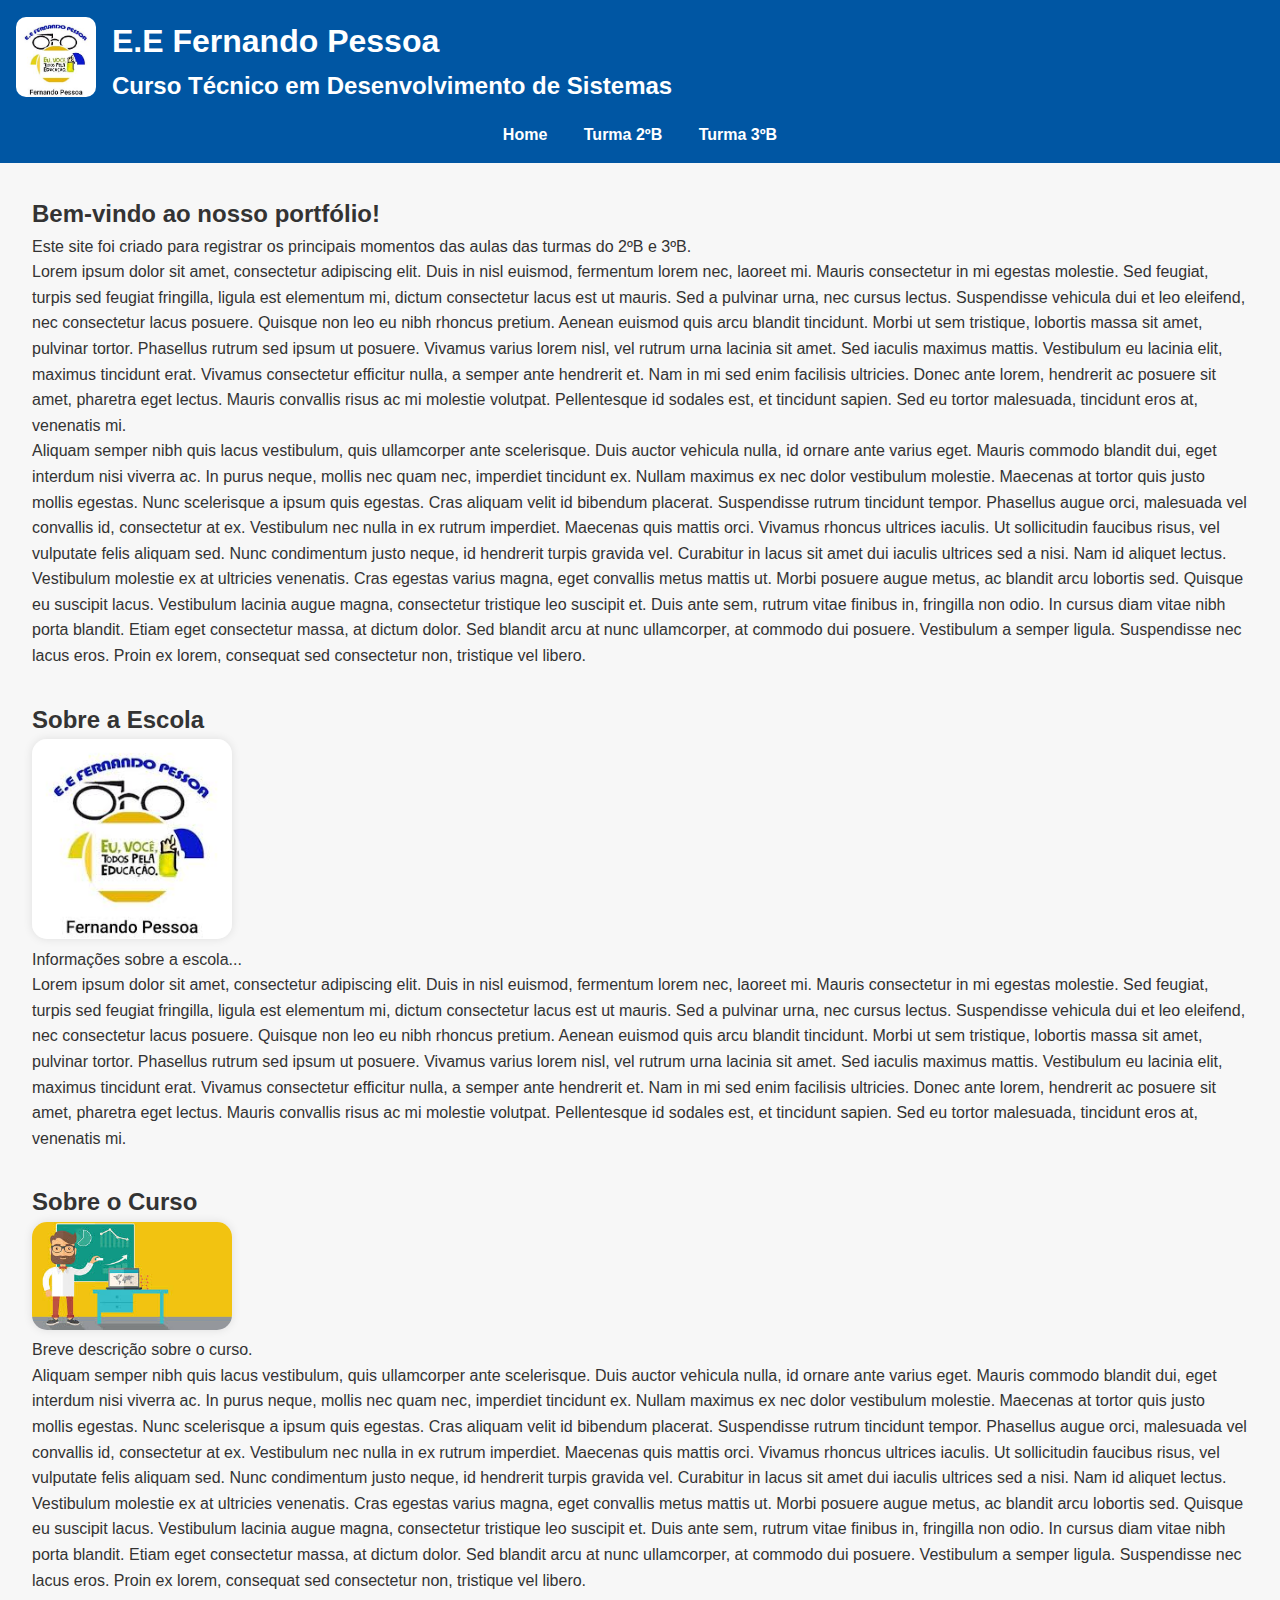
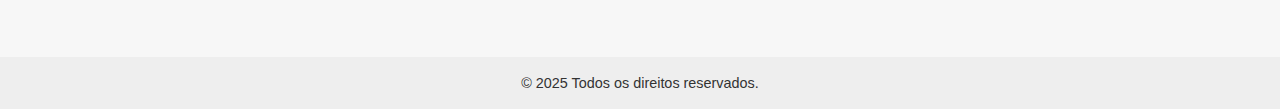
<file: index.html>
<!DOCTYPE html>
<html lang="pt-BR">
<head>
  <!-- Definição da codificação de caracteres e responsividade -->
  <meta charset="UTF-8" />
  <meta name="viewport" content="width=device-width, initial-scale=1.0" />
  <title>Técnico em Desenvolvimento de Sistemas</title>

  <!-- Link para o arquivo CSS de estilos -->
  <link rel="stylesheet" href="css/style.css" />
</head>
<body>
  <!-- Cabeçalho do site com imagem da escola em destaque -->
  <header class="header-destaque">
    <!-- Link que leva de volta à página inicial -->
    <a href="index.html">
      <!-- Imagem da escola, que serve como link para a home -->
      <img src="img/escola.jpeg" alt="Foto da escola" class="img-cabecalho" />
    </a>
    
    <!-- Título e descrição da escola -->
    <div class="titulo-escola">
      <h1>E.E Fernando Pessoa</h1>
      <h2>Curso Técnico em Desenvolvimento de Sistemas</h2>
    </div>

    <!-- Menu de navegação com links para as outras páginas -->
    <nav>
      <a href="index.html">Home</a>
      <a href="turma2b.html">Turma 2ºB</a>
      <a href="turma3b.html">Turma 3ºB</a>
    </nav>
  </header>

  <!-- Conteúdo principal da página -->
  <main>
    <!-- Seção de introdução com uma breve descrição -->
    <section class="intro">
      <h2>Bem-vindo ao nosso portfólio!</h2>
      <p>Este site foi criado para registrar os principais momentos das aulas das turmas do 2ºB e 3ºB.</p>
      <p>Lorem ipsum dolor sit amet, consectetur adipiscing elit. Duis in nisl euismod, fermentum lorem nec, laoreet mi. Mauris consectetur in mi egestas molestie. Sed feugiat, turpis sed feugiat fringilla, ligula est elementum mi, dictum consectetur lacus est ut mauris. Sed a pulvinar urna, nec cursus lectus. Suspendisse vehicula dui et leo eleifend, nec consectetur lacus posuere. Quisque non leo eu nibh rhoncus pretium. Aenean euismod quis arcu blandit tincidunt. Morbi ut sem tristique, lobortis massa sit amet, pulvinar tortor. Phasellus rutrum sed ipsum ut posuere. Vivamus varius lorem nisl, vel rutrum urna lacinia sit amet. Sed iaculis maximus mattis. Vestibulum eu lacinia elit, maximus tincidunt erat. Vivamus consectetur efficitur nulla, a semper ante hendrerit et. Nam in mi sed enim facilisis ultricies. Donec ante lorem, hendrerit ac posuere sit amet, pharetra eget lectus. Mauris convallis risus ac mi molestie volutpat. Pellentesque id sodales est, et tincidunt sapien. Sed eu tortor malesuada, tincidunt eros at, venenatis mi.</p>
      <p>Aliquam semper nibh quis lacus vestibulum, quis ullamcorper ante scelerisque. Duis auctor vehicula nulla, id ornare ante varius eget. Mauris commodo blandit dui, eget interdum nisi viverra ac. In purus neque, mollis nec quam nec, imperdiet tincidunt ex. Nullam maximus ex nec dolor vestibulum molestie. Maecenas at tortor quis justo mollis egestas. Nunc scelerisque a ipsum quis egestas. Cras aliquam velit id bibendum placerat. Suspendisse rutrum tincidunt tempor. Phasellus augue orci, malesuada vel convallis id, consectetur at ex. Vestibulum nec nulla in ex rutrum imperdiet. Maecenas quis mattis orci. Vivamus rhoncus ultrices iaculis. Ut sollicitudin faucibus risus, vel vulputate felis aliquam sed. Nunc condimentum justo neque, id hendrerit turpis gravida vel. Curabitur in lacus sit amet dui iaculis ultrices sed a nisi. Nam id aliquet lectus. Vestibulum molestie ex at ultricies venenatis. Cras egestas varius magna, eget convallis metus mattis ut. Morbi posuere augue metus, ac blandit arcu lobortis sed. Quisque eu suscipit lacus. Vestibulum lacinia augue magna, consectetur tristique leo suscipit et. Duis ante sem, rutrum vitae finibus in, fringilla non odio. In cursus diam vitae nibh porta blandit. Etiam eget consectetur massa, at dictum dolor. Sed blandit arcu at nunc ullamcorper, at commodo dui posuere. Vestibulum a semper ligula. Suspendisse nec lacus eros. Proin ex lorem, consequat sed consectetur non, tristique vel libero.</p>
    </section>

    <!-- Seção de informações sobre a escola -->
    <section class="info">
      <h2>Sobre a Escola</h2>
      <img src="img/escola.jpeg" alt="Foto da escola" class="img-arredondada" />
      <p>Informações sobre a escola...</p>
      <p>Lorem ipsum dolor sit amet, consectetur adipiscing elit. Duis in nisl euismod, fermentum lorem nec, laoreet mi. Mauris consectetur in mi egestas molestie. Sed feugiat, turpis sed feugiat fringilla, ligula est elementum mi, dictum consectetur lacus est ut mauris. Sed a pulvinar urna, nec cursus lectus. Suspendisse vehicula dui et leo eleifend, nec consectetur lacus posuere. Quisque non leo eu nibh rhoncus pretium. Aenean euismod quis arcu blandit tincidunt. Morbi ut sem tristique, lobortis massa sit amet, pulvinar tortor. Phasellus rutrum sed ipsum ut posuere. Vivamus varius lorem nisl, vel rutrum urna lacinia sit amet. Sed iaculis maximus mattis. Vestibulum eu lacinia elit, maximus tincidunt erat. Vivamus consectetur efficitur nulla, a semper ante hendrerit et. Nam in mi sed enim facilisis ultricies. Donec ante lorem, hendrerit ac posuere sit amet, pharetra eget lectus. Mauris convallis risus ac mi molestie volutpat. Pellentesque id sodales est, et tincidunt sapien. Sed eu tortor malesuada, tincidunt eros at, venenatis mi.</p>

    </section>

    <!-- Seção de informações sobre o curso -->
    <section class="info">
      <h2>Sobre o Curso</h2>
      <!-- Imagem do curso -->
      <img src="img/curso.jpeg" alt="Foto do curso" class="img-arredondada" />
      <p>Breve descrição sobre o curso.</p>
      <p>Aliquam semper nibh quis lacus vestibulum, quis ullamcorper ante scelerisque. Duis auctor vehicula nulla, id ornare ante varius eget. Mauris commodo blandit dui, eget interdum nisi viverra ac. In purus neque, mollis nec quam nec, imperdiet tincidunt ex. Nullam maximus ex nec dolor vestibulum molestie. Maecenas at tortor quis justo mollis egestas. Nunc scelerisque a ipsum quis egestas. Cras aliquam velit id bibendum placerat. Suspendisse rutrum tincidunt tempor. Phasellus augue orci, malesuada vel convallis id, consectetur at ex. Vestibulum nec nulla in ex rutrum imperdiet. Maecenas quis mattis orci. Vivamus rhoncus ultrices iaculis. Ut sollicitudin faucibus risus, vel vulputate felis aliquam sed. Nunc condimentum justo neque, id hendrerit turpis gravida vel. Curabitur in lacus sit amet dui iaculis ultrices sed a nisi. Nam id aliquet lectus. Vestibulum molestie ex at ultricies venenatis. Cras egestas varius magna, eget convallis metus mattis ut. Morbi posuere augue metus, ac blandit arcu lobortis sed. Quisque eu suscipit lacus. Vestibulum lacinia augue magna, consectetur tristique leo suscipit et. Duis ante sem, rutrum vitae finibus in, fringilla non odio. In cursus diam vitae nibh porta blandit. Etiam eget consectetur massa, at dictum dolor. Sed blandit arcu at nunc ullamcorper, at commodo dui posuere. Vestibulum a semper ligula. Suspendisse nec lacus eros. Proin ex lorem, consequat sed consectetur non, tristique vel libero.</p>
    </section>
  </main>

  <!-- Rodapé do site com direitos autorais -->
  <footer>
    <p>&copy; 2025 Todos os direitos reservados.</p>
  </footer>
</body>
</html>
</file>
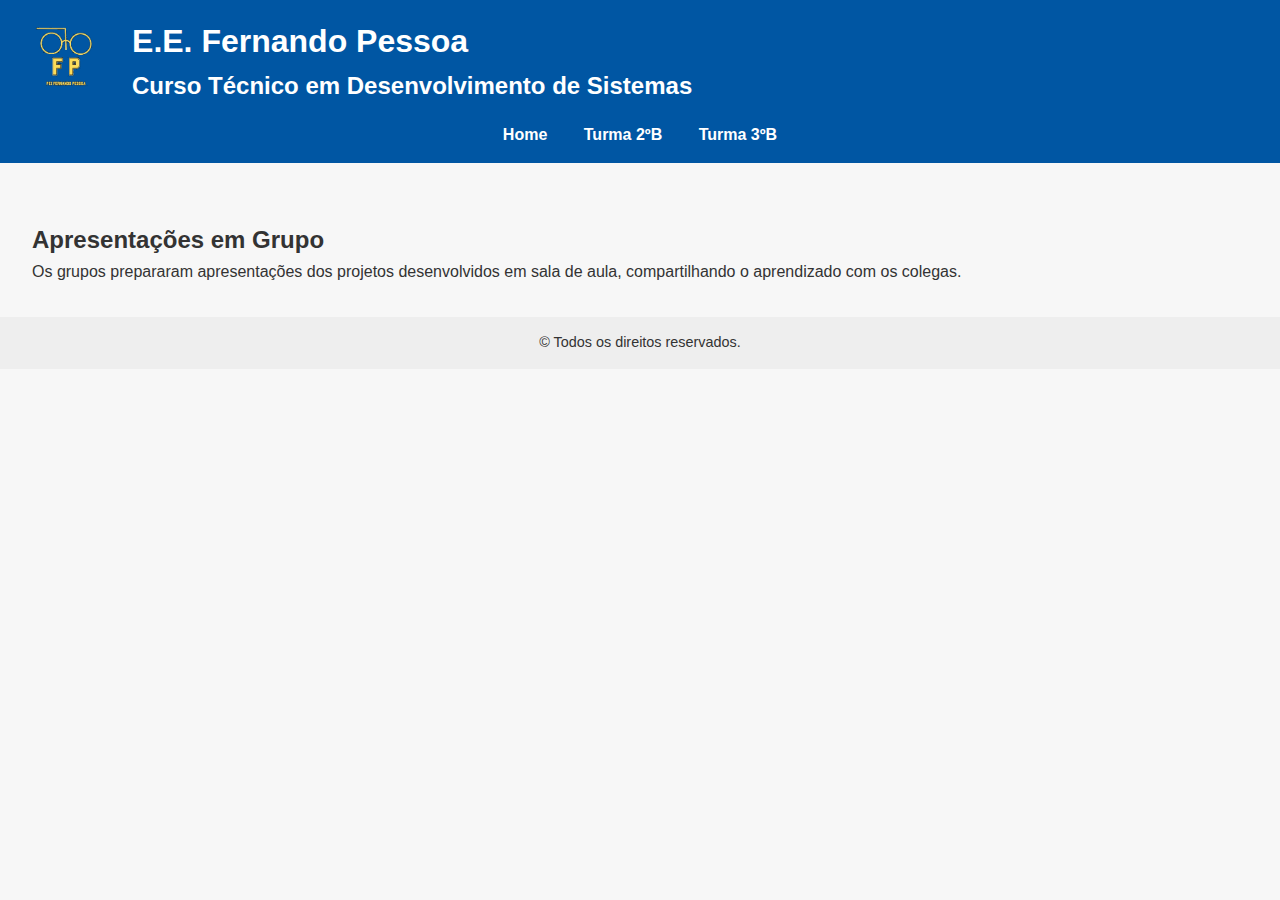
<file: apresentacoes.html>
<!DOCTYPE html>
<html lang="pt-BR">
<head>
  <meta charset="UTF-8" />
  <title>Apresentações em Grupo</title>
  <meta name="viewport" content="width=device-width, initial-scale=1.0" />
  <link rel="stylesheet" href="../css/style.css" />
</head>
<body>
  <!-- Cabeçalho do site com imagem da escola em destaque -->
  <header class="header-destaque">
    <!-- Link que leva de volta à página inicial -->
    <a href="index.html">
      <!-- Imagem da escola, que serve como link para a home -->
      <img src="img/fpimg.png" alt="Foto da escola" class="img-cabecalho" width="400" />
    </a>
    <div class="titulo-escola">
      <h1>E.E. Fernando Pessoa</h1>
      <h2>Curso Técnico em Desenvolvimento de Sistemas</h2>
    </div>
    <nav>
      <a href="../index.html">Home</a>
      <a href="../turma2b.html">Turma 2ºB</a>
      <a href="../turma3b.html">Turma 3ºB</a>
    </nav>
  </header>

  <!-- Conteúdo principal -->
  <main>
    <br>
    <h2>Apresentações em Grupo</h2>
    <p>Os grupos prepararam apresentações dos projetos desenvolvidos em sala de aula, compartilhando o aprendizado com os colegas.</p>
  </main>

  <!-- Rodapé -->
  <footer>
    <p>&copy; Todos os direitos reservados.</p>
  </footer>
</body>
</html>
</file>
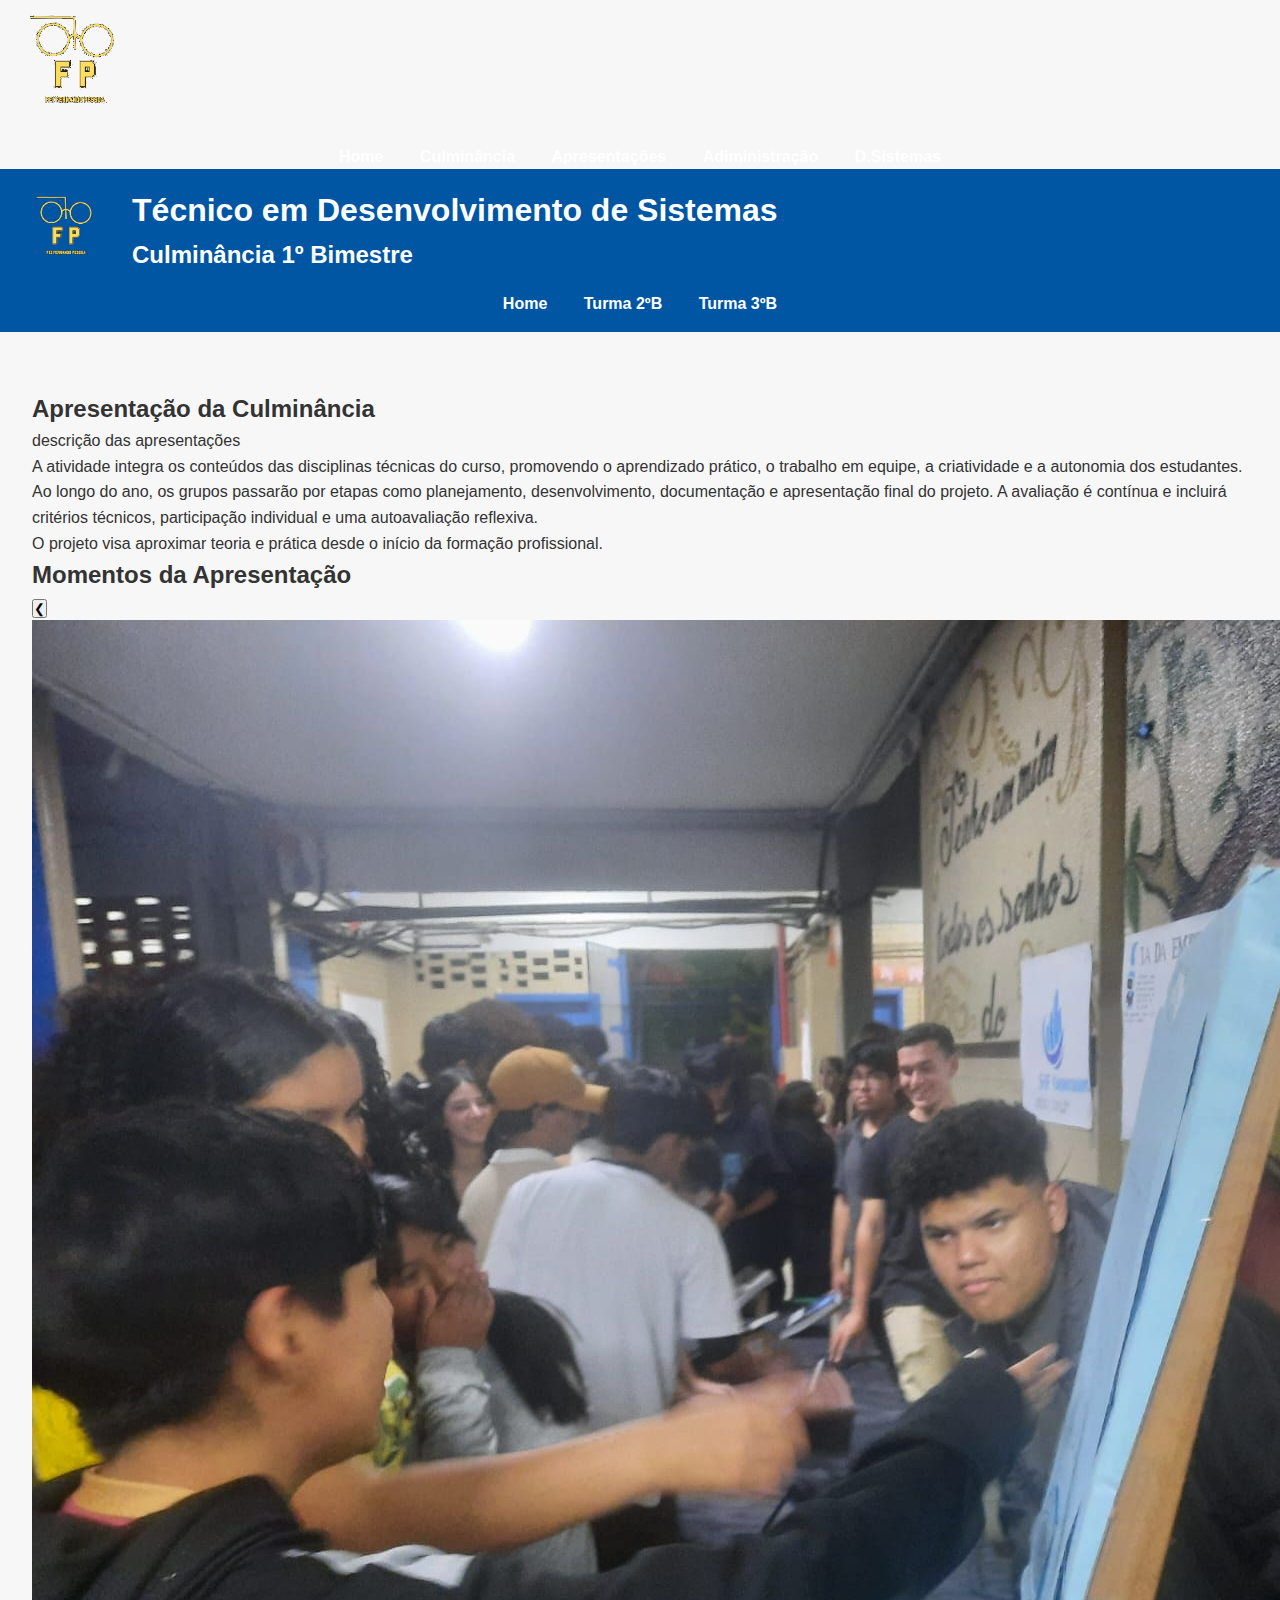
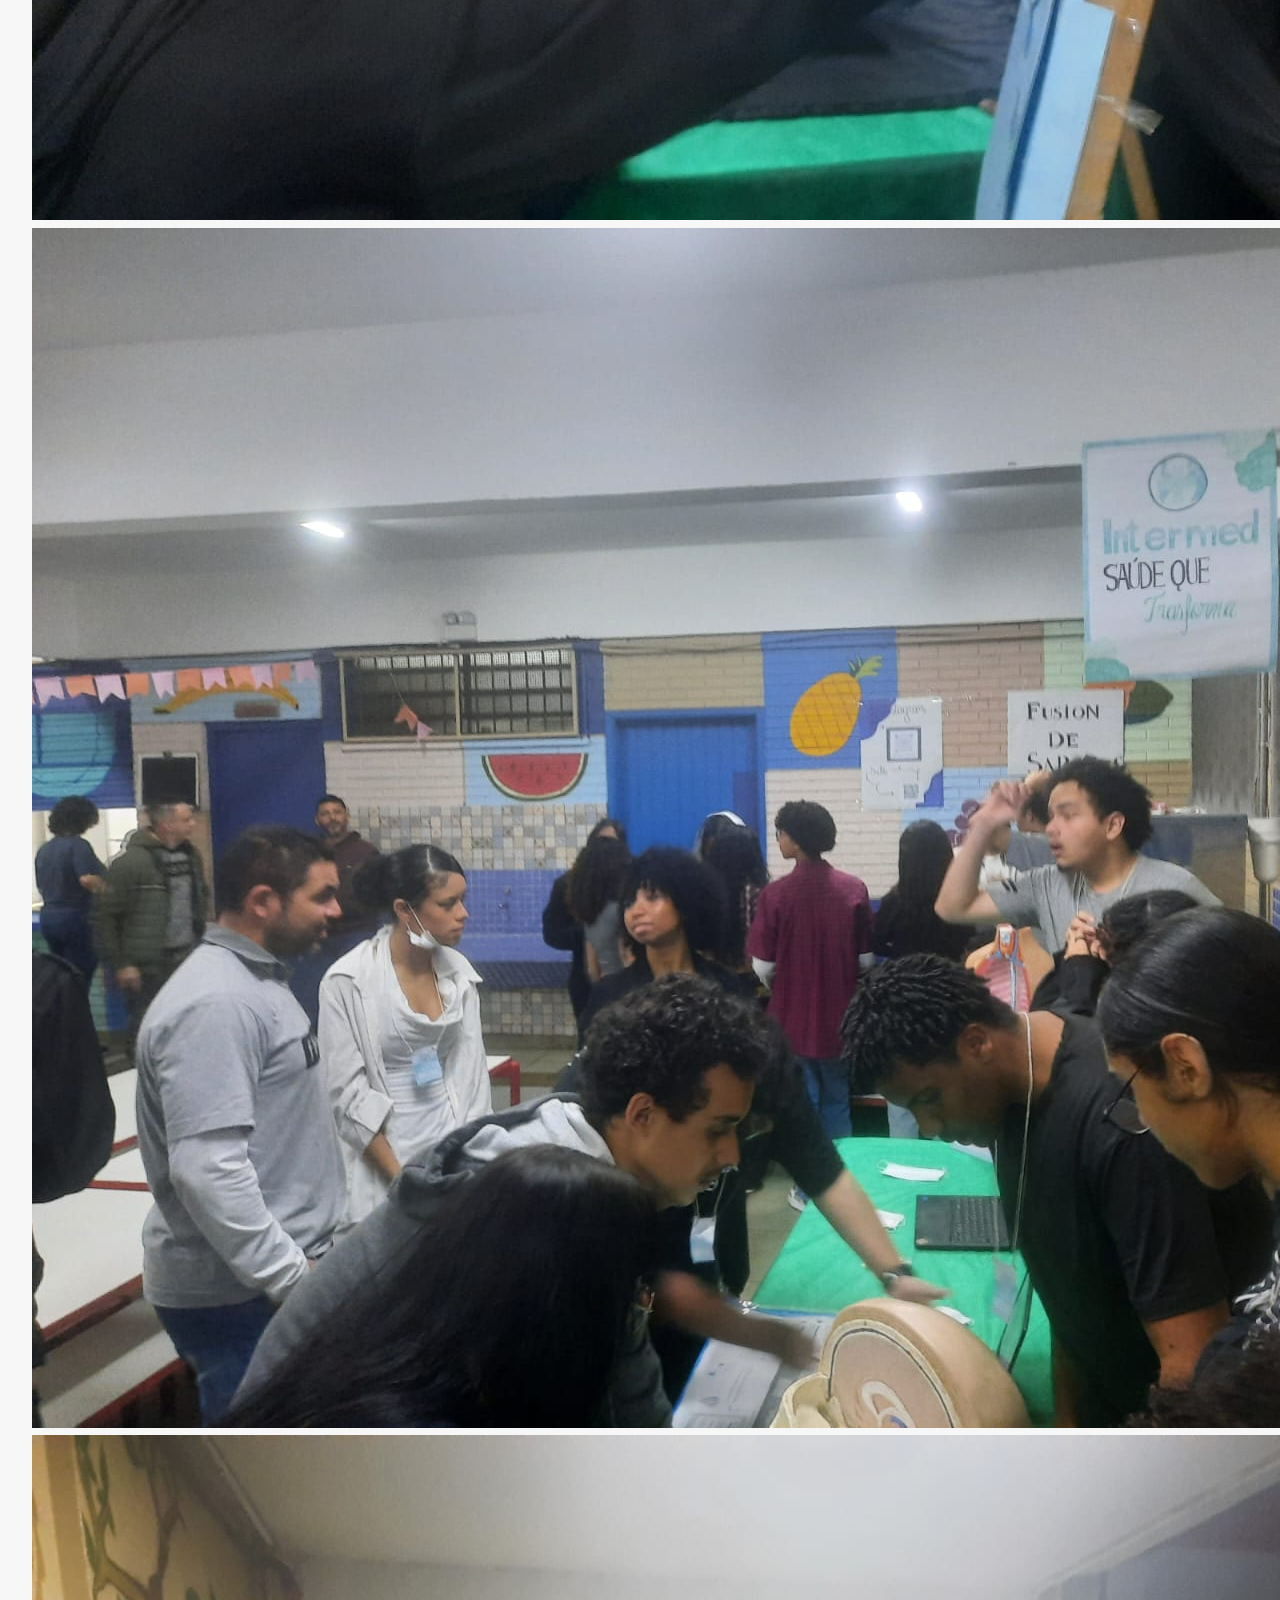
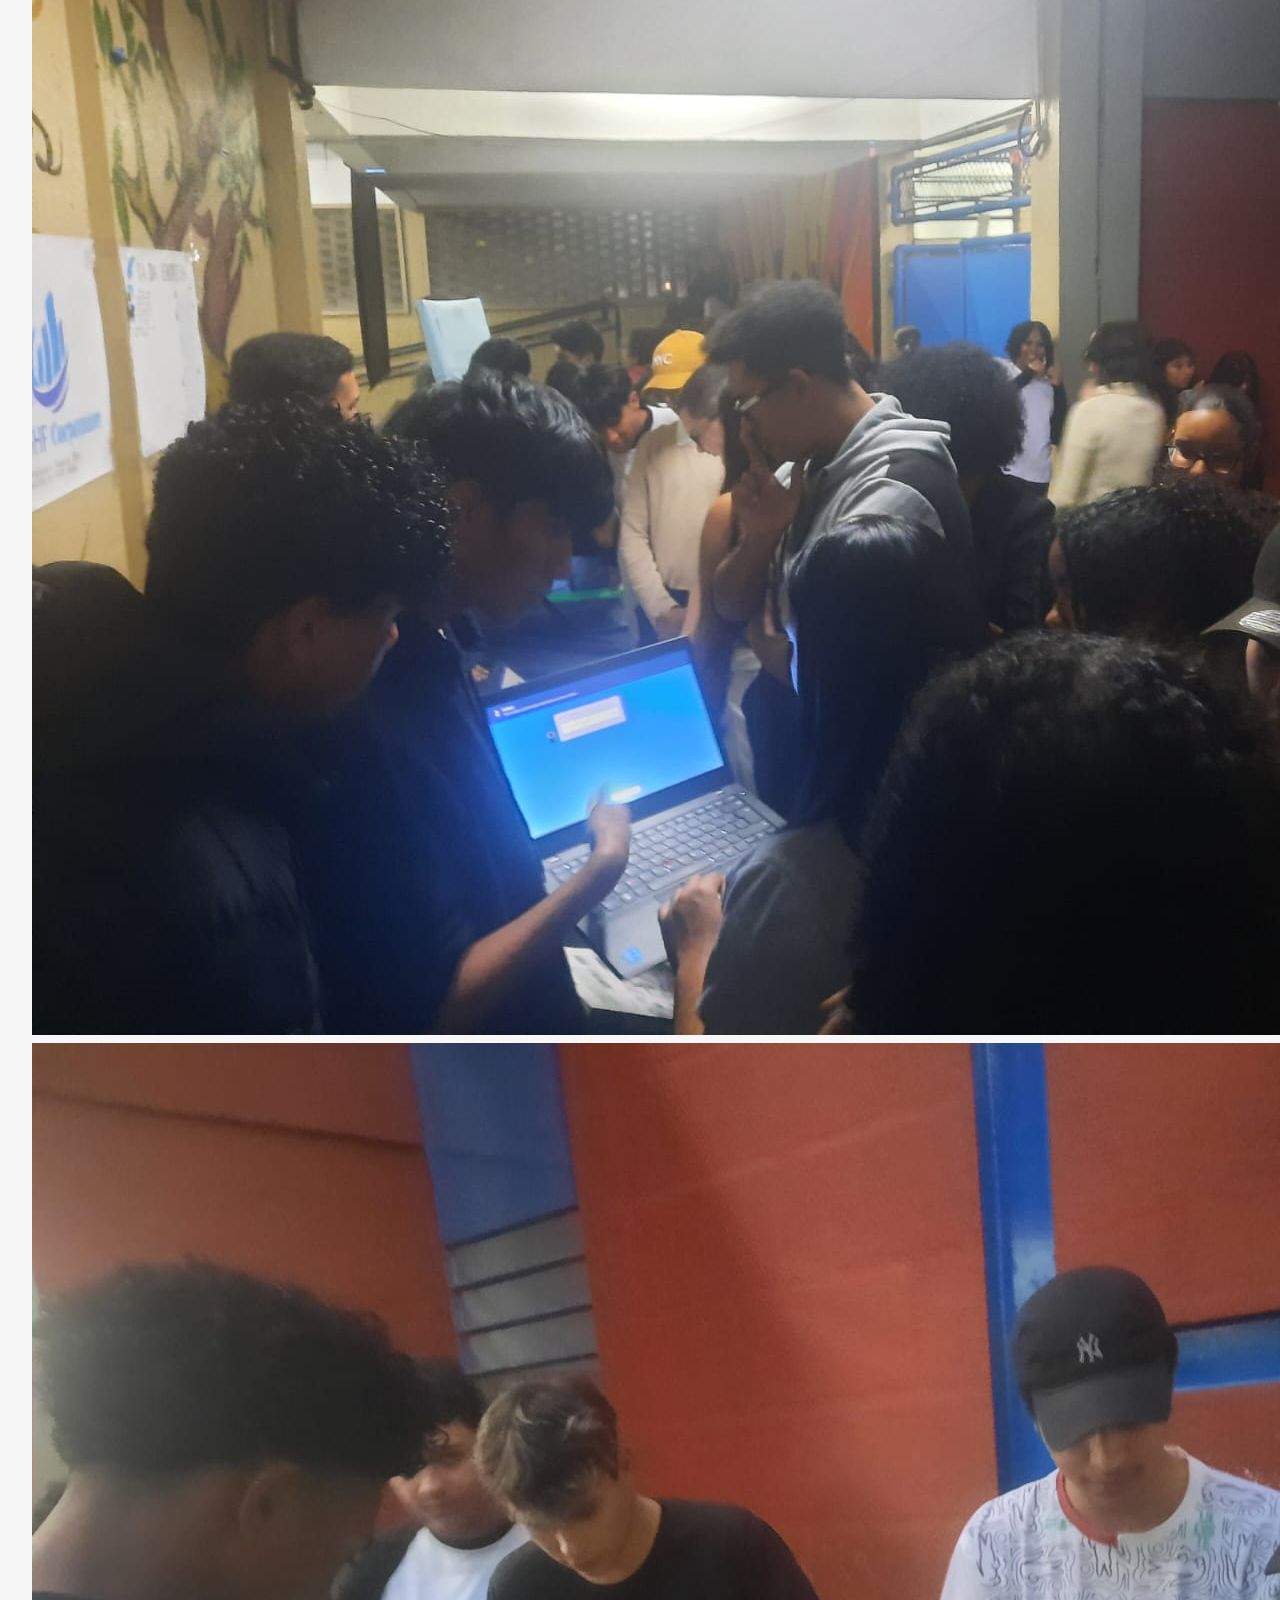
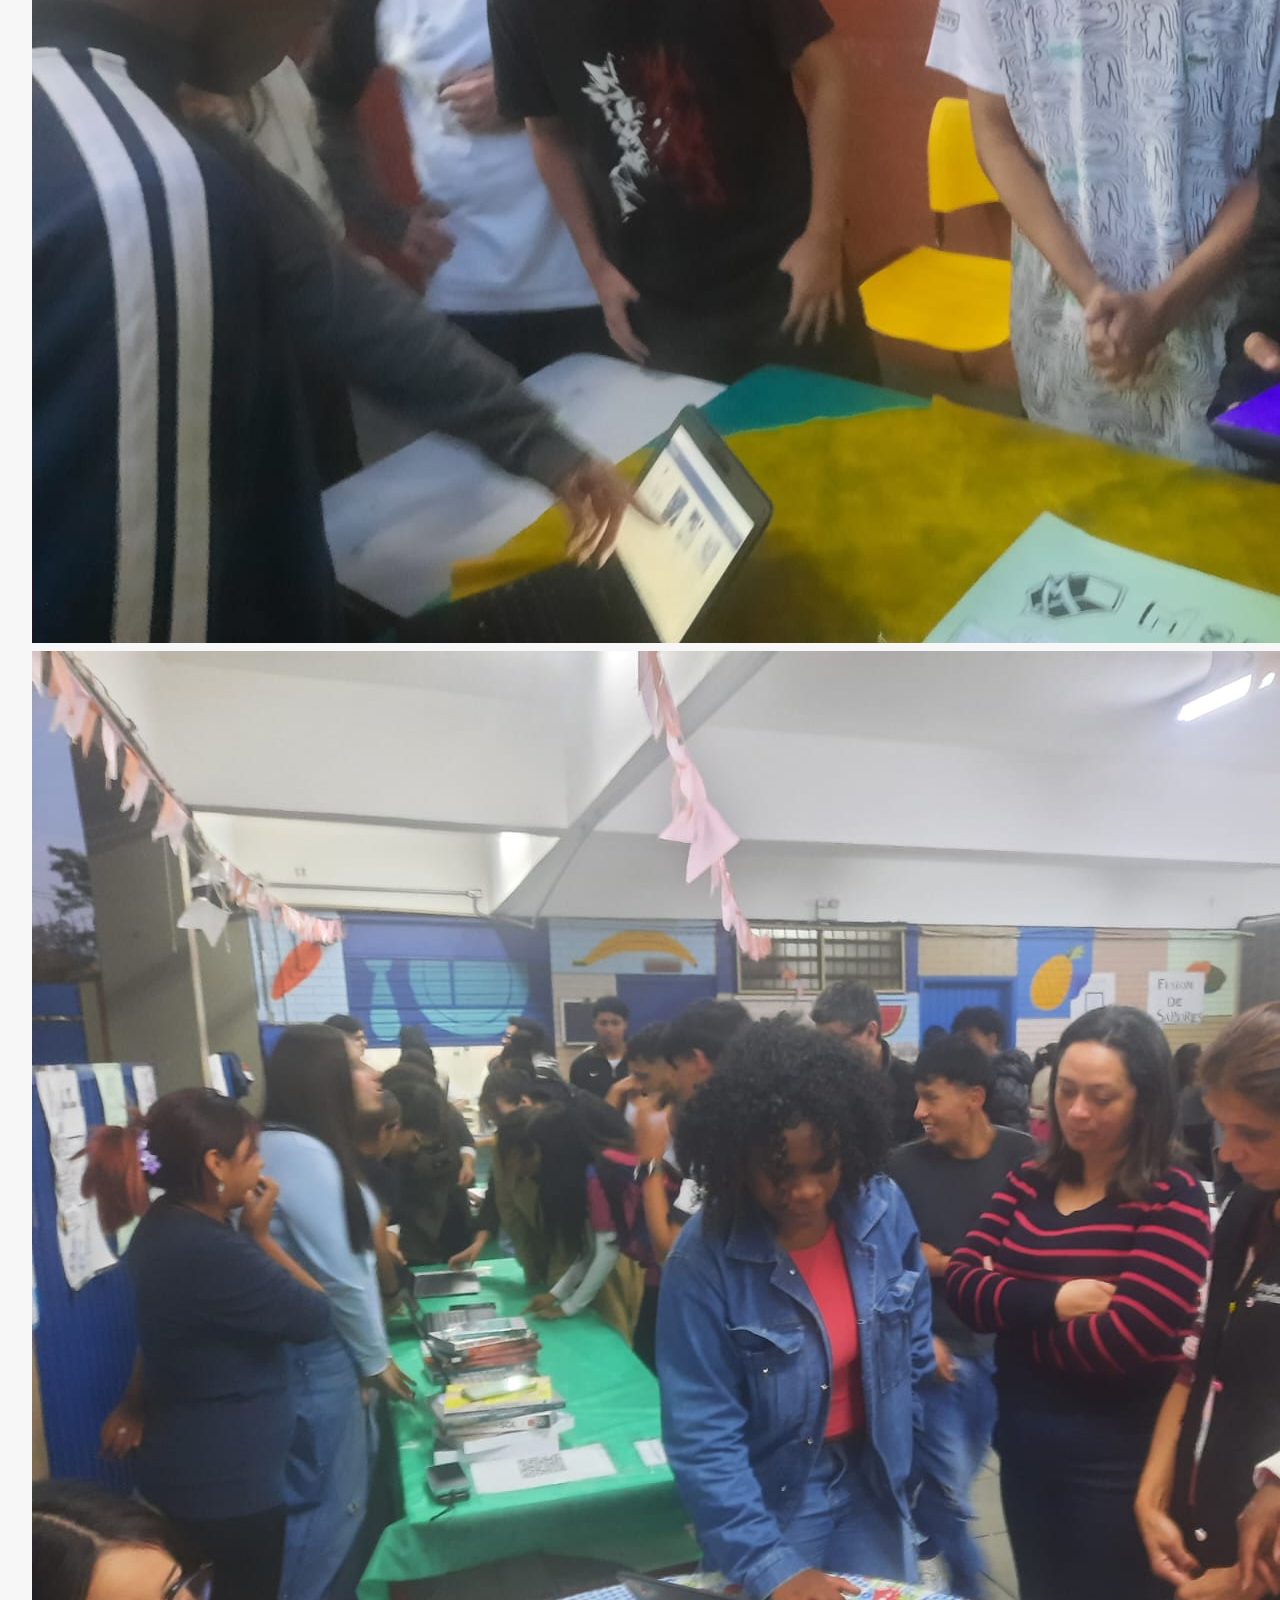
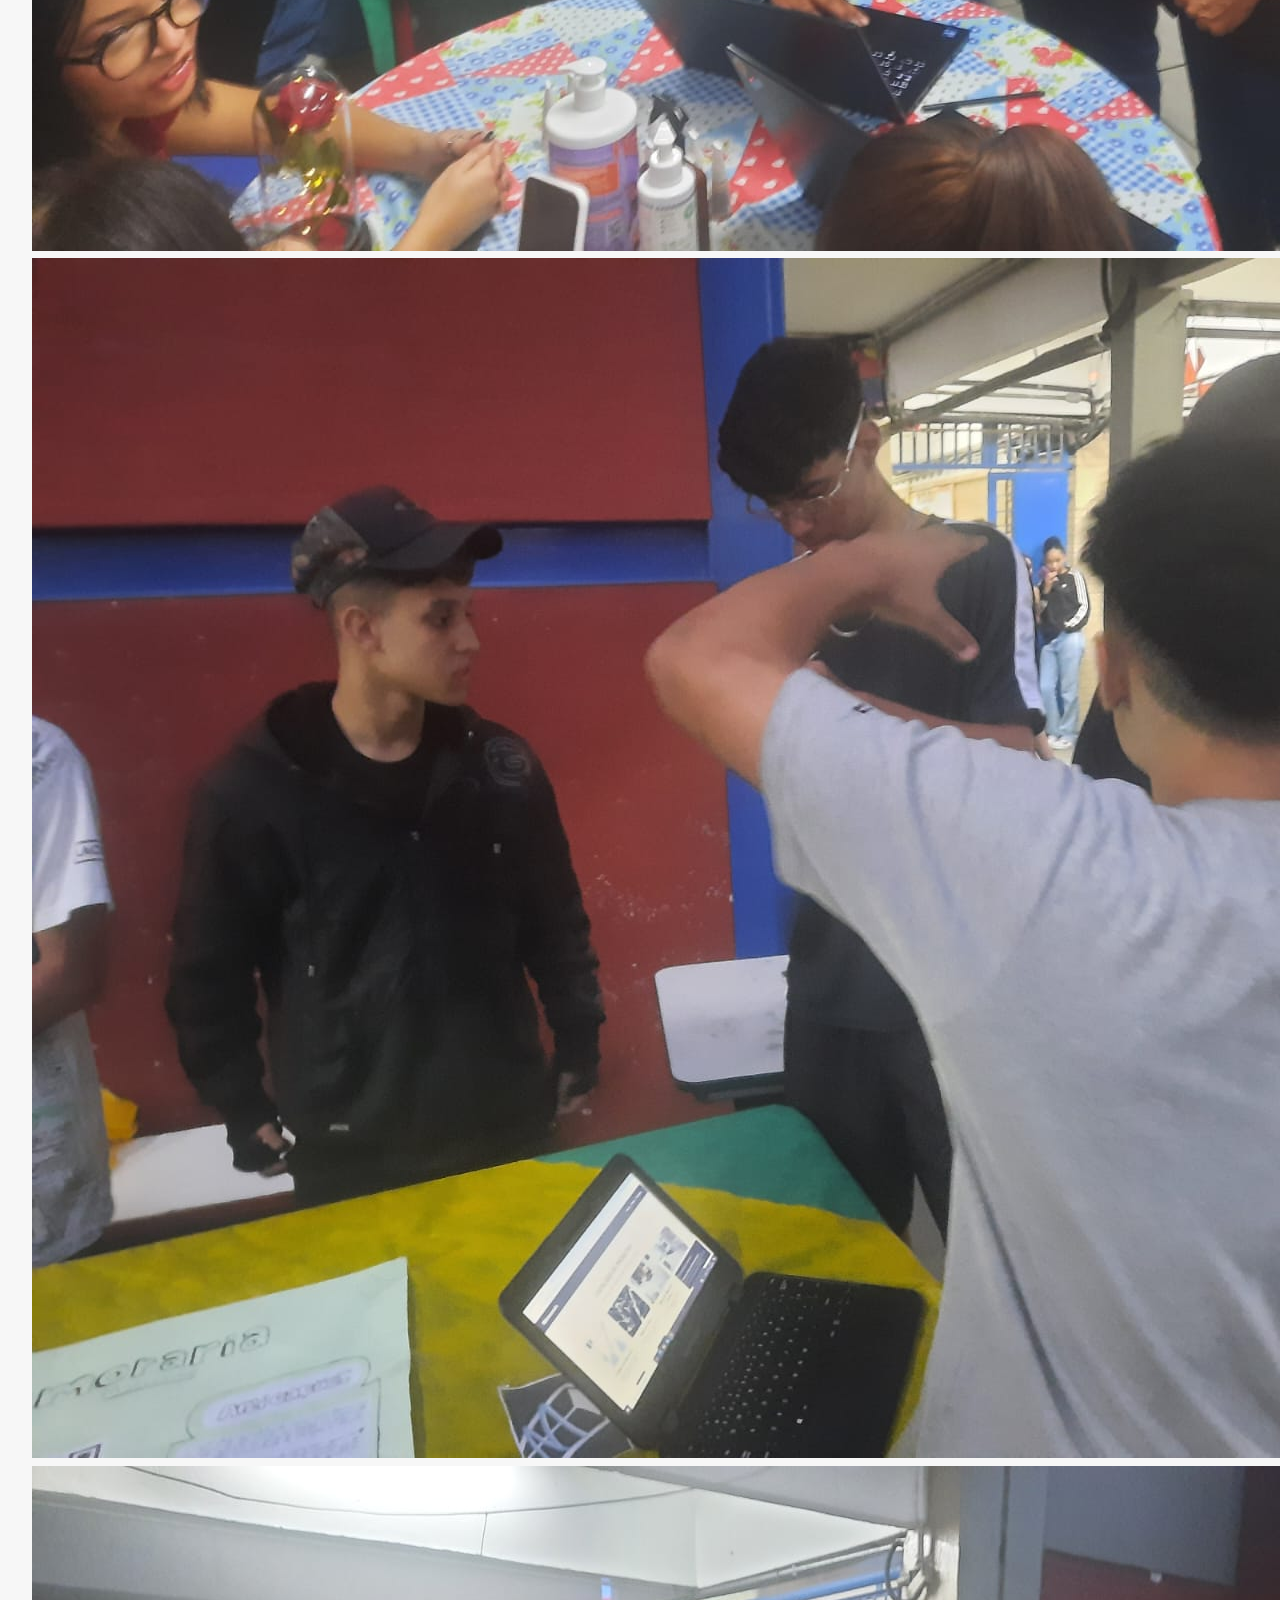
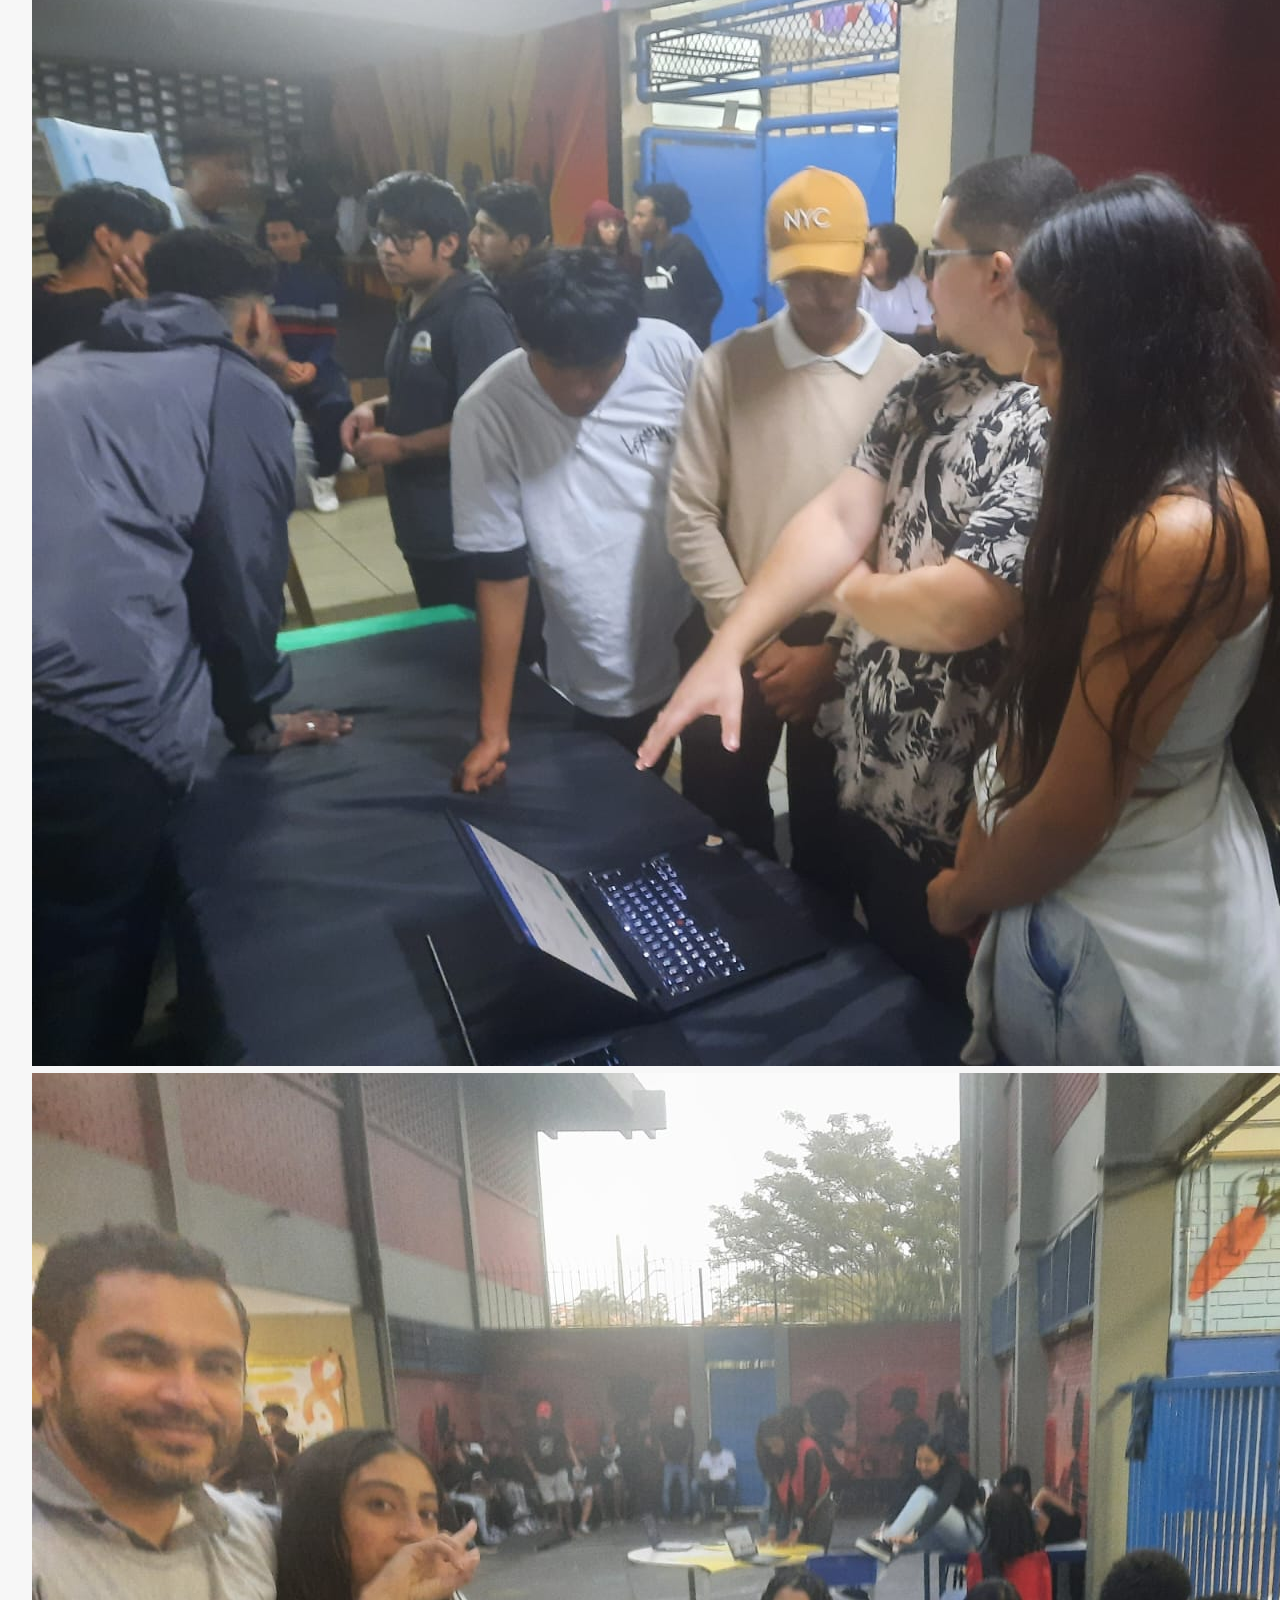
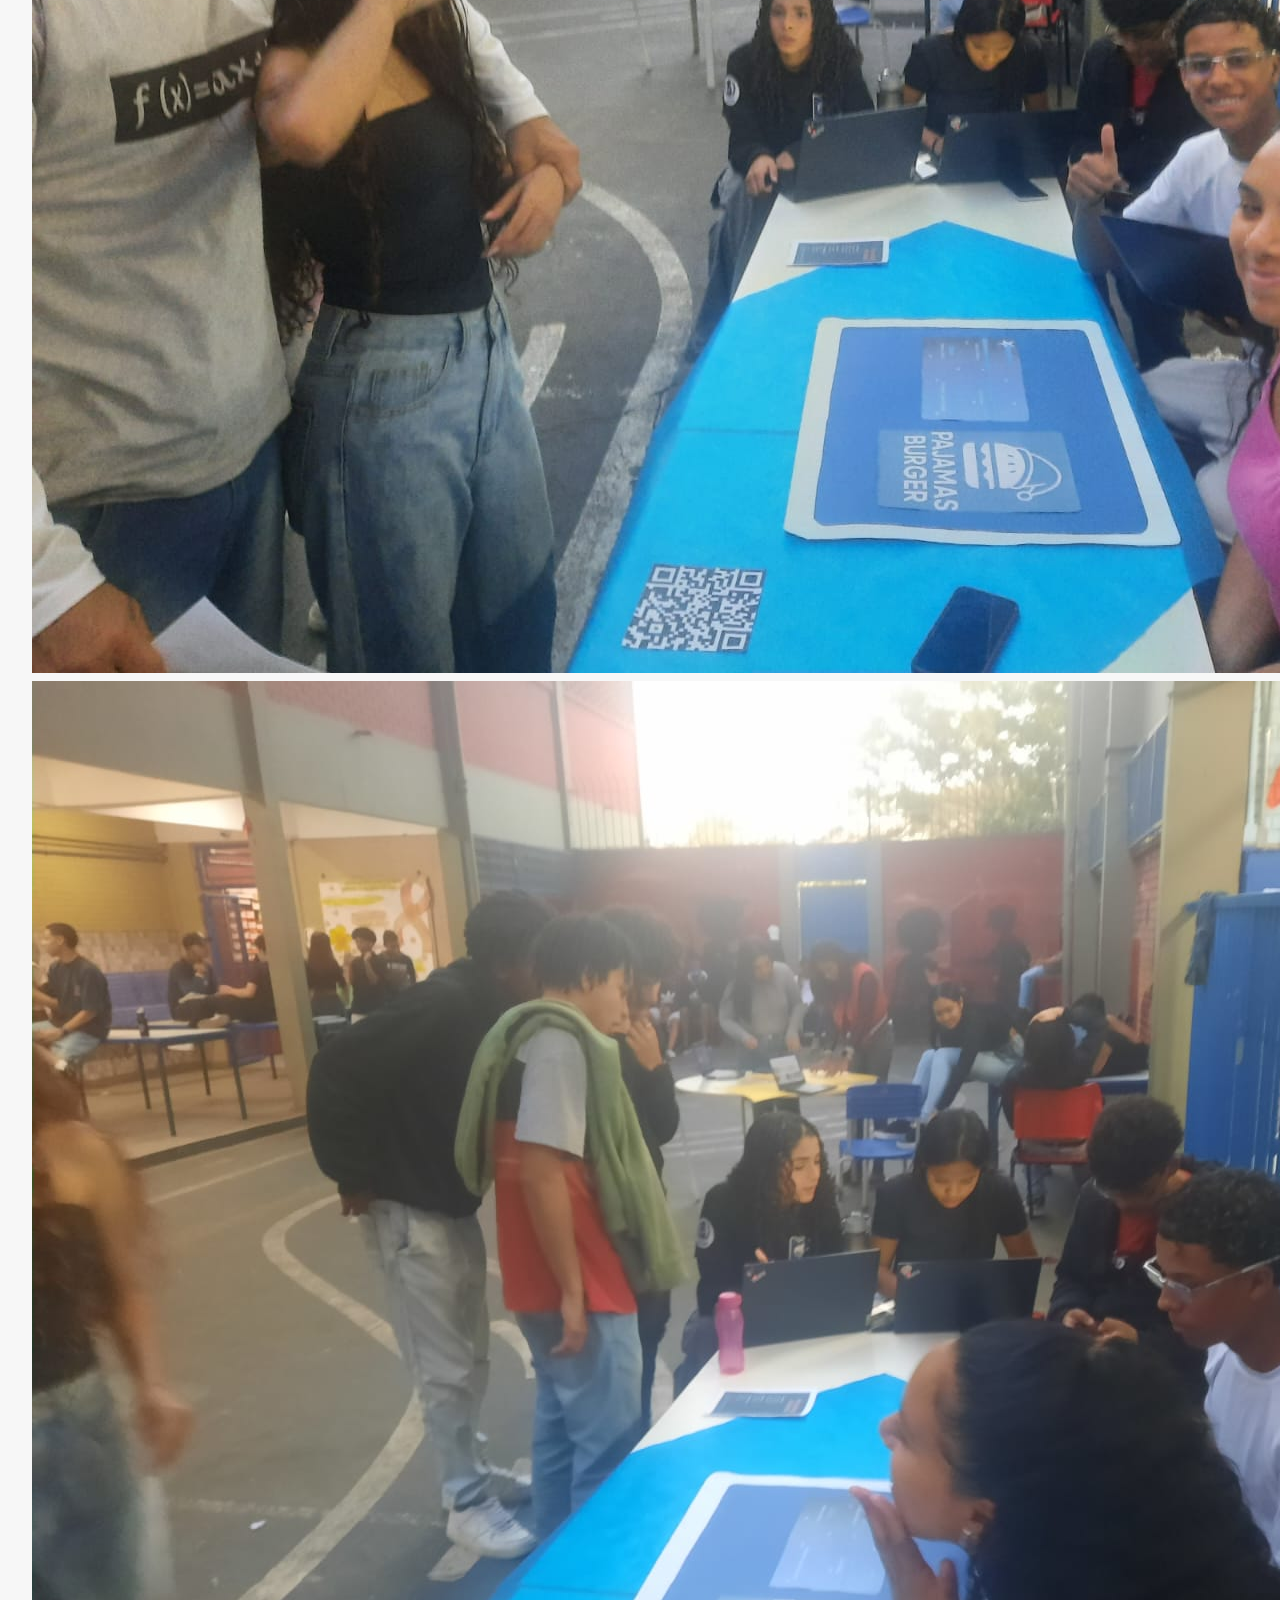
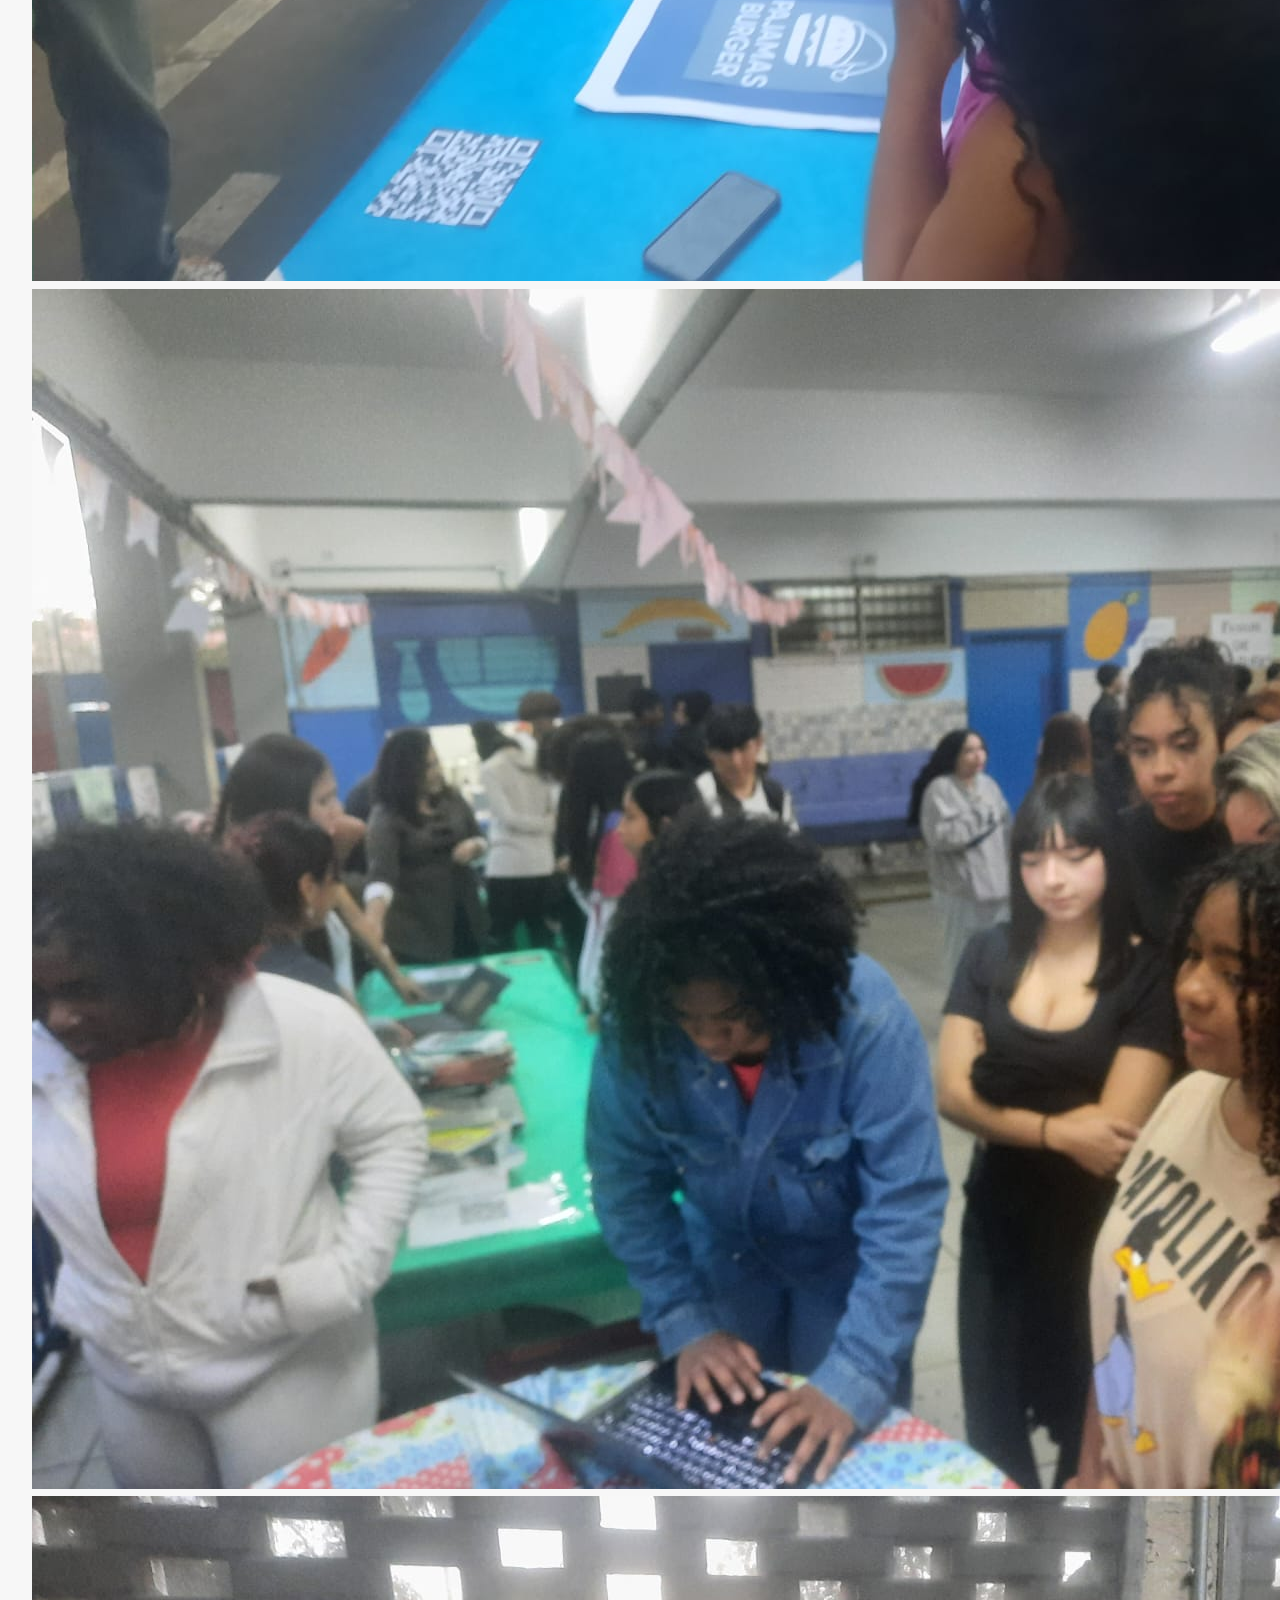
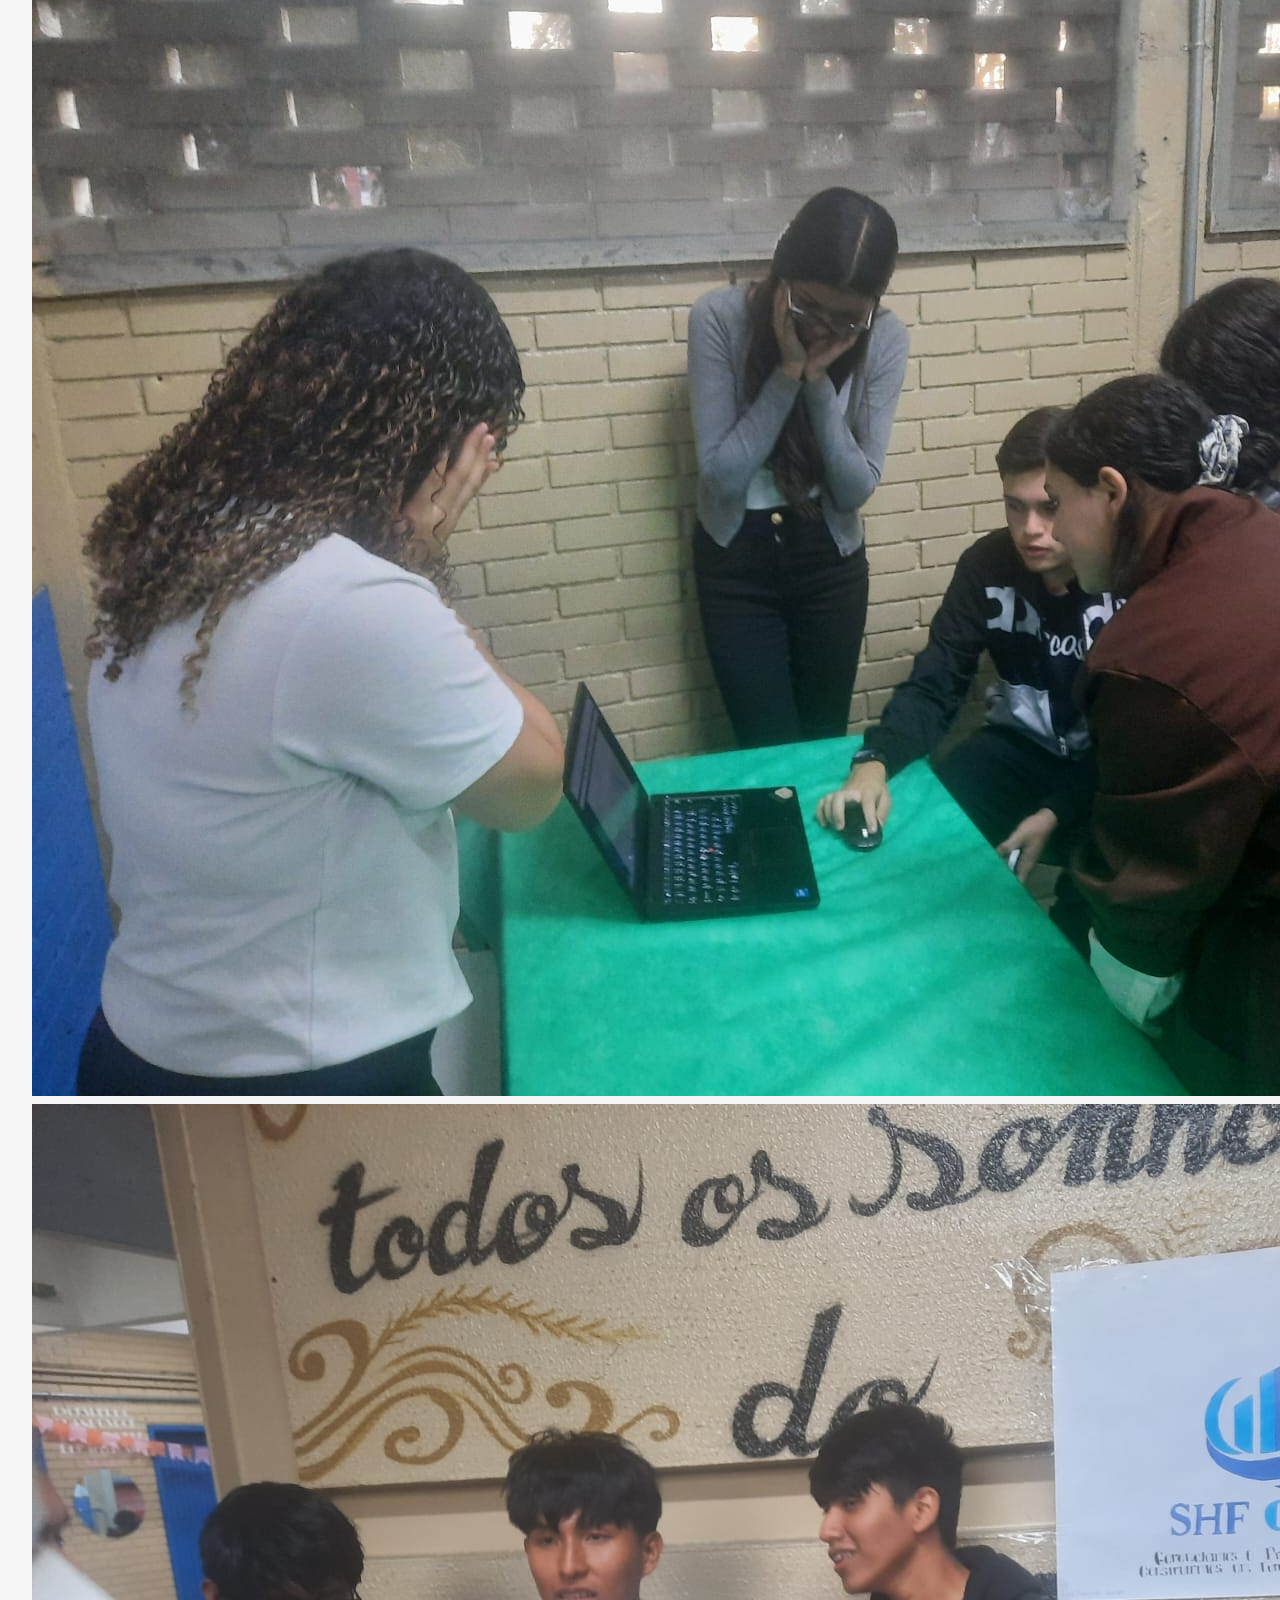
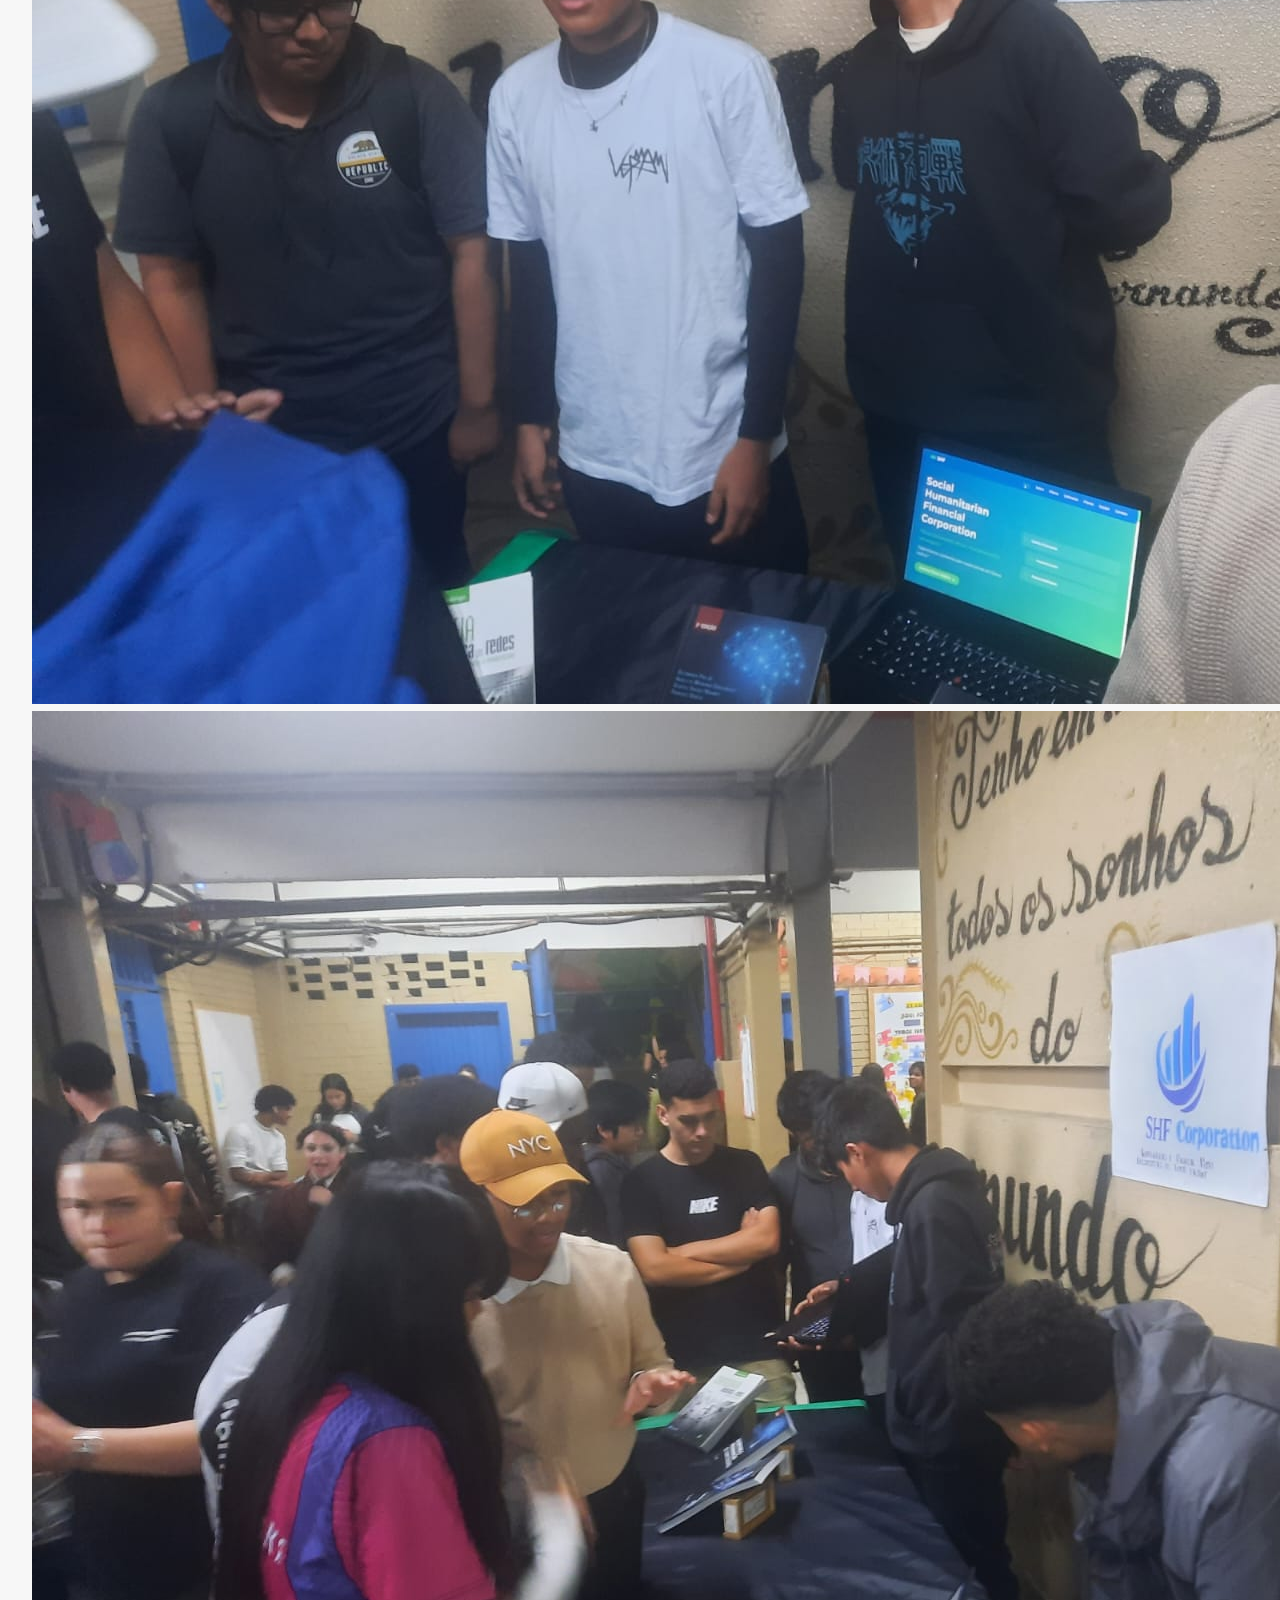
<file: culminancia.html>
<!DOCTYPE html>
<html lang="pt-BR">

<head>
  <meta charset="UTF-8" />
  <title>Culminância 1º Bimestre</title>
  <meta name="viewport" content="width=device-width, initial-scale=1.0" />
  <link rel="stylesheet" href="css/style.css" />
  <link rel="icon" href="img/LOGOFER.png" type="image/png" sizes="128x128">
</head>

<body>
    <div class="sidebar">
    <div class="sidebar-header">
      <img src="img/fpimg.png" alt="Logo da Escola" width="150">
    </div>
    <nav class="sidebar-nav">
      <a href="index.html" class="active">Home</a>
      <!-- <a href="turma2b.html">Turma 2ºB</a>
      <a href="turma3b.html">Turma 3ºB</a> -->
      <a href="culminancia.html">Culminância</a>
      <a href="apresentacoes.html">Apresentações</a>
      <a href="adm.html">Adiministração</a>
      <a href="desenvolvimento_sistemas.html">D.Sistemas</a>

    </nav>
  </div>

  <!-- Cabeçalho do site com imagem da escola em destaque -->
  <header class="header-destaque">
    <!-- Link que leva de volta à página inicial -->
    <a href="index.html">
      <!-- Imagem da escola, que serve como link para a home -->
      <img src="img/fpimg.png" alt="Foto da escola" class="img-cabecalho" />
    </a>
    <div class="titulo-escola">
      <h1>Técnico em Desenvolvimento de Sistemas</h1>
      <h2>Culminância 1º Bimestre</h2>
    </div>
    <nav>
      <a href="index.html">Home</a>
      <a href="turma2b.html">Turma 2ºB</a>
      <a href="turma3b.html">Turma 3ºB</a>
    </nav>
  </header>

  <!-- Conteúdo principal -->
  <main>
    <br>
    <h2>Apresentação da Culminância</h2>
    <p>
      descrição das apresentações
    </p>
    <p>
      A atividade integra os conteúdos das disciplinas técnicas do curso, promovendo o aprendizado prático, o trabalho
      em equipe, a criatividade e a autonomia dos estudantes.
      Ao longo do ano, os grupos passarão por etapas como planejamento, desenvolvimento, documentação e apresentação
      final do projeto. A avaliação é contínua e incluirá critérios técnicos, participação individual e uma
      autoavaliação reflexiva.
    </p>
    <p>
      O projeto visa aproximar teoria e prática desde o início da formação profissional.
    </p>

    <!-- Galeria de fotos estilo roleta -->
    <section class="carrossel-container">
      <h2>Momentos da Apresentação</h2>
      <button class="seta-esquerda">&#10094;</button>

      <div class="carrossel3d" id="carrossel3d">
        <!-- Imagens do carrossel -->
        <img src="img/culminancia/IMG-20250702-WA0009.jpg" class="foto" alt="Foto 0" data-index="0" />
        <img src="img/culminancia/IMG-20250702-WA0010.jpg" class="foto" alt="Foto 1" data-index="1" />
        <img src="img/culminancia/IMG-20250702-WA0011.jpg" class="foto" alt="Foto 2" data-index="2" />
        <img src="img/culminancia/IMG-20250702-WA0012.jpg" class="foto" alt="Foto 3" data-index="3" />
        <img src="img/culminancia/IMG-20250702-WA0013.jpg" class="foto" alt="Foto 4" data-index="4" />
        <img src="img/culminancia/IMG-20250702-WA0016.jpg" class="foto" alt="Foto 5" data-index="5" />
        <img src="img/culminancia/IMG-20250702-WA0017.jpg" class="foto" alt="Foto 8" data-index="8" />
        <img src="img/culminancia/IMG-20250702-WA0018.jpg" class="foto" alt="Foto 9" data-index="9" />
        <img src="img/culminancia/IMG-20250702-WA0019.jpg" class="foto" alt="Foto 10" data-index="10" />
        <img src="img/culminancia/IMG-20250702-WA0020.jpg" class="foto" alt="Foto 11" data-index="11" />
        <img src="img/culminancia/IMG-20250702-WA0022.jpg" class="foto" alt="Foto 12" data-index="12" />
        <img src="img/culminancia/IMG-20250702-WA0023.jpg" class="foto" alt="Foto 13" data-index="13" />
        <img src="img/culminancia/IMG-20250702-WA0024.jpg" class="foto" alt="Foto 14" data-index="14" />
        <img src="img/culminancia/IMG-20250702-WA0025.jpg" class="foto" alt="Foto 15" data-index="15" />
        <img src="img/culminancia/IMG-20250702-WA0026.jpg" class="foto" alt="Foto 16" data-index="16" />
        <img src="img/culminancia/IMG-20250702-WA0027.jpg" class="foto" alt="Foto 17" data-index="17" />
        <img src="img/culminancia/IMG-20250702-WA0028.jpg" class="foto" alt="Foto 18" data-index="18" />
        <img src="img/culminancia/IMG-20250702-WA0029.jpg" class="foto" alt="Foto 19" data-index="19" />
        <img src="img/culminancia/IMG-20250702-WA0030.jpg" class="foto" alt="Foto 20" data-index="20" />
        <img src="img/culminancia/IMG-20250702-WA0031.jpg" class="foto" alt="Foto 21" data-index="21" />
        <img src="img/culminancia/IMG-20250702-WA0032.jpg" class="foto" alt="Foto 22" data-index="22" />
        <img src="img/culminancia/IMG-20250702-WA0033.jpg" class="foto" alt="Foto 23" data-index="23" />
        <img src="img/culminancia/IMG-20250702-WA0034.jpg" class="foto" alt="Foto 24" data-index="24" />
        <img src="img/culminancia/IMG-20250702-WA0036.jpg" class="foto" alt="Foto 25" data-index="25" />
        <img src="img/culminancia/IMG-20250702-WA0037.jpg" class="foto" alt="Foto 26" data-index="26" />
        <img src="img/culminancia/IMG-20250702-WA0039.jpg" class="foto" alt="Foto 27" data-index="27" />
        <img src="img/culminancia/IMG-20250702-WA0042.jpg" class="foto" alt="Foto 28" data-index="28" />
        <img src="img/culminancia/IMG-20250702-WA0048.jpg" class="foto" alt="Foto 29" data-index="29" />
        <img src="img/culminancia/IMG-20250702-WA0055.jpg" class="foto" alt="Foto 30" data-index="30" />
        <img src="img/culminancia/IMG-20250702-WA0056.jpg" class="foto" alt="Foto 31" data-index="31" />
        <img src="img/culminancia/IMG-20250702-WA0060.jpg" class="foto" alt="Foto 32" data-index="32" />
        <img src="img/culminancia/IMG-20250702-WA0064.jpg" class="foto" alt="Foto 33" data-index="33" />
      </div>

      <button class="seta-direita">&#10095;</button>
    </section>




    <!-- Modal de imagem em tela cheia -->
    <div id="modal" class="modal">
      <span class="fechar">&times;</span>
      <img class="modal-conteudo" id="img-modal" />
      <div class="modal-setas">
        <span id="anterior">&#9664;</span>
        <span id="proximo">&#9654;</span>
      </div>
    </div>



    <!-- Importa o script JS -->
    <script src="js/script.js"></script>
  </main>

  <!-- Rodapé da página -->
  <footer>
    <p>&copy; Todos os direitos reservados.</p>
  </footer>

</body>

</html>
</file>
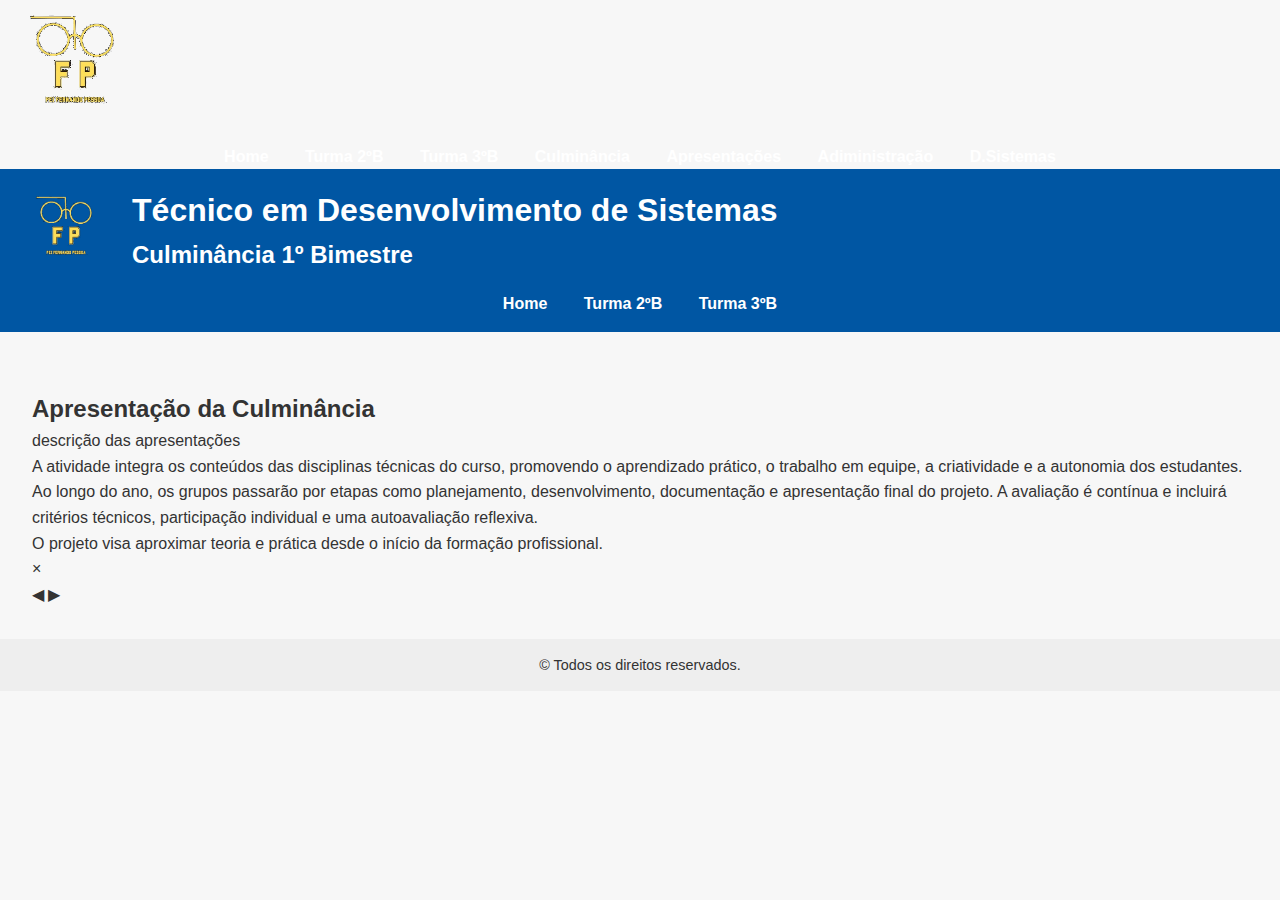
<file: desenvolvimento_sistemas.html>
<!DOCTYPE html>
<html lang="pt-BR">

<head>
  <meta charset="UTF-8" />
  <title>Culminância 1º Bimestre</title>
  <meta name="viewport" content="width=device-width, initial-scale=1.0" />
  <link rel="stylesheet" href="css/style.css" />
</head>

<body>
      <!-- Sidebar de navegação -->
  <div class="sidebar">
    <div class="sidebar-header">
      <img src="img/fpimg.png" alt="Logo da Escola" width="150">
    </div>
    <nav class="sidebar-nav">
      <a href="index.html" class="active">Home</a>
      <a href="turma2b.html">Turma 2ºB</a>
      <a href="turma3b.html">Turma 3ºB</a>
      <a href="culminancia.html">Culminância</a>
      <a href="apresentacoes.html">Apresentações</a>
      <a href="adm.html">Adiministração</a>
      <a href="desenvolvimento_sistemas.html">D.Sistemas</a>

    </nav>
  </div>

  <!-- Cabeçalho do site com imagem da escola em destaque -->
  <header class="header-destaque">
    <!-- Link que leva de volta à página inicial -->
    <a href="index.html">
      <!-- Imagem da escola, que serve como link para a home -->
      <img src="img/fpimg.png" alt="Foto da escola" class="img-cabecalho" />
    </a>
    <div class="titulo-escola">
      <h1>Técnico em Desenvolvimento de Sistemas</h1>
      <h2>Culminância 1º Bimestre</h2>
    </div>
    <nav>
      <a href="index.html">Home</a>
      <a href="turma2b.html">Turma 2ºB</a>
      <a href="turma3b.html">Turma 3ºB</a>
    </nav>
  </header>

  <!-- Conteúdo principal -->
  <main>
    <br>
    <h2>Apresentação da Culminância</h2>
    <p>
      descrição das apresentações
    </p>
    <p>
      A atividade integra os conteúdos das disciplinas técnicas do curso, promovendo o aprendizado prático, o trabalho
      em equipe, a criatividade e a autonomia dos estudantes.
      Ao longo do ano, os grupos passarão por etapas como planejamento, desenvolvimento, documentação e apresentação
      final do projeto. A avaliação é contínua e incluirá critérios técnicos, participação individual e uma
      autoavaliação reflexiva.
    </p>
    <p>
      O projeto visa aproximar teoria e prática desde o início da formação profissional.
    </p>




    <!-- Modal de imagem em tela cheia -->
    <div id="modal" class="modal">
      <span class="fechar">&times;</span>
      <img class="modal-conteudo" id="img-modal" />
      <div class="modal-setas">
        <span id="anterior">&#9664;</span>
        <span id="proximo">&#9654;</span>
      </div>
    </div>



    <!-- Importa o script JS -->
    <script src="js/script.js"></script>
  </main>

  <!-- Rodapé da página -->
  <footer>
    <p>&copy; Todos os direitos reservados.</p>
  </footer>

</body>

</html>
</file>
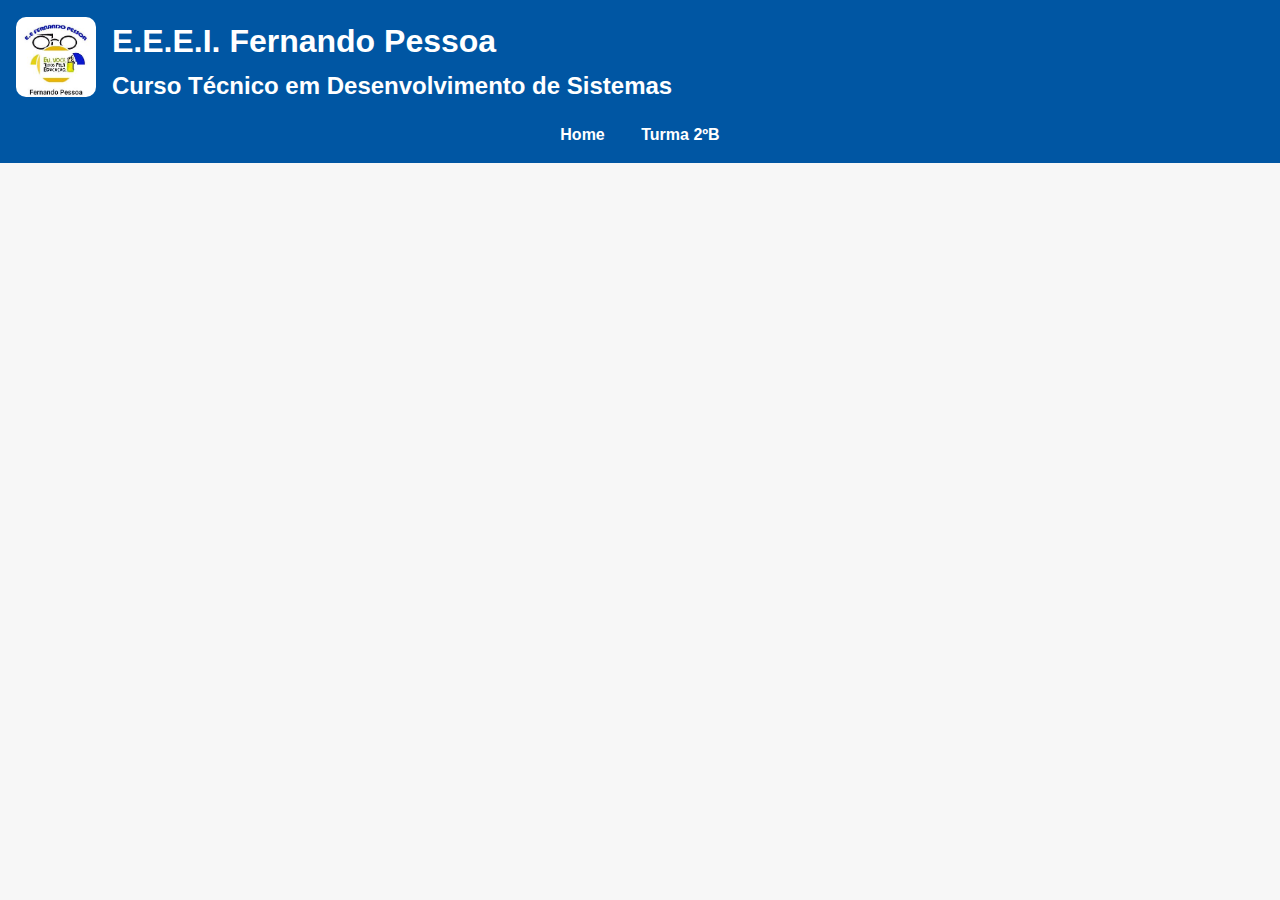
<file: html-introducao.html>
<!DOCTYPE html>
<html lang="pt-BR">
<head>
  <meta charset="UTF-8" />
  <title>Introdução ao HTML</title>
  <meta name="viewport" content="width=device-width, initial-scale=1.0" />
  <link rel="stylesheet" href="../css/style.css" />
</head>
<body>
  <!-- Cabeçalho com imagem da escola e navegação -->
  <header class="header-destaque">
    <a href="../index.html">
      <img src="../img/escola.jpeg" alt="Foto da escola" class="img-cabecalho" />
    </a>
    <div class="titulo-escola">
      <h1>E.E.E.I. Fernando Pessoa</h1>
      <h2>Curso Técnico em Desenvolvimento de Sistemas</h2>
    </div>
    <nav>
      <a href="../index.html">Home</a>
      <a href="../turma2b.html">Turma 2ºB</a>
      <a href="../turma3b
</file>
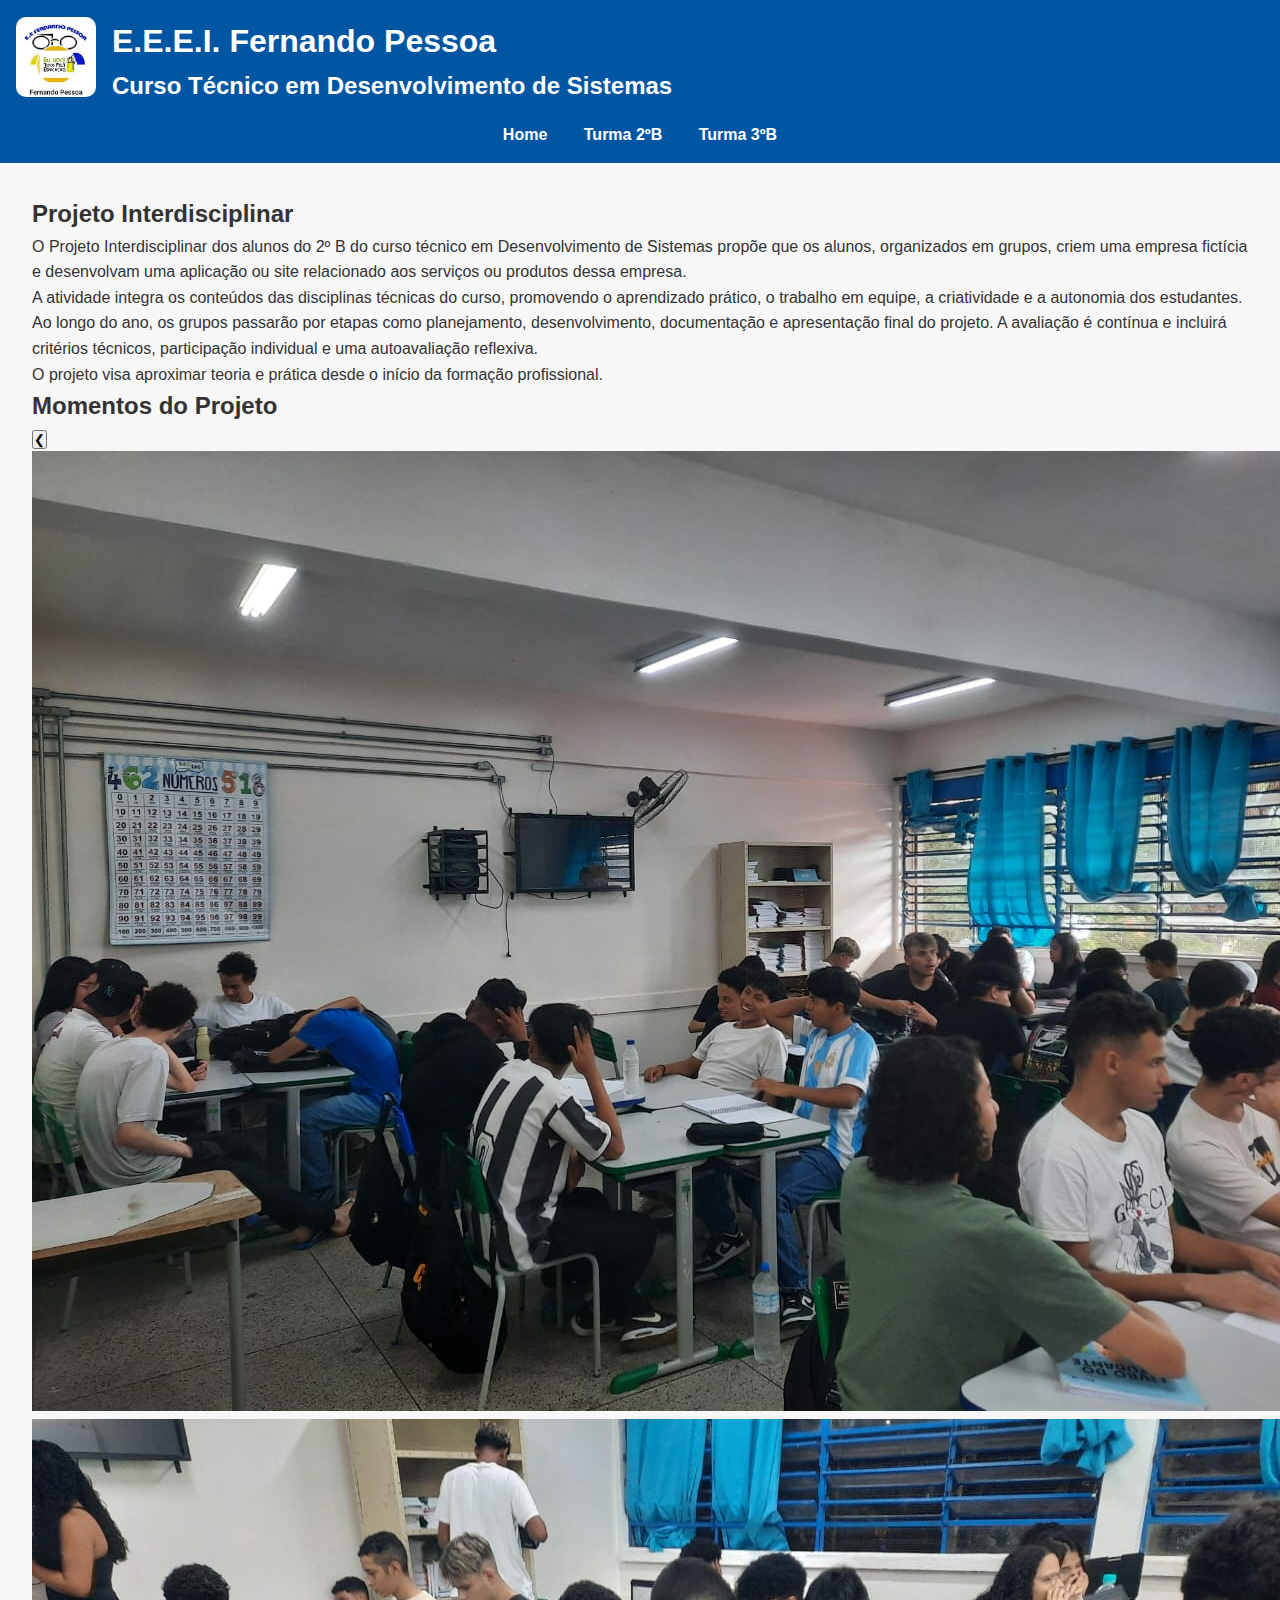
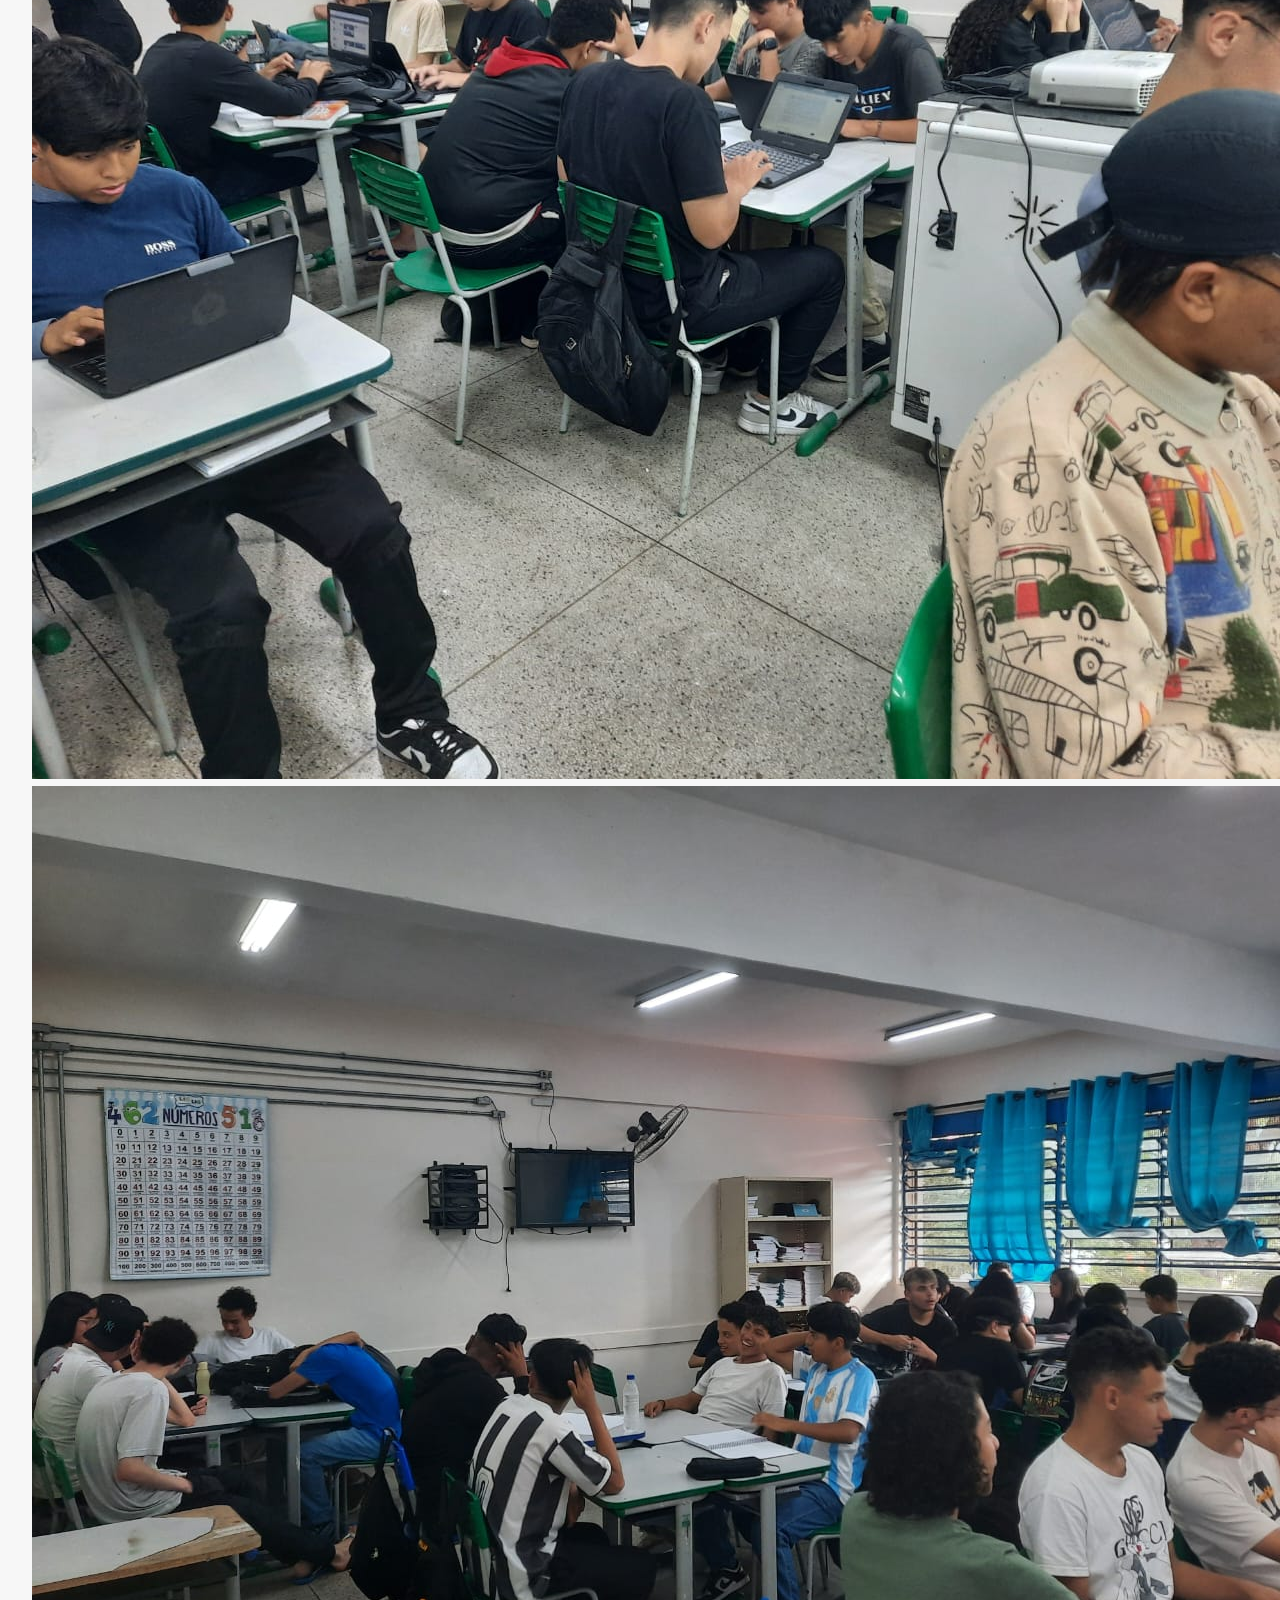
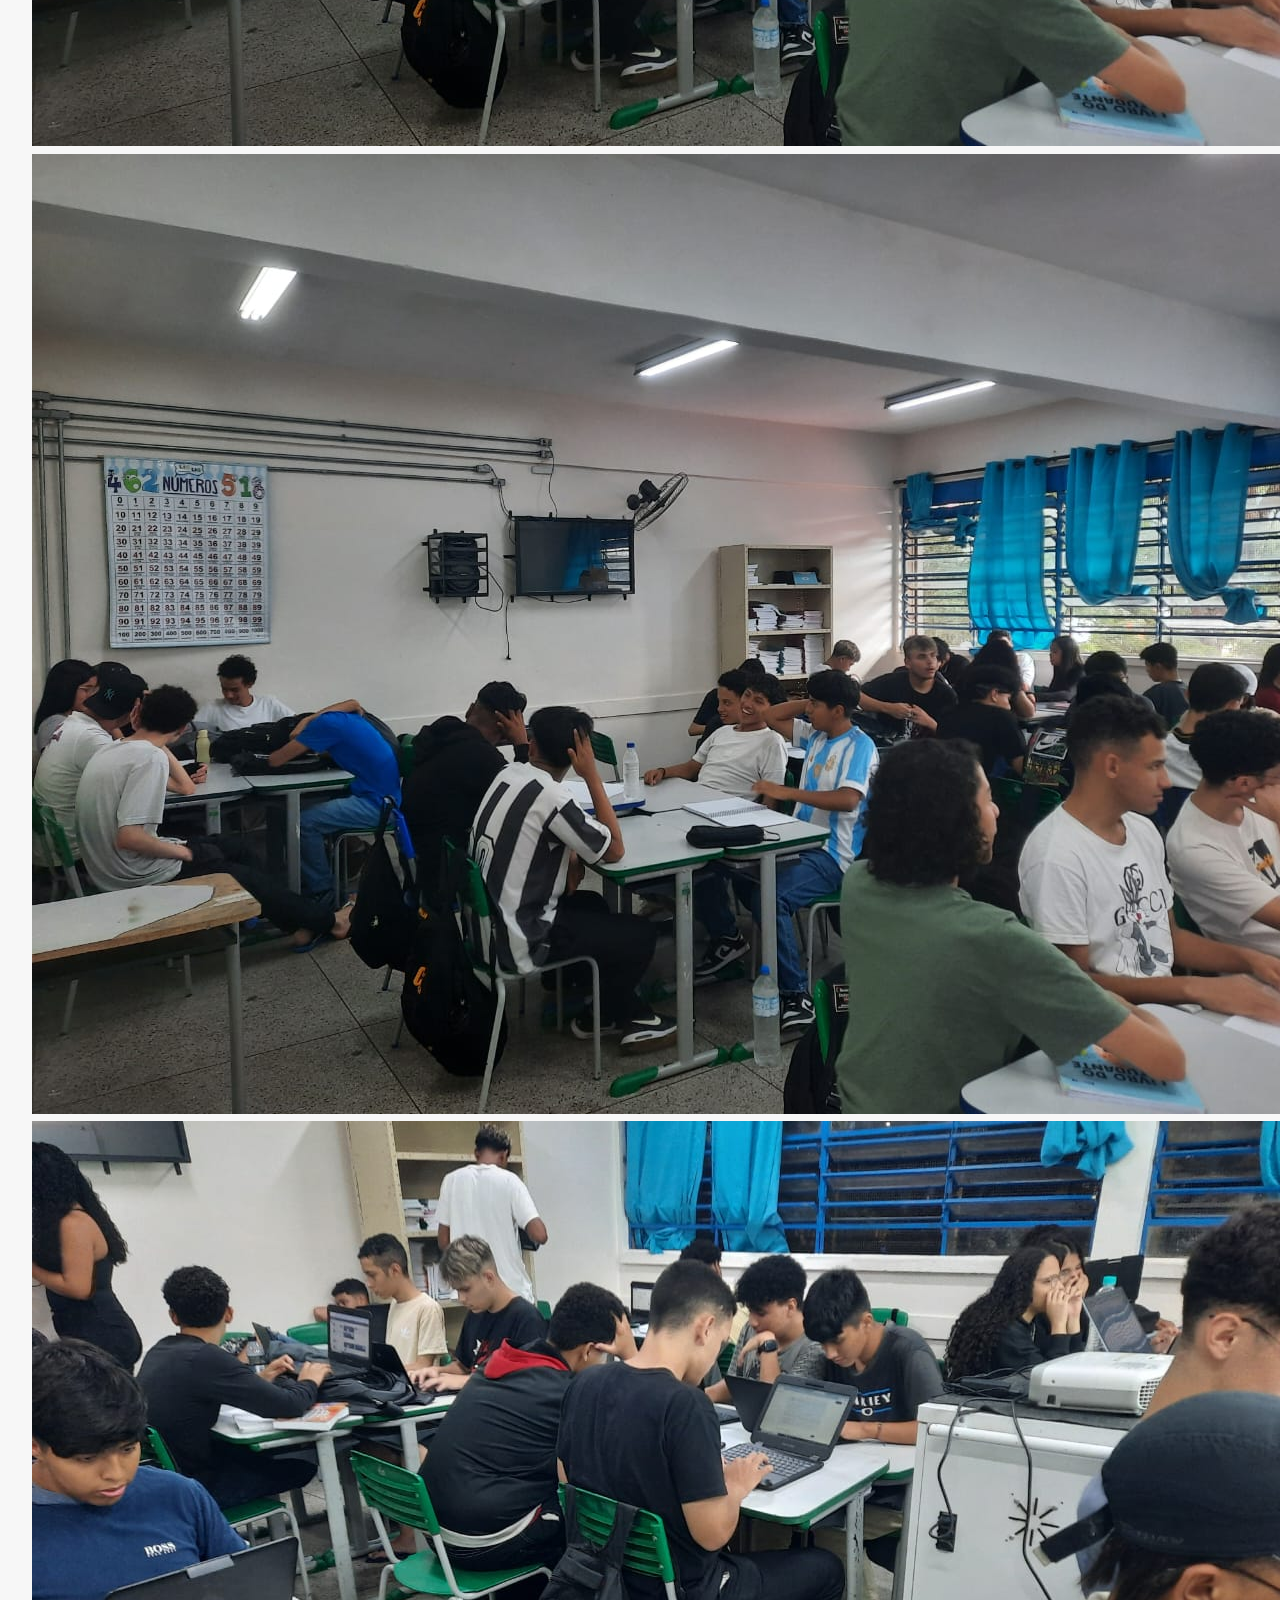
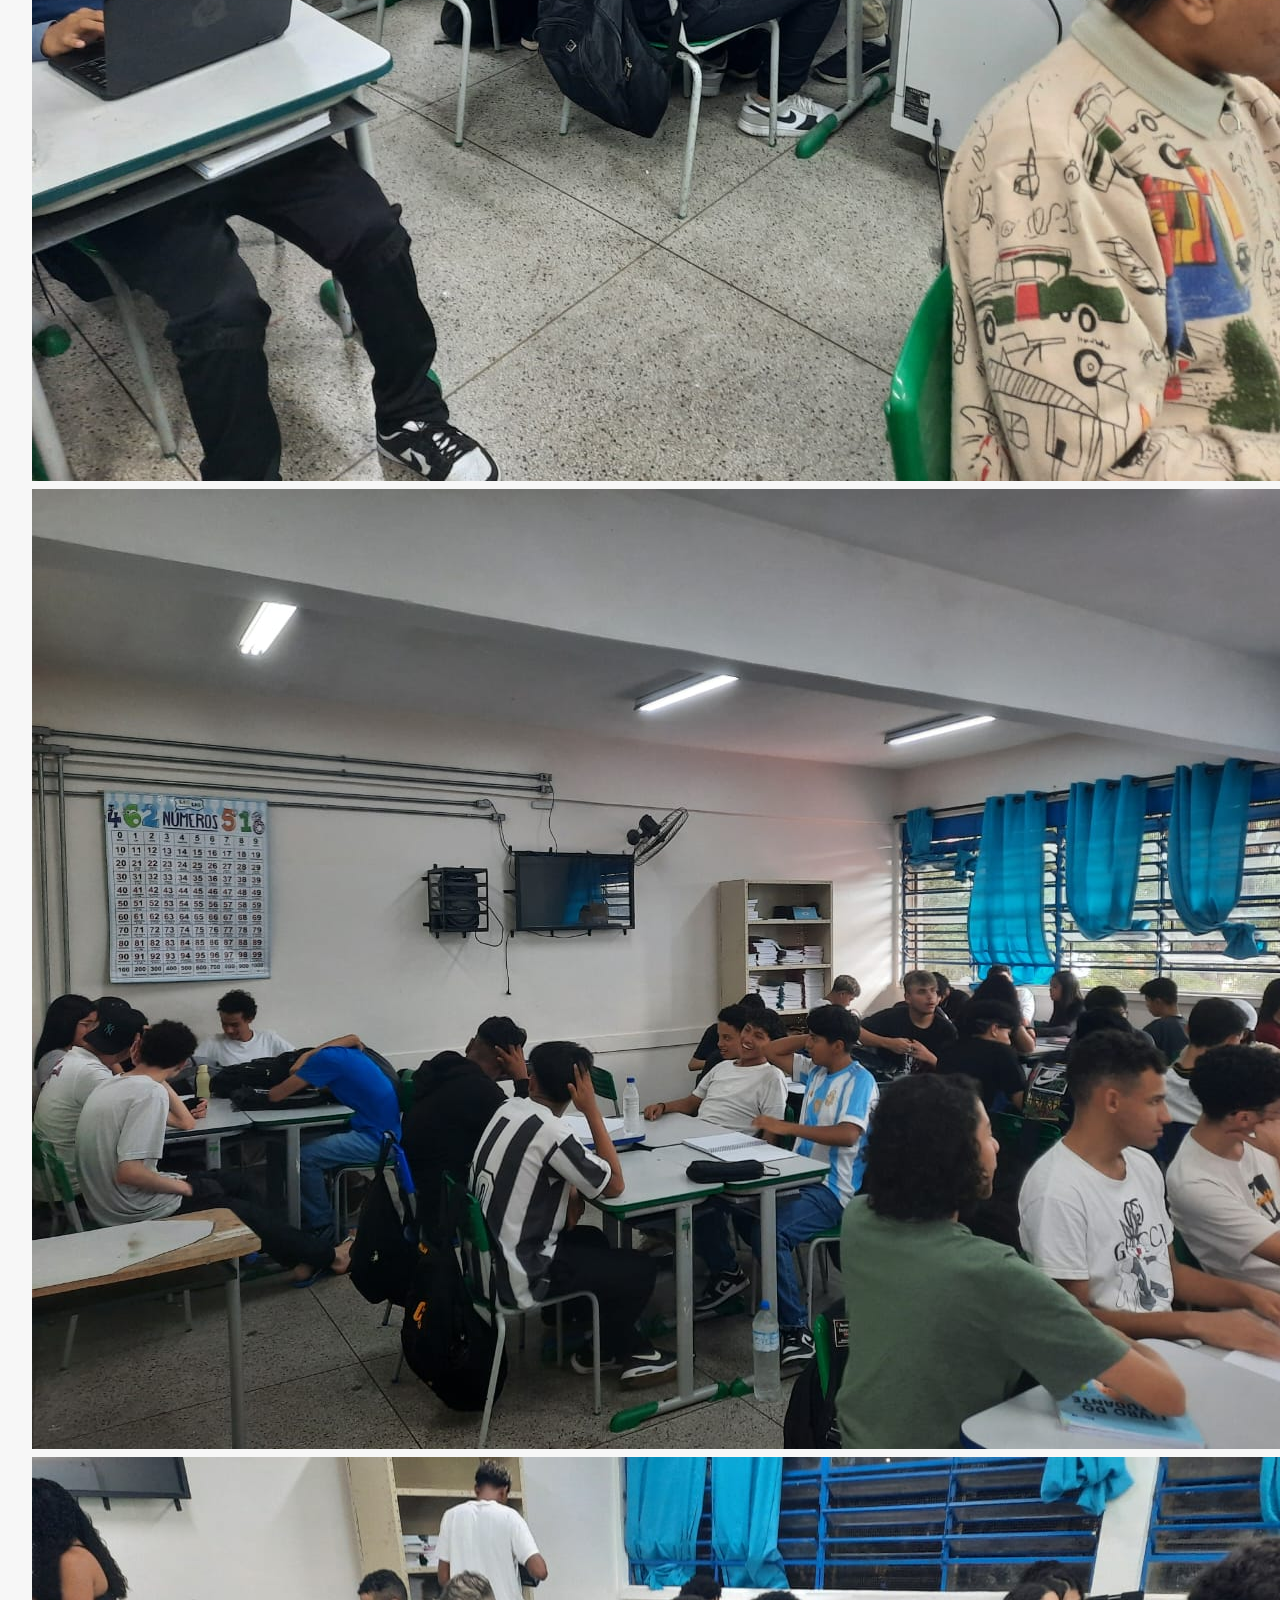
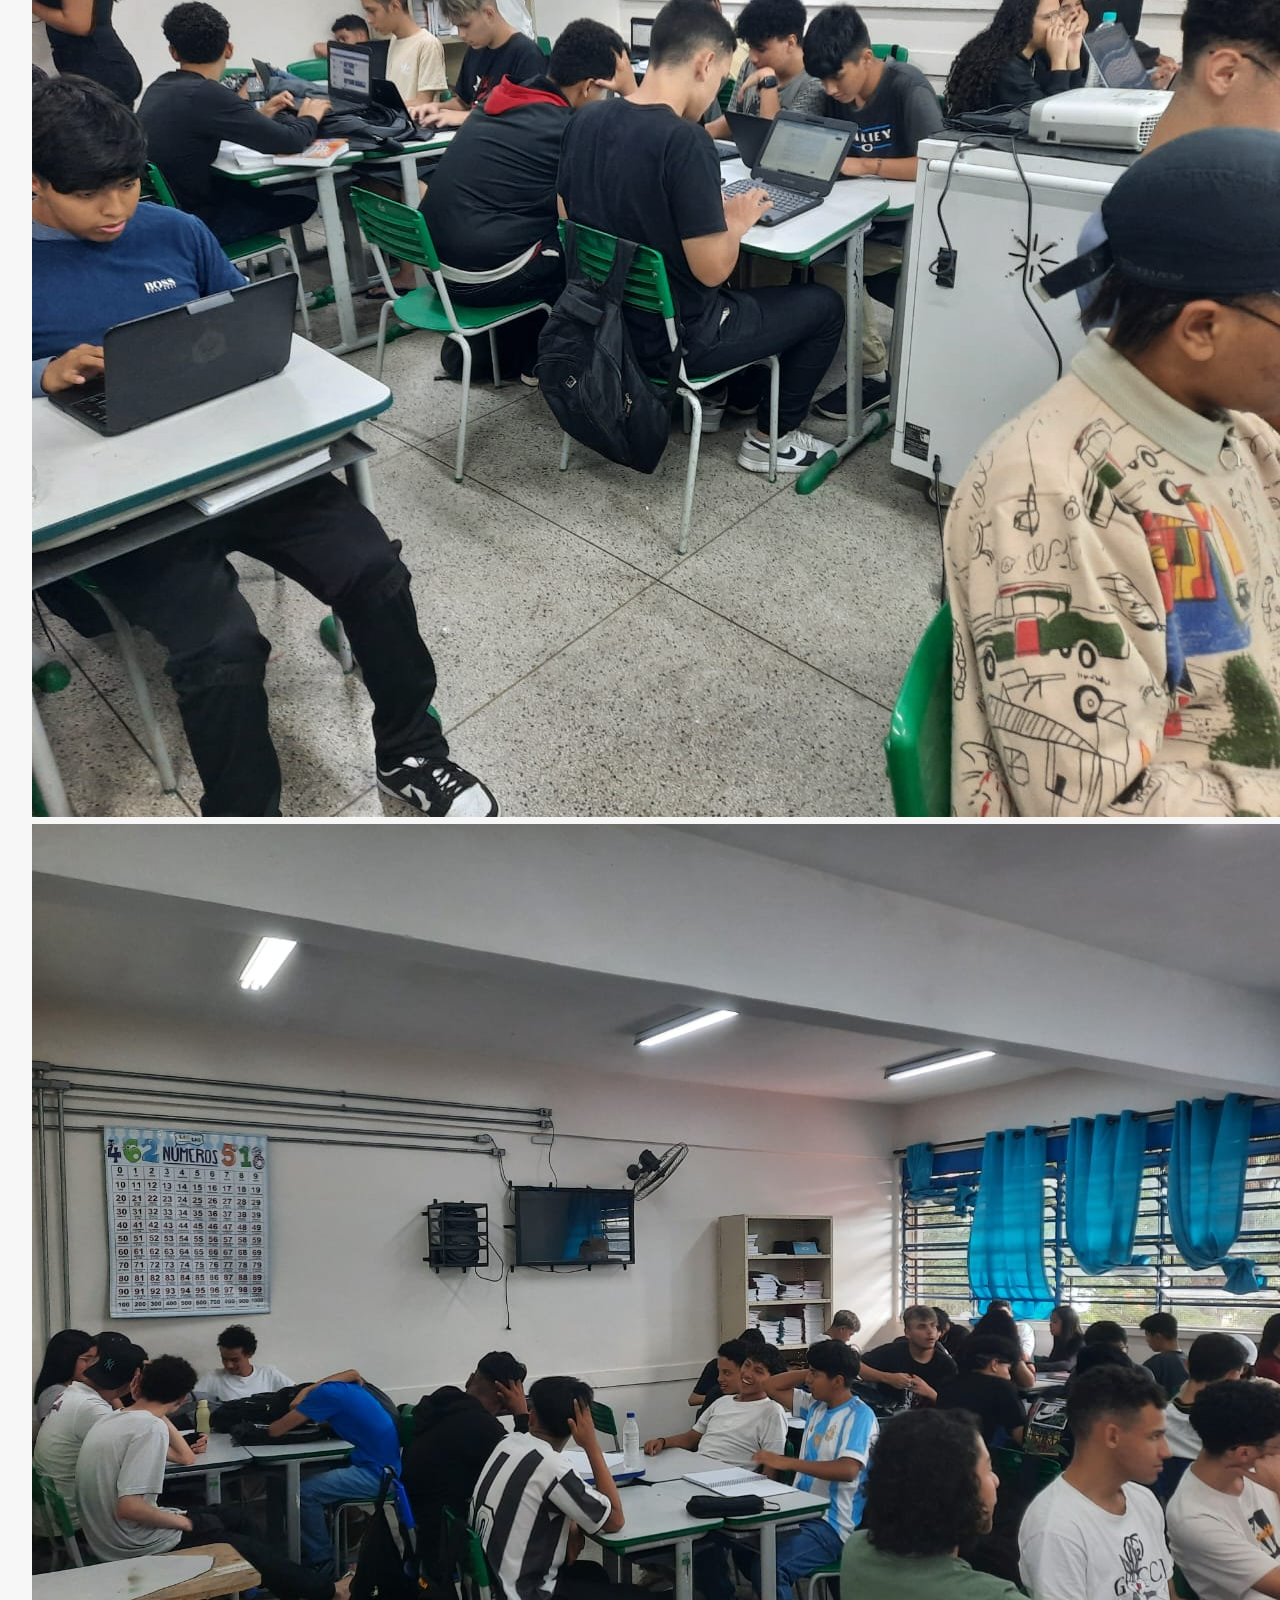
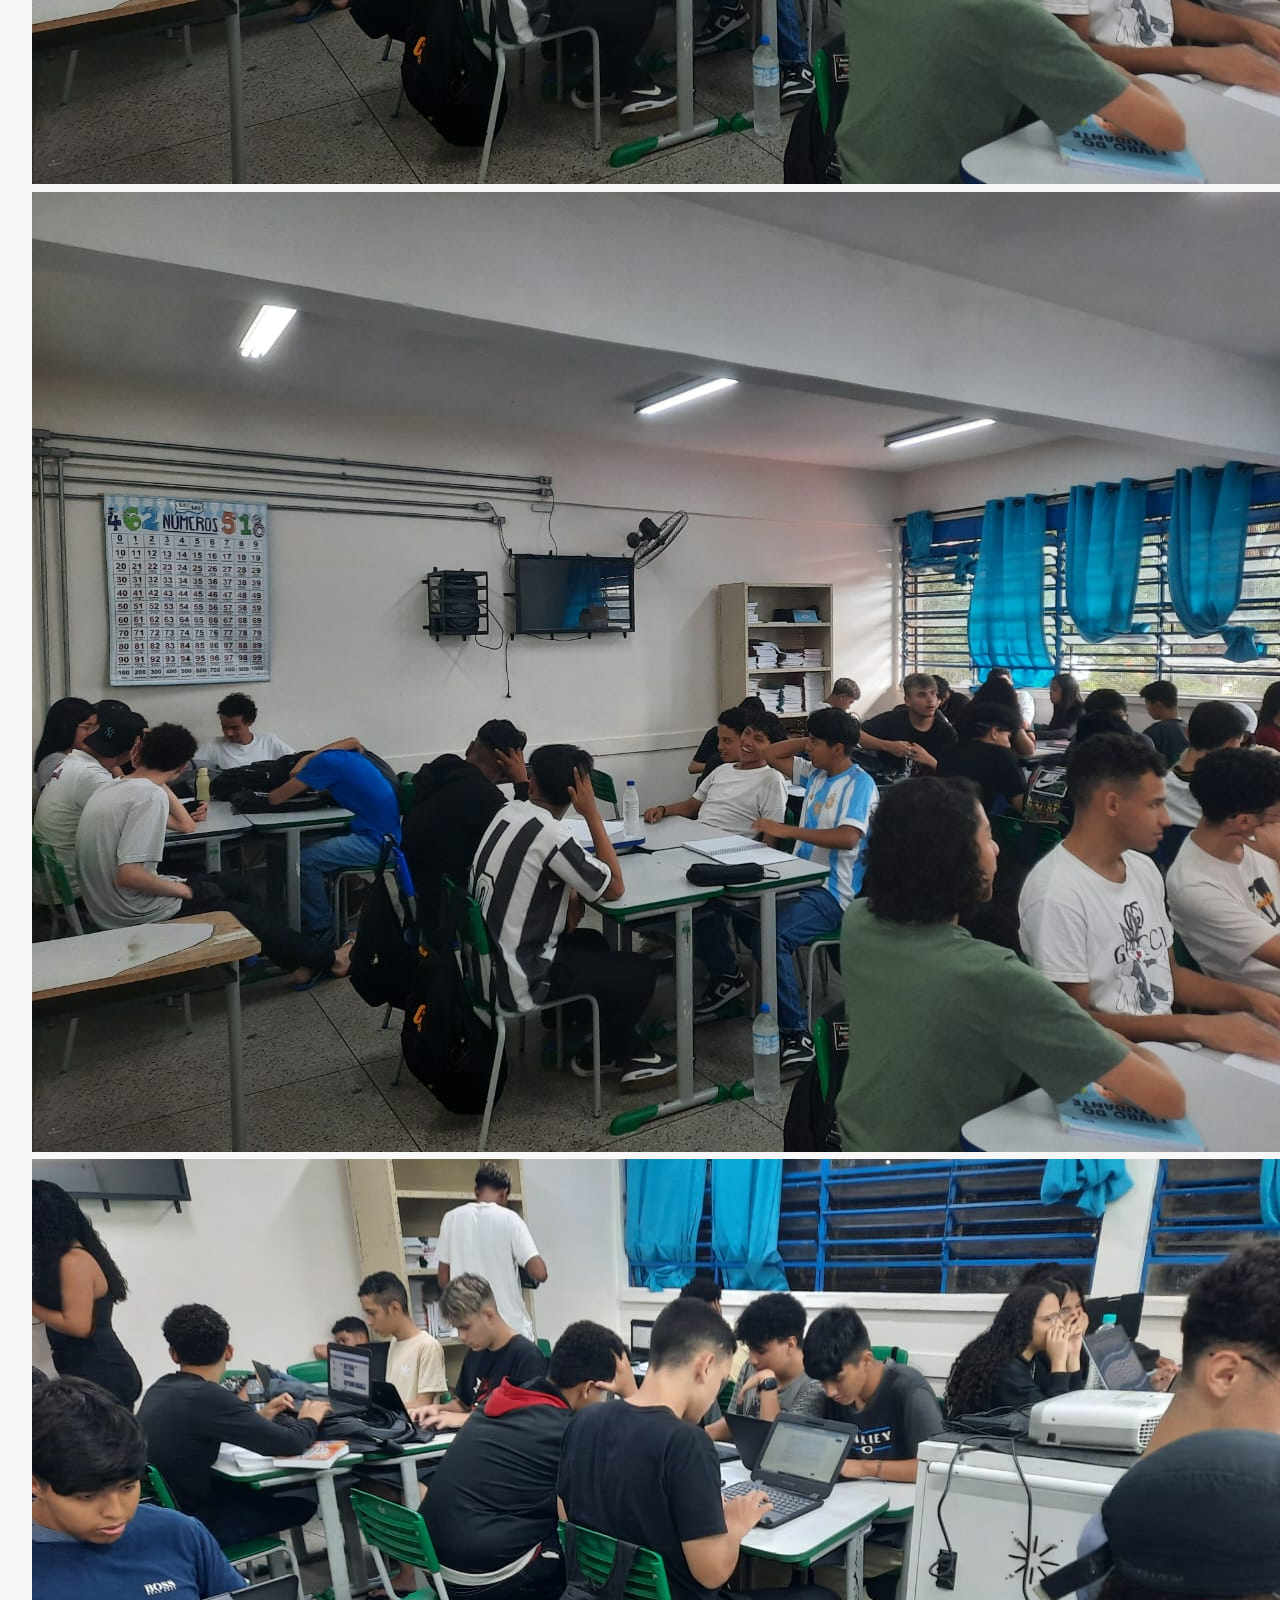
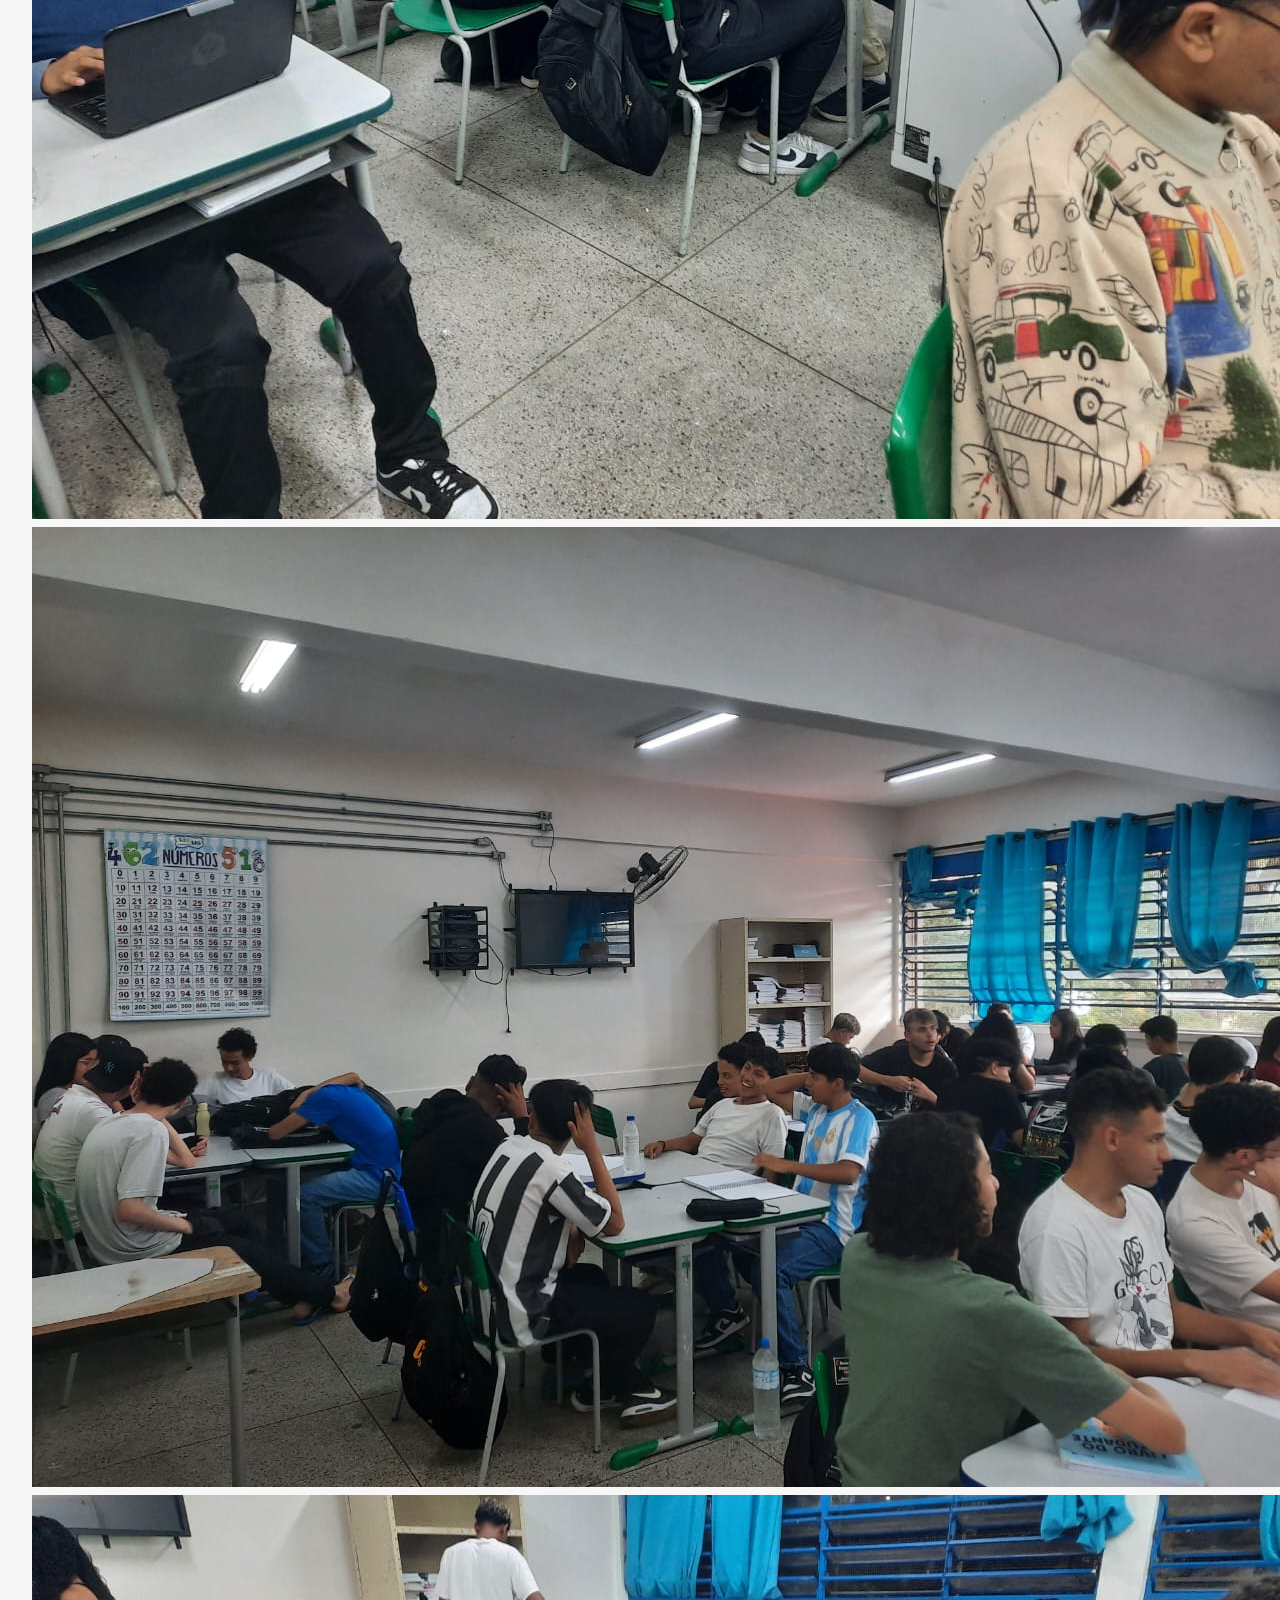
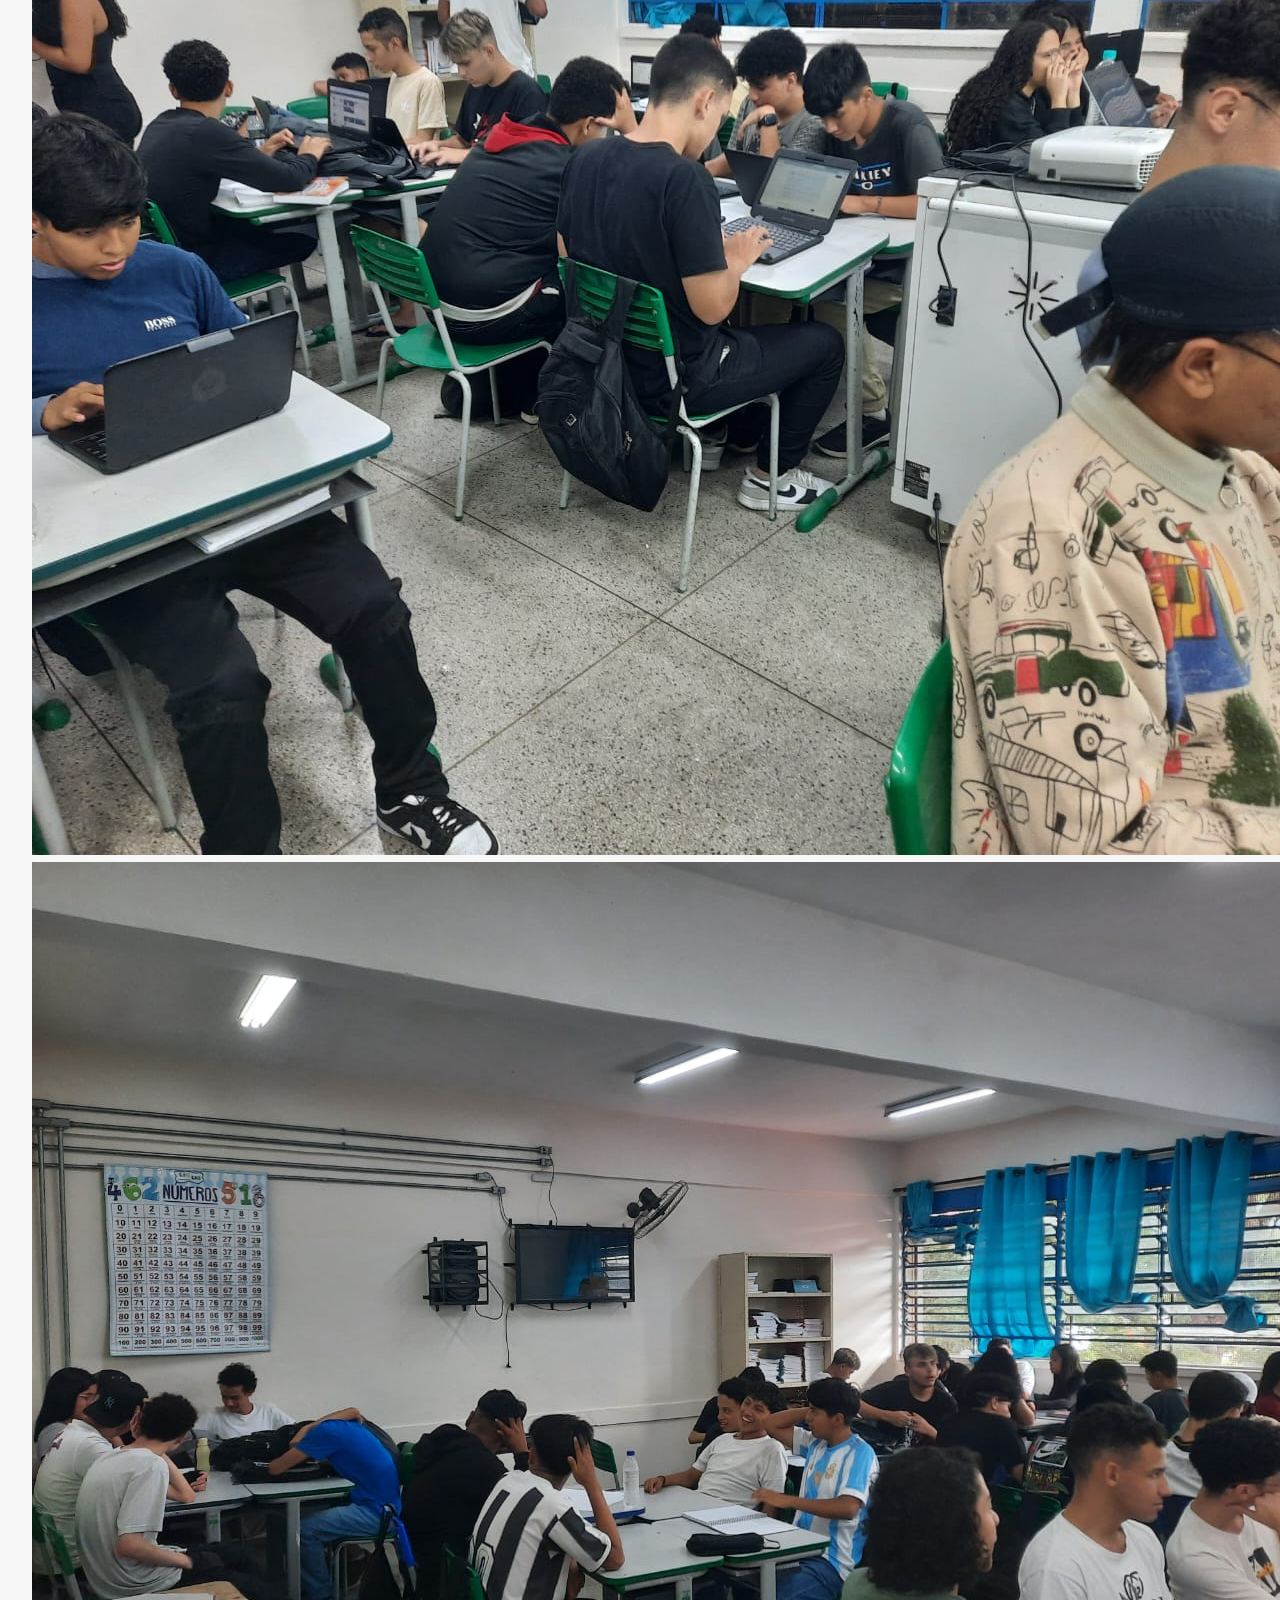
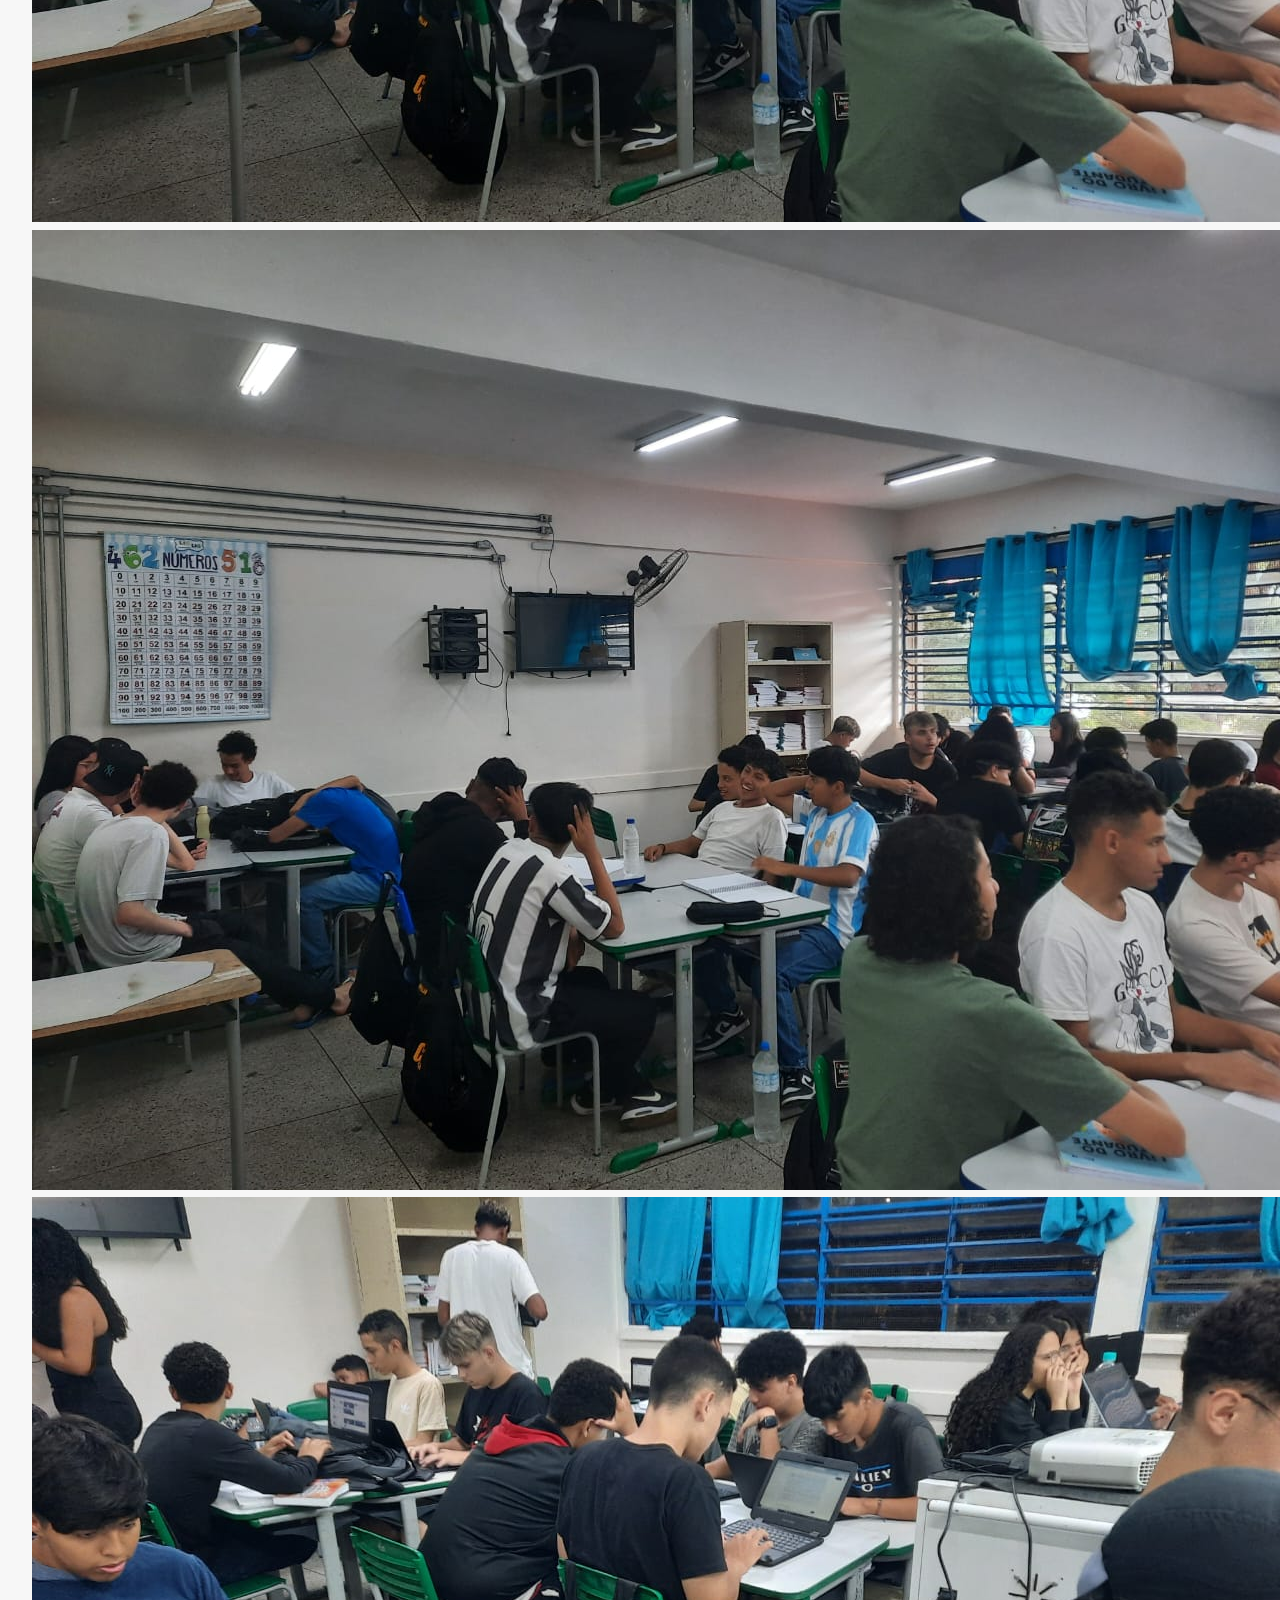
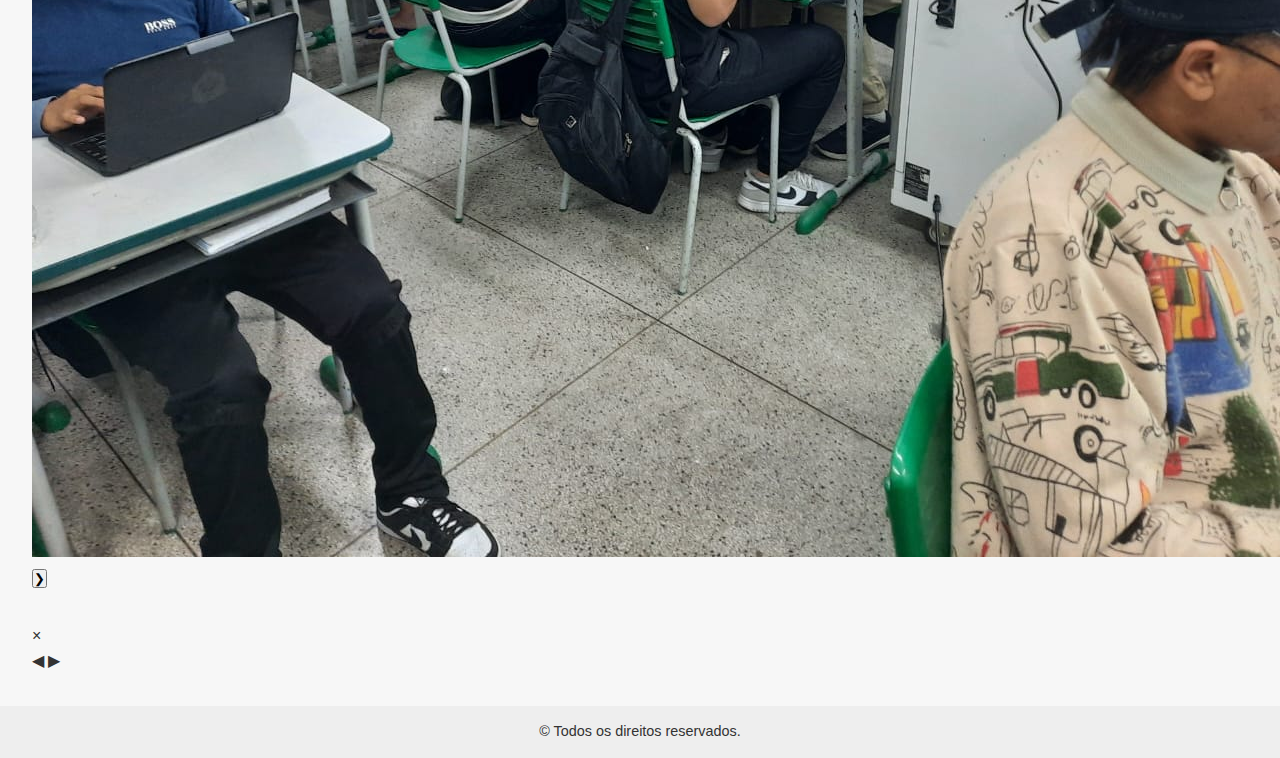
<file: projeto.html>
<!DOCTYPE html>
<html lang="pt-BR">
<head>
  <meta charset="UTF-8" />
  <title>Introdução ao HTML</title>
  <meta name="viewport" content="width=device-width, initial-scale=1.0" />
  <link rel="stylesheet" href="../css/style.css" />
</head>
<body>

  <!-- Cabeçalho com imagem da escola e navegação -->
  <header class="header-destaque">
    <a href="../index.html">
      <img src="img/escola.jpeg" alt="Foto da escola" class="img-cabecalho" />
    </a>
    <div class="titulo-escola">
      <h1>E.E.E.I. Fernando Pessoa</h1>
      <h2>Curso Técnico em Desenvolvimento de Sistemas</h2>
    </div>
    <nav>
      <a href="../index.html">Home</a>
      <a href="../turma2b.html">Turma 2ºB</a>
      <a href="../turma3b.html">Turma 3ºB</a>
    </nav>
  </header>

  <!-- Conteúdo principal -->
  <main>
    <h2>Projeto Interdisciplinar</h2>
    <p>
      O Projeto Interdisciplinar dos alunos do 2º B do curso técnico em Desenvolvimento de Sistemas propõe que os alunos, organizados em grupos, criem uma empresa fictícia e desenvolvam uma aplicação ou site relacionado aos serviços ou produtos dessa empresa.
    </p>
    <p>
      A atividade integra os conteúdos das disciplinas técnicas do curso, promovendo o aprendizado prático, o trabalho em equipe, a criatividade e a autonomia dos estudantes. 
      Ao longo do ano, os grupos passarão por etapas como planejamento, desenvolvimento, documentação e apresentação final do projeto. A avaliação é contínua e incluirá critérios técnicos, participação individual e uma autoavaliação reflexiva.
    </p>
    <p>
      O projeto visa aproximar teoria e prática desde o início da formação profissional.
    </p>

    <!-- Galeria de fotos estilo roleta -->
    <section class="carrossel-container">
      <h2>Momentos do Projeto</h2>
      <button class="seta-esquerda">&#10094;</button>
      
      <div class="carrossel3d" id="carrossel3d">
        <!-- Imagens do carrossel -->
        <img src="img/turma2b/inter1.jpg" class="foto" alt="Foto 1" />
        <img src="img/turma2b/inter2.jpg" class="foto" alt="Foto 2" />
        <img src="img/turma2b/inter3.jpg" class="foto" alt="Foto 3" />
        <img src="img/turma2b/inter1.jpg" class="foto" alt="Foto 4" />
        <img src="img/turma2b/inter2.jpg" class="foto" alt="Foto 5" />
        <img src="img/turma2b/inter1.jpg" class="foto" alt="Foto 6" />
        <img src="img/turma2b/inter2.jpg" class="foto" alt="Foto 7" />
        <img src="img/turma2b/inter3.jpg" class="foto" alt="Foto 8" />
        <img src="img/turma2b/inter1.jpg" class="foto" alt="Foto 9" />
        <img src="img/turma2b/inter2.jpg" class="foto" alt="Foto 10" />
        <img src="img/turma2b/inter1.jpg" class="foto" alt="Foto 11" />
        <img src="img/turma2b/inter2.jpg" class="foto" alt="Foto 12" />
        <img src="img/turma2b/inter3.jpg" class="foto" alt="Foto 13" />
        <img src="img/turma2b/inter1.jpg" class="foto" alt="Foto 14" />
        <img src="img/turma2b/inter2.jpg" class="foto" alt="Foto 15" />
      </div>
      
      <button class="seta-direita">&#10095;</button>
    </section>

    <!-- Modal de imagem em tela cheia -->
    <div id="modal" class="modal">
      <span class="fechar">&times;</span>
      <img class="modal-conteudo" id="img-modal" />
      <div class="modal-setas">
        <span id="anterior">&#9664;</span>
        <span id="proximo">&#9654;</span>
      </div>
    </div>

    <!-- Importa o script JS -->
    <script src="js/script.js"></script>
  </main>

  <!-- Rodapé da página -->
  <footer>
    <p>&copy; Todos os direitos reservados.</p>
  </footer>

</body>
</html>
</file>
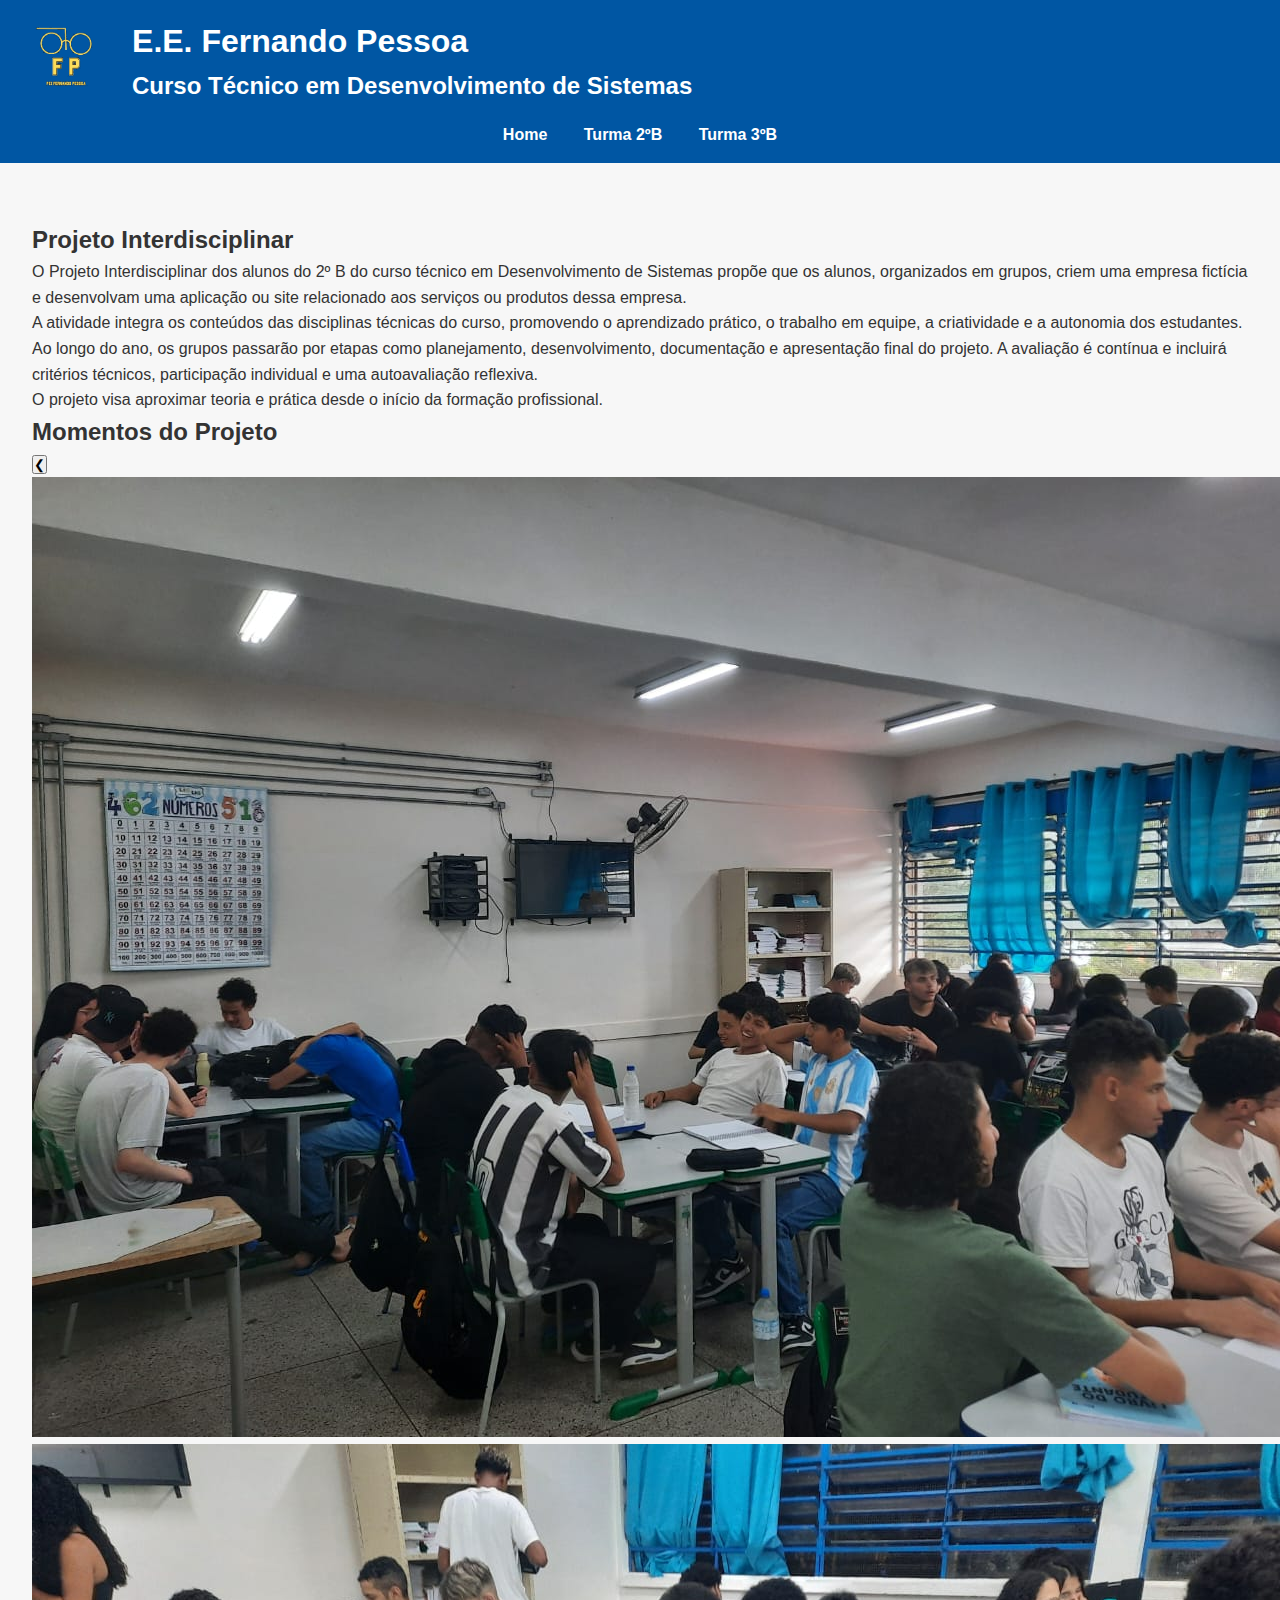
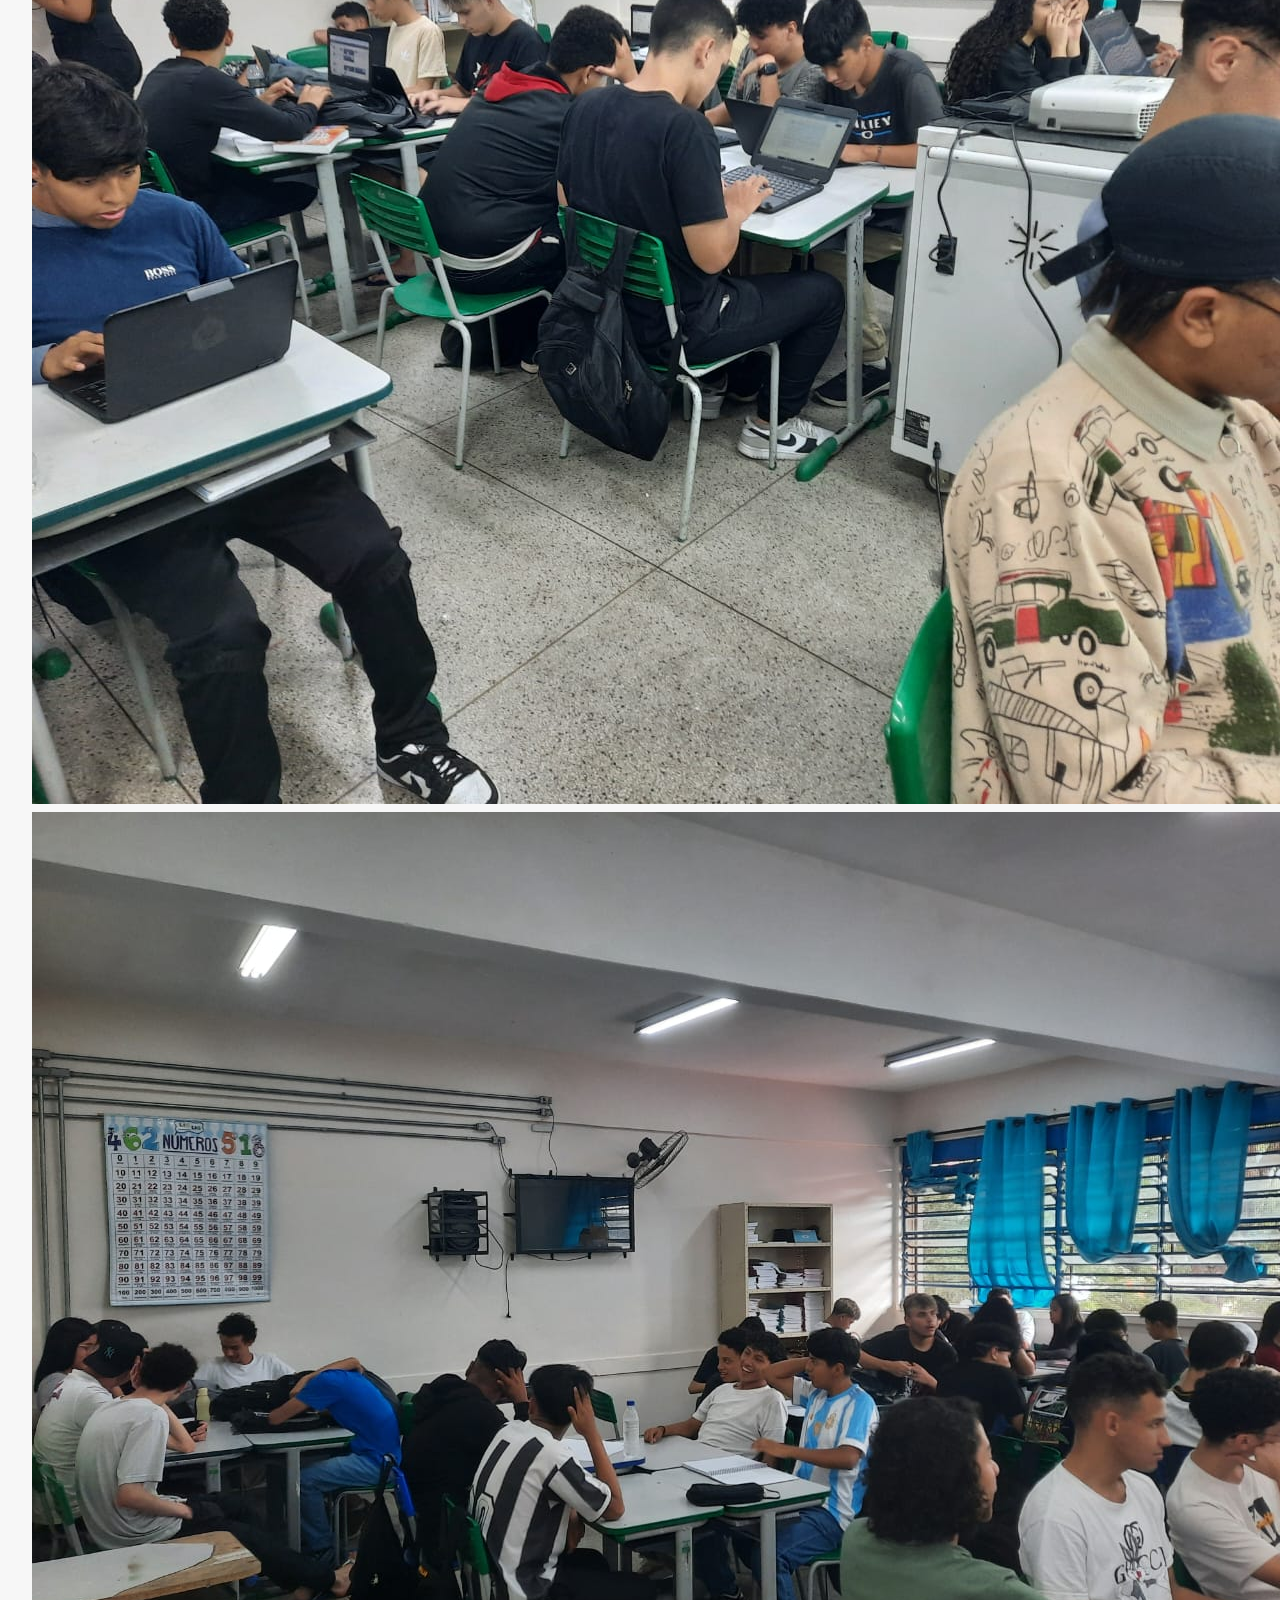
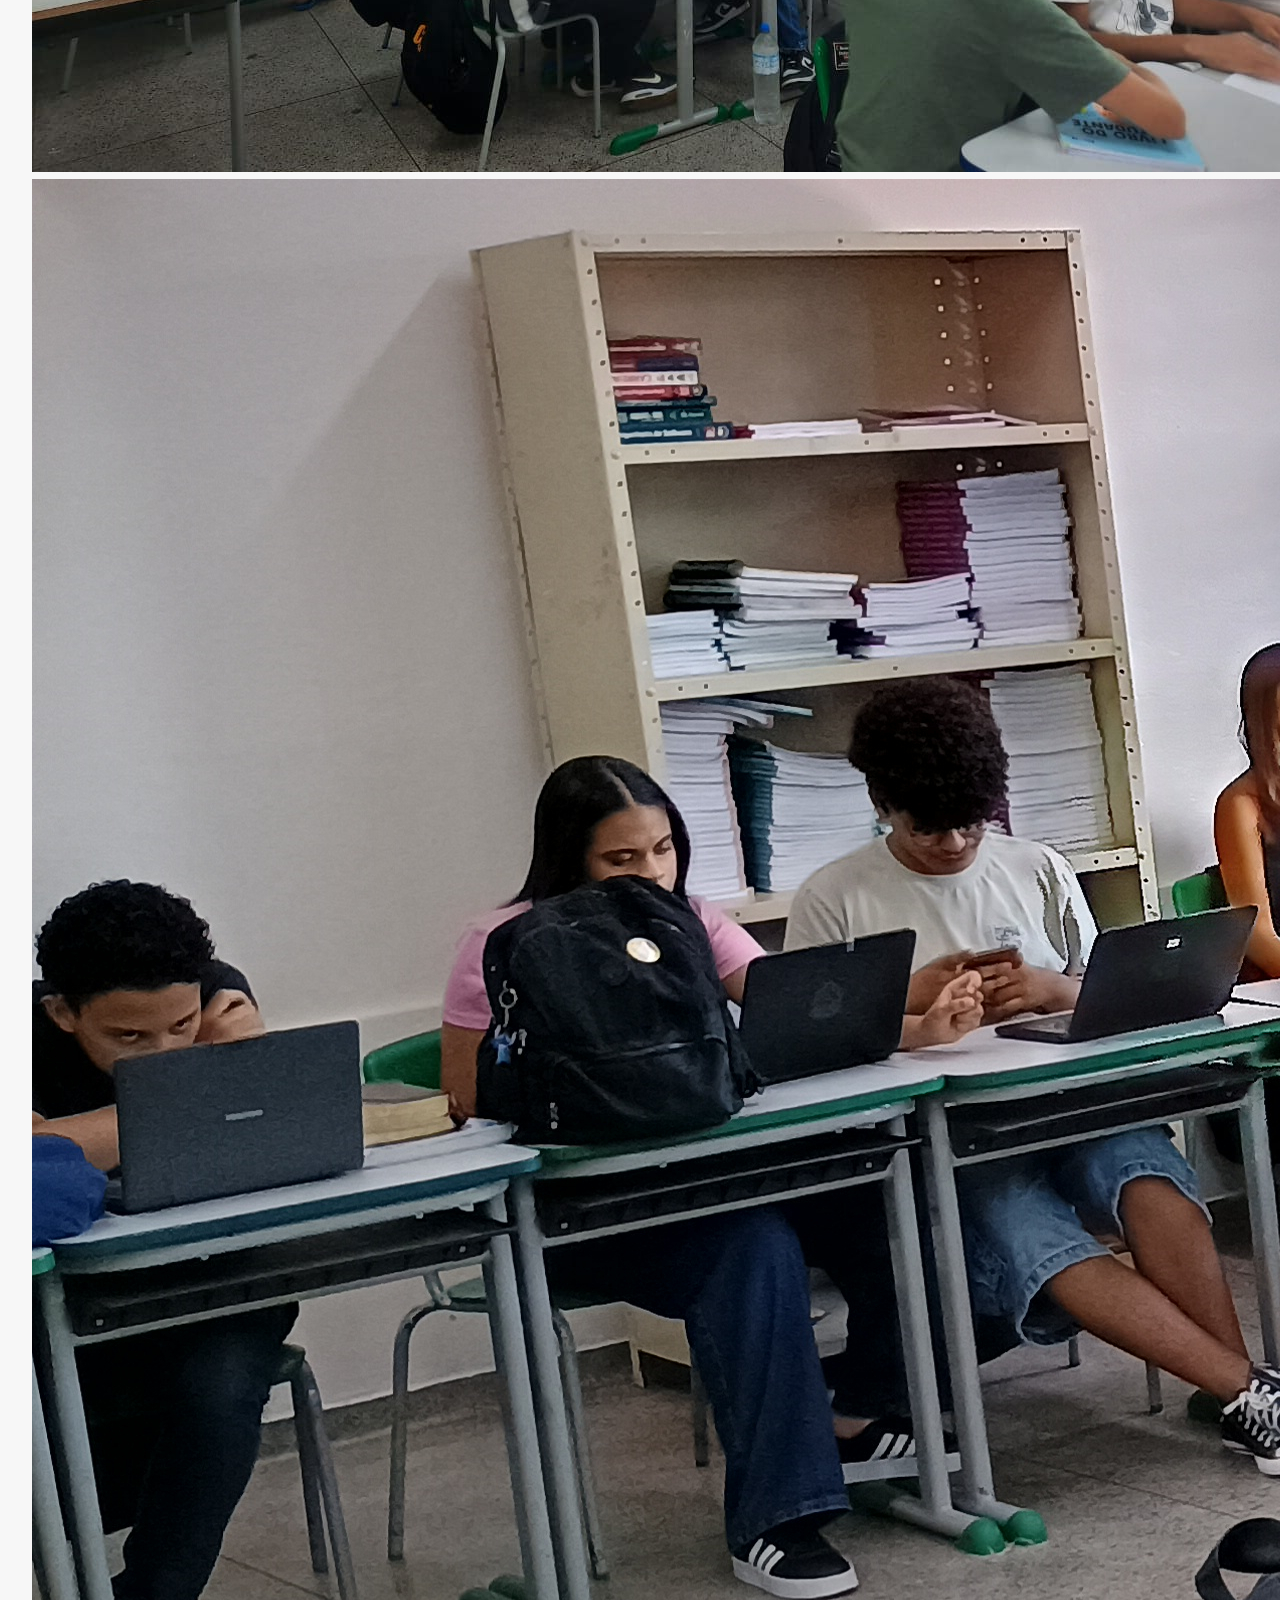
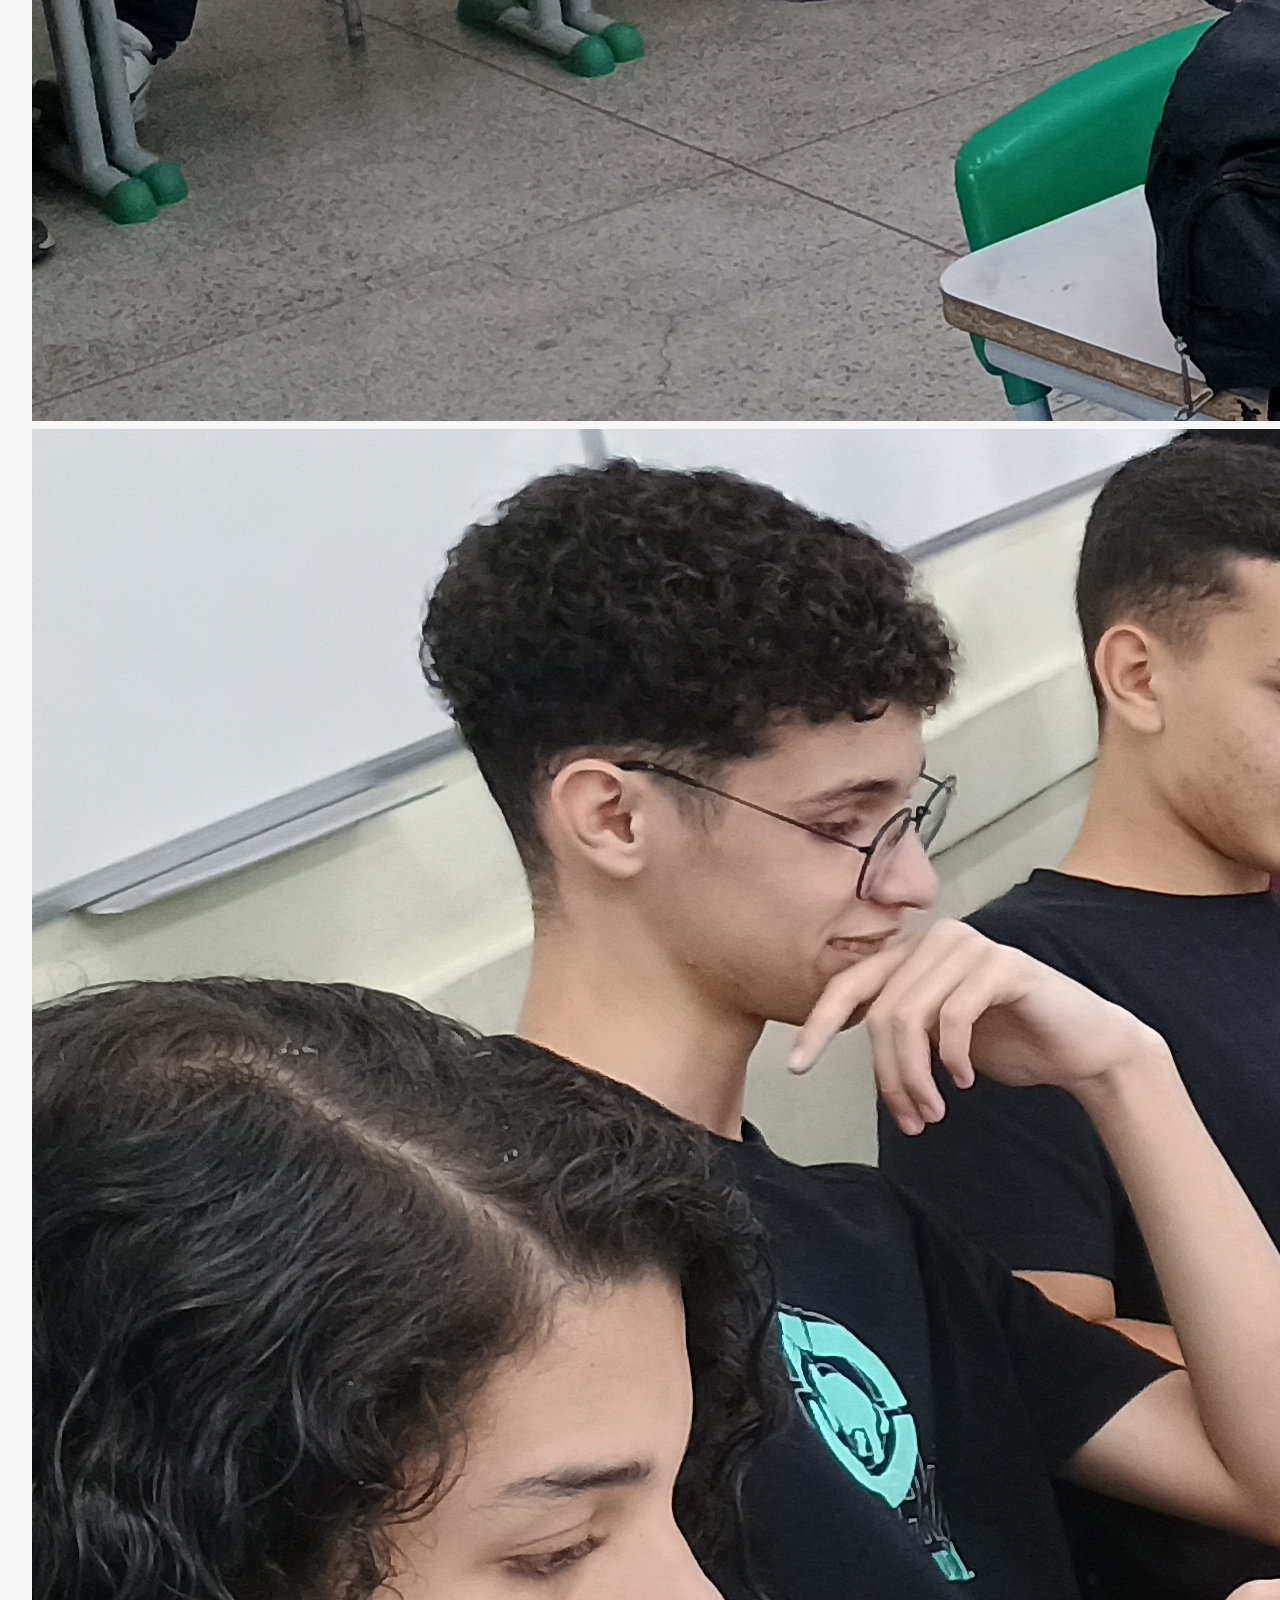
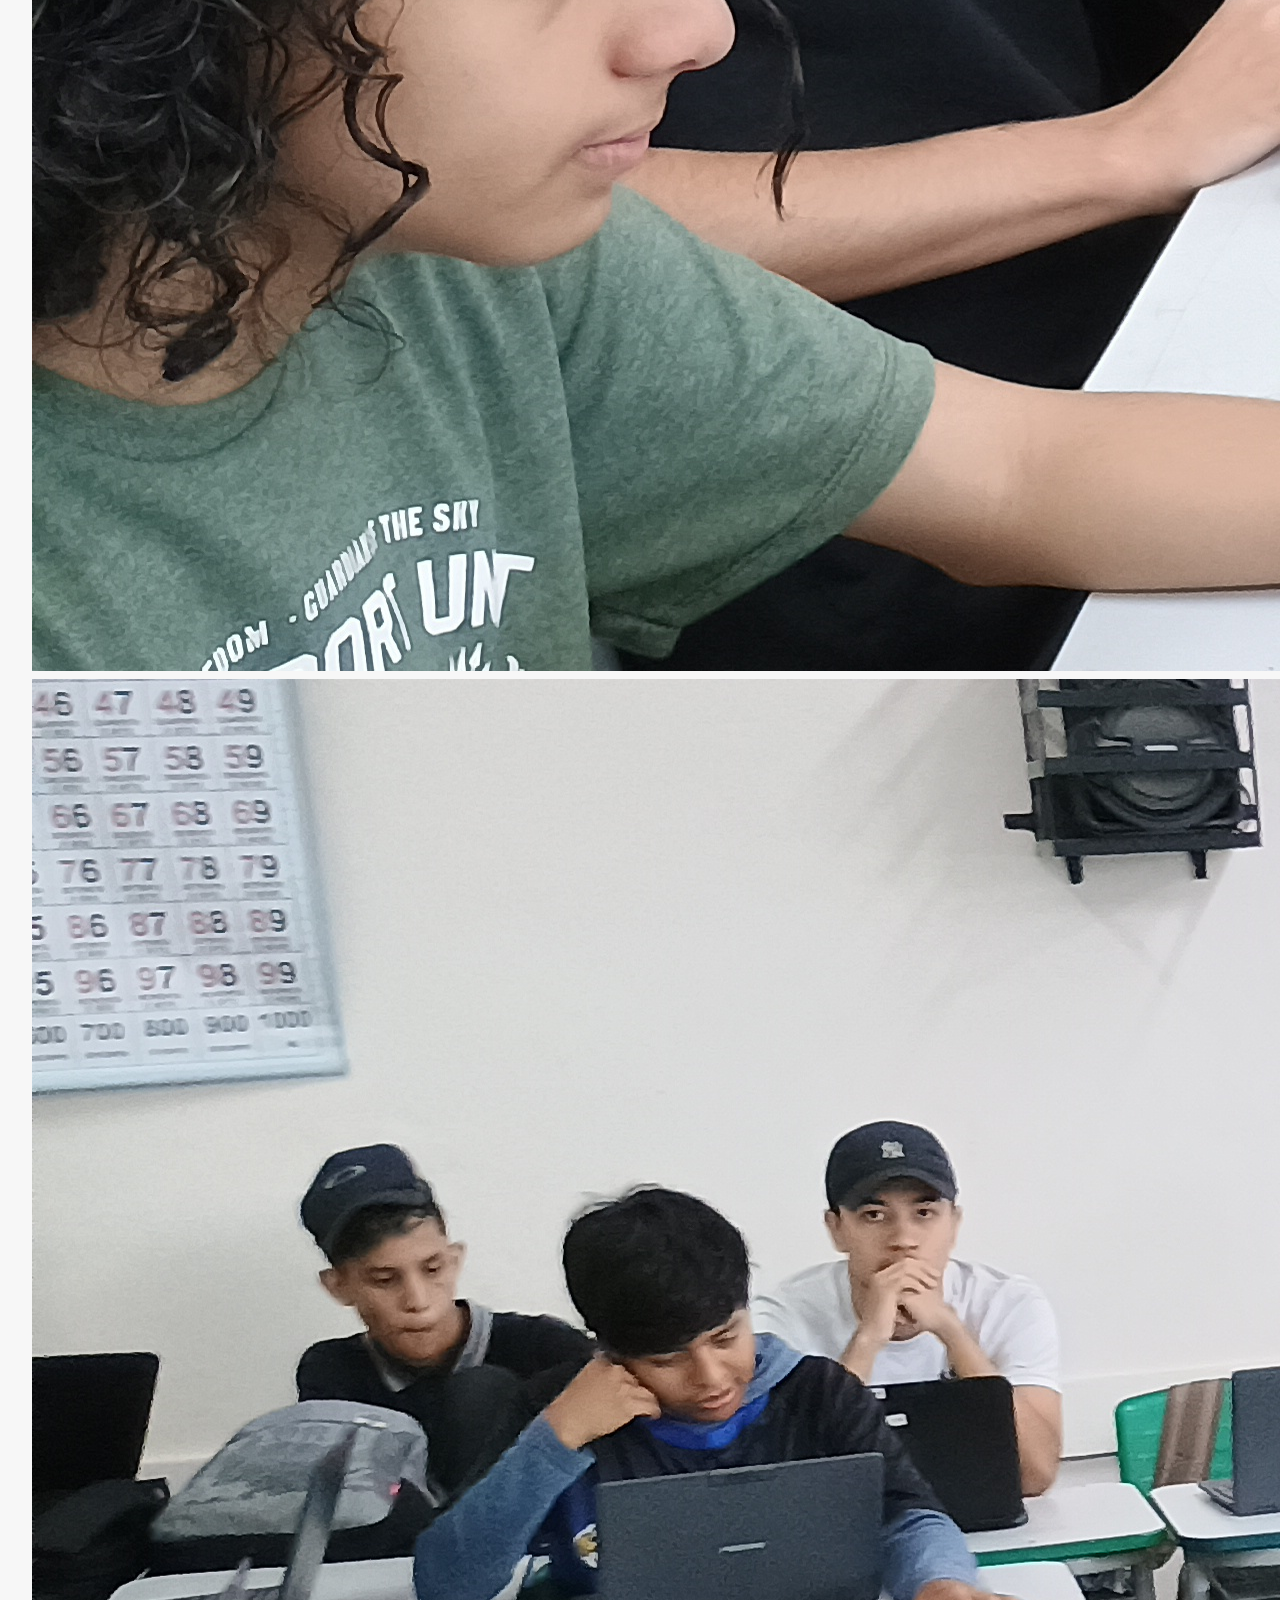
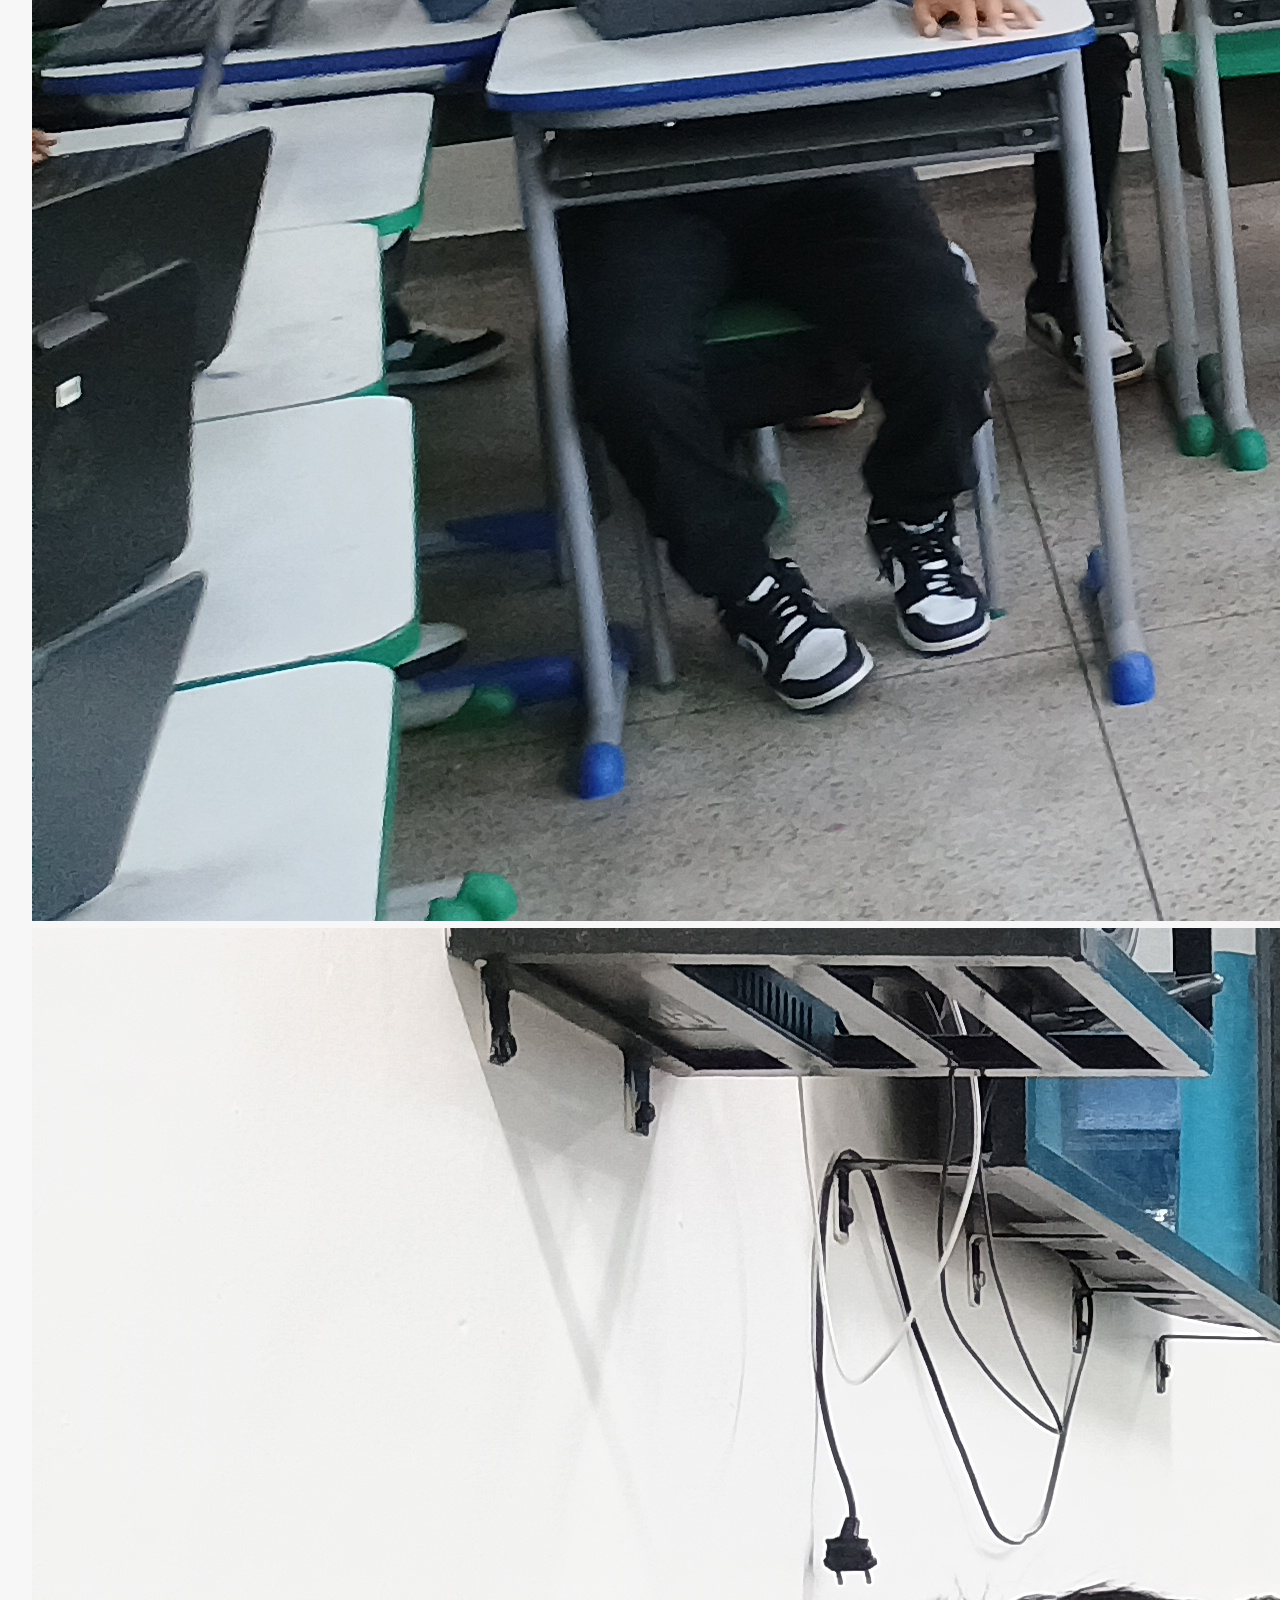
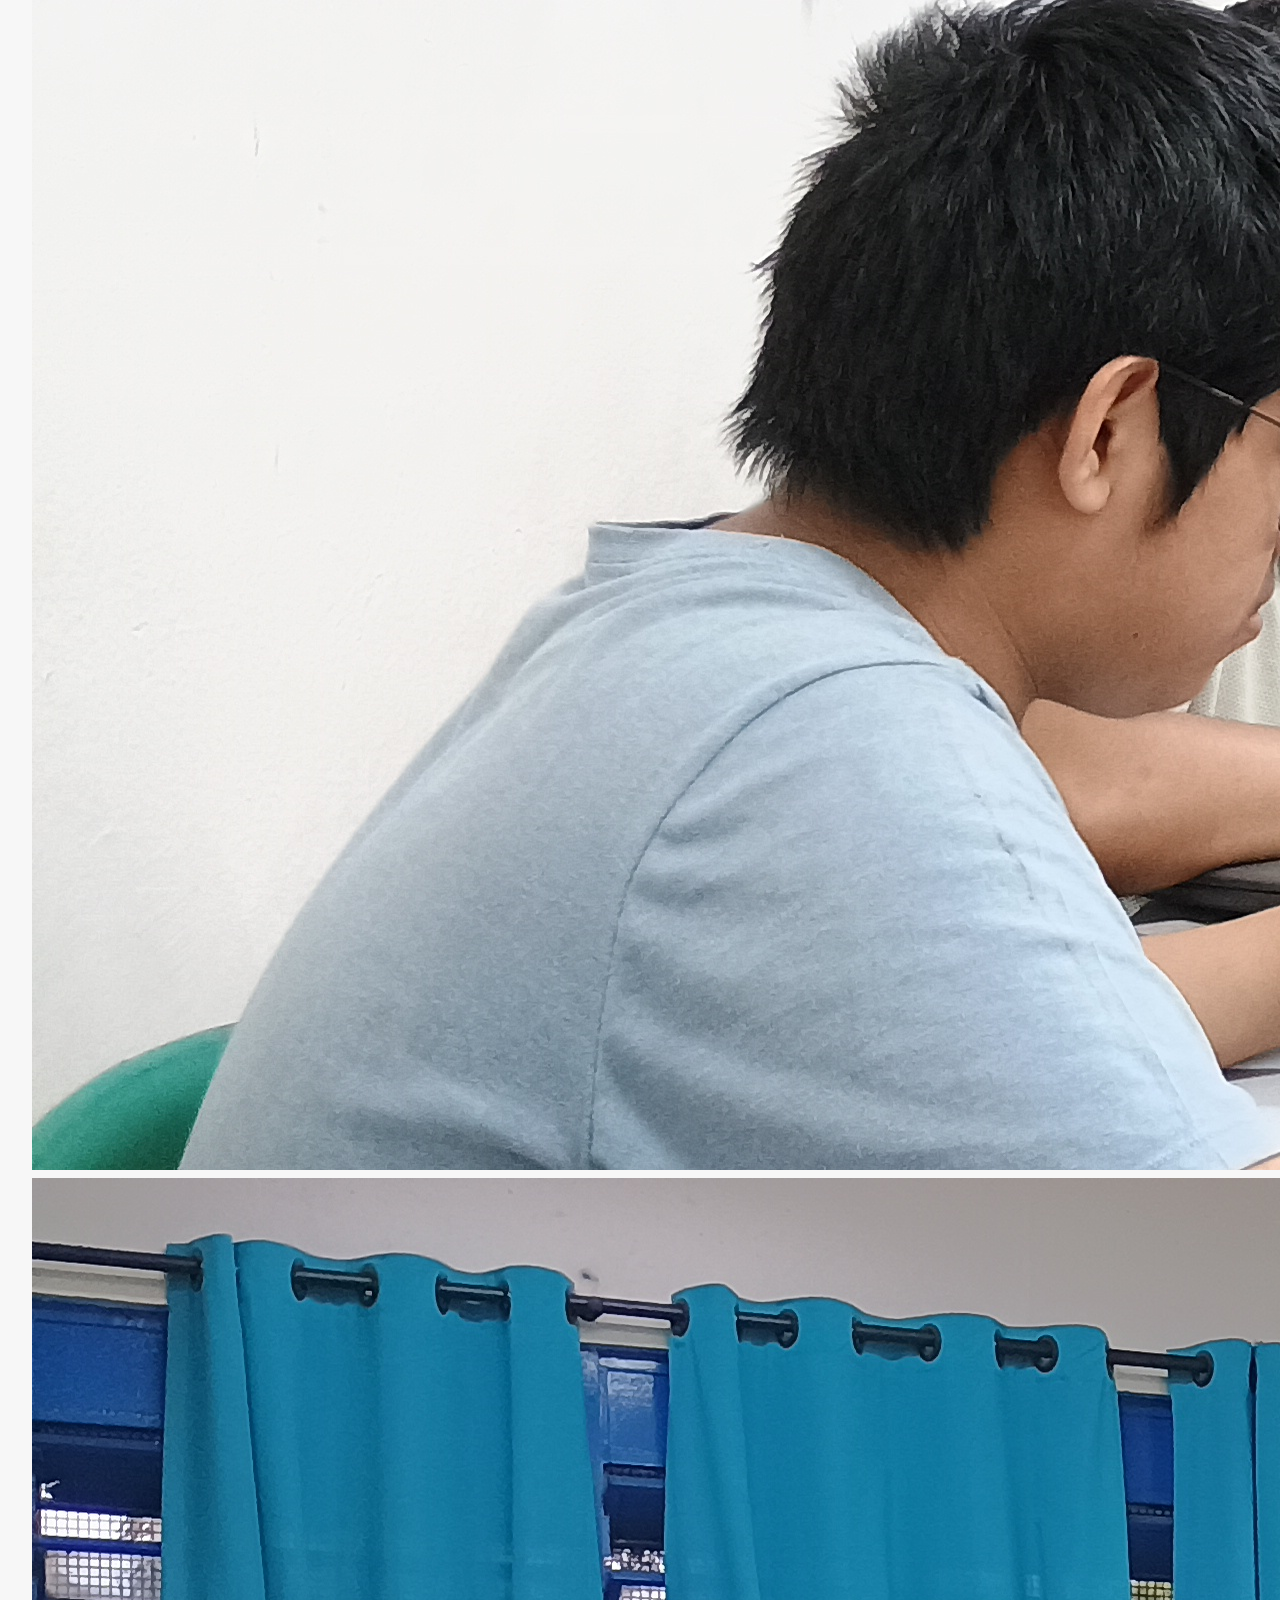
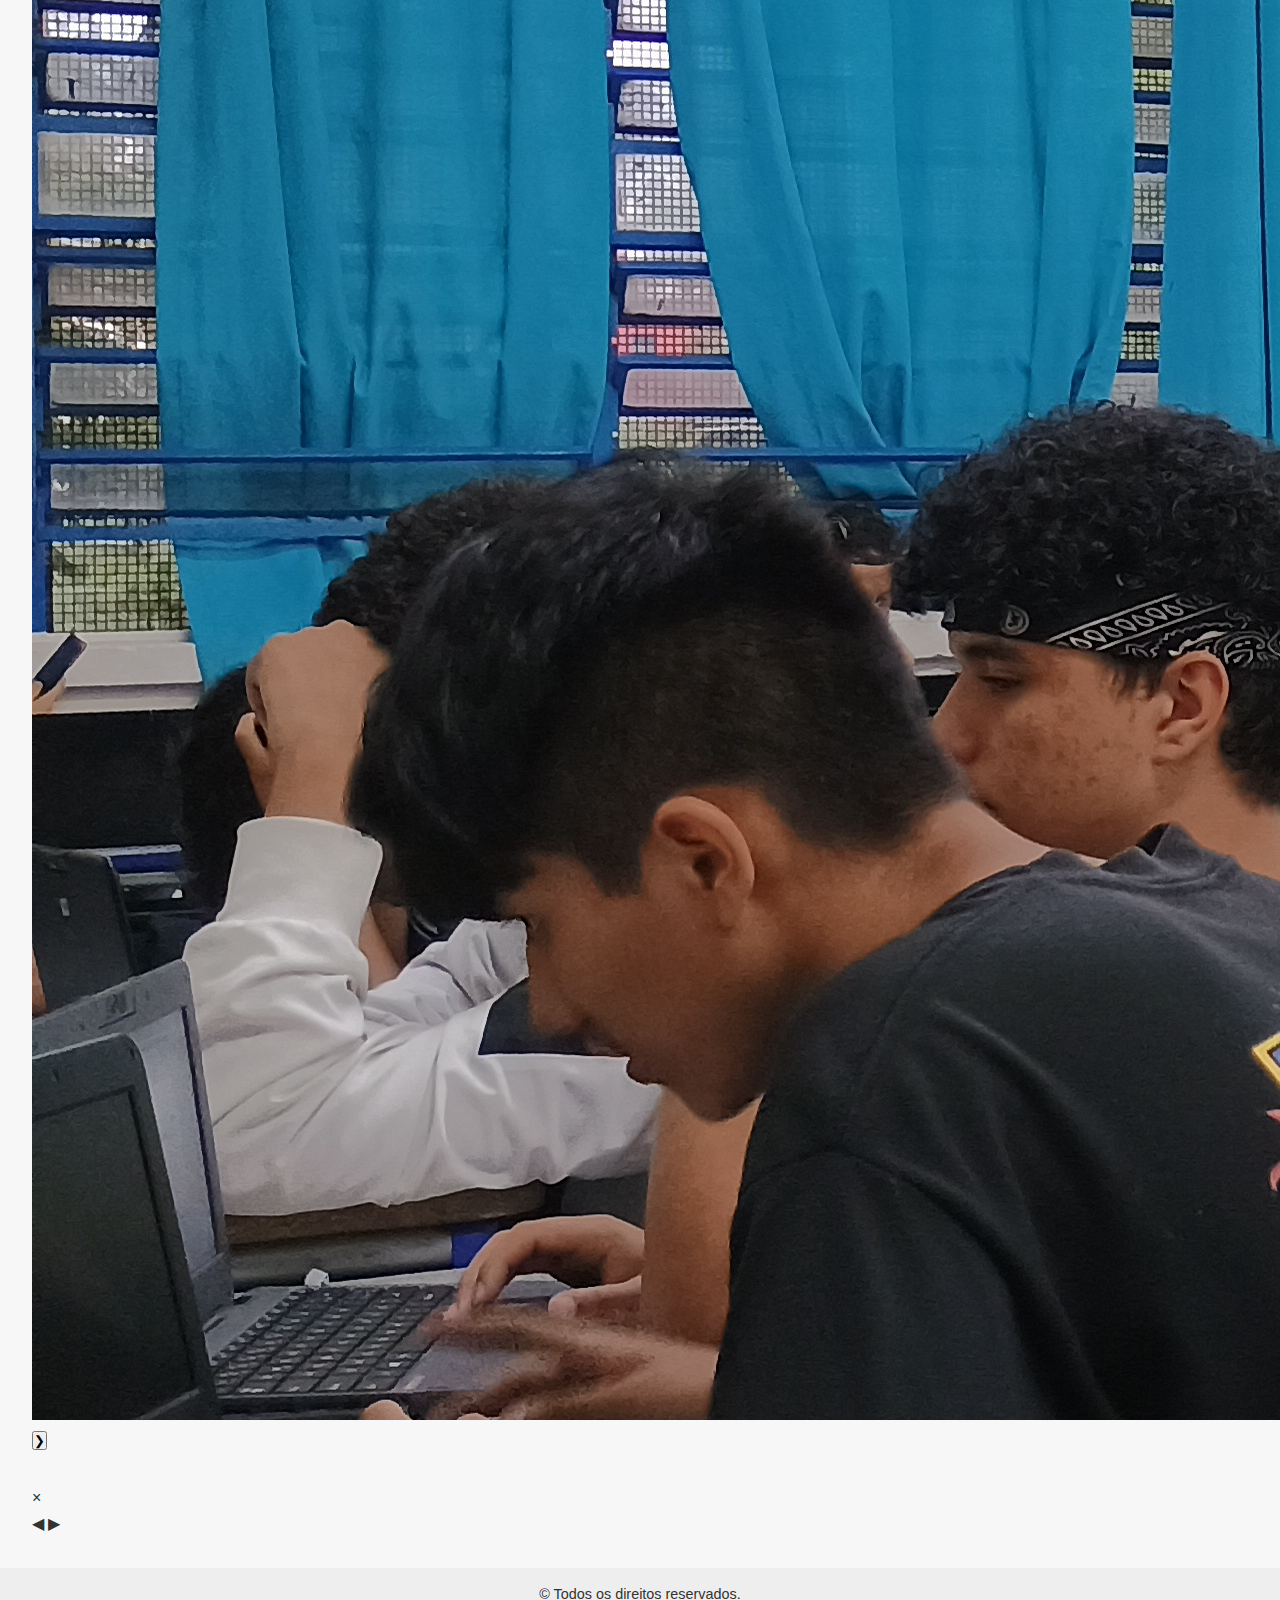
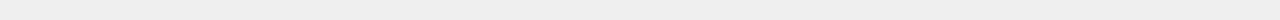
<file: projeto_interdisciplinar.html>
<!DOCTYPE html>
<html lang="pt-BR">
<head>
  <meta charset="UTF-8" />
  <title>Projeto Interdisciplinar</title>
  <meta name="viewport" content="width=device-width, initial-scale=1.0" />
  <link rel="stylesheet" href="css/style.css" />
</head>
<body>

 <!-- Cabeçalho do site com imagem da escola em destaque -->
 <header class="header-destaque">
  <!-- Link que leva de volta à página inicial -->
  <a href="index.html">
    <!-- Imagem da escola, que serve como link para a home -->
    <img src="img/fpimg.png" alt="Foto da escola" class="img-cabecalho" />
  </a>
    <div class="titulo-escola">
      <h1>E.E. Fernando Pessoa</h1>
      <h2>Curso Técnico em Desenvolvimento de Sistemas</h2>
    </div>
    <nav>
      <a href="../index.html">Home</a>
      <a href="../turma2b.html">Turma 2ºB</a>
      <a href="../turma3b.html">Turma 3ºB</a>
    </nav>
  </header>

  <!-- Conteúdo principal -->
  <main>
    <br>
    <h2>Projeto Interdisciplinar</h2>
    <p>
      O Projeto Interdisciplinar dos alunos do 2º B do curso técnico em Desenvolvimento de Sistemas propõe que os alunos, organizados em grupos, criem uma empresa fictícia e desenvolvam uma aplicação ou site relacionado aos serviços ou produtos dessa empresa.
    </p>
    <p>
      A atividade integra os conteúdos das disciplinas técnicas do curso, promovendo o aprendizado prático, o trabalho em equipe, a criatividade e a autonomia dos estudantes. 
      Ao longo do ano, os grupos passarão por etapas como planejamento, desenvolvimento, documentação e apresentação final do projeto. A avaliação é contínua e incluirá critérios técnicos, participação individual e uma autoavaliação reflexiva.
    </p>
    <p>
      O projeto visa aproximar teoria e prática desde o início da formação profissional.
    </p>

    <!-- Galeria de fotos estilo roleta -->
    <section class="carrossel-container">
      <h2>Momentos do Projeto</h2>
      <button class="seta-esquerda">&#10094;</button>
      
      <div class="carrossel3d" id="carrossel3d">
        <!-- Imagens do carrossel -->
        <img src="img/turma2b/inter1.jpg" class="foto" alt="Foto 1" data-index="0" />
        <img src="img/turma2b/inter2.jpg" class="foto" alt="Foto 2" data-index="1" />
        <img src="img/turma2b/inter3.jpg" class="foto" alt="Foto 3" data-index="2" />
        <img src="img/turma2b/2B realização de registros.jpg" class="foto" alt="Foto 4" data-index="3" />
        <img src="img/turma2b/2B Registros - realizando.jpg" class="foto" alt="Foto 5" data-index="4" />
        <img src="img/turma2b/2B registros 2.jpg" class="foto" alt="Foto 6" data-index="5" />
        <img src="img/turma2b/grupo de trabalho.jpg" class="foto" alt="Foto 7" data-index="6" />
        <img src="img/turma2b/grupo de trabalho 2.jpg" class="foto" alt="Foto 8" data-index="7" />
      </div>
      
      <button class="seta-direita">&#10095;</button>
    </section>

    <!-- Modal de imagem em tela cheia -->
    <div id="modal" class="modal">
      <span class="fechar">&times;</span>
      <img class="modal-conteudo" id="img-modal" />
      <div class="modal-setas">
        <span id="anterior">&#9664;</span>
        <span id="proximo">&#9654;</span>
      </div>
    </div>

    <!-- Importa o script JS -->
    <script src="js/script.js"></script>
  </main>

  <!-- Rodapé da página -->
  <footer>
    <p>&copy; Todos os direitos reservados.</p>
  </footer>

</body>
</html>
</file>
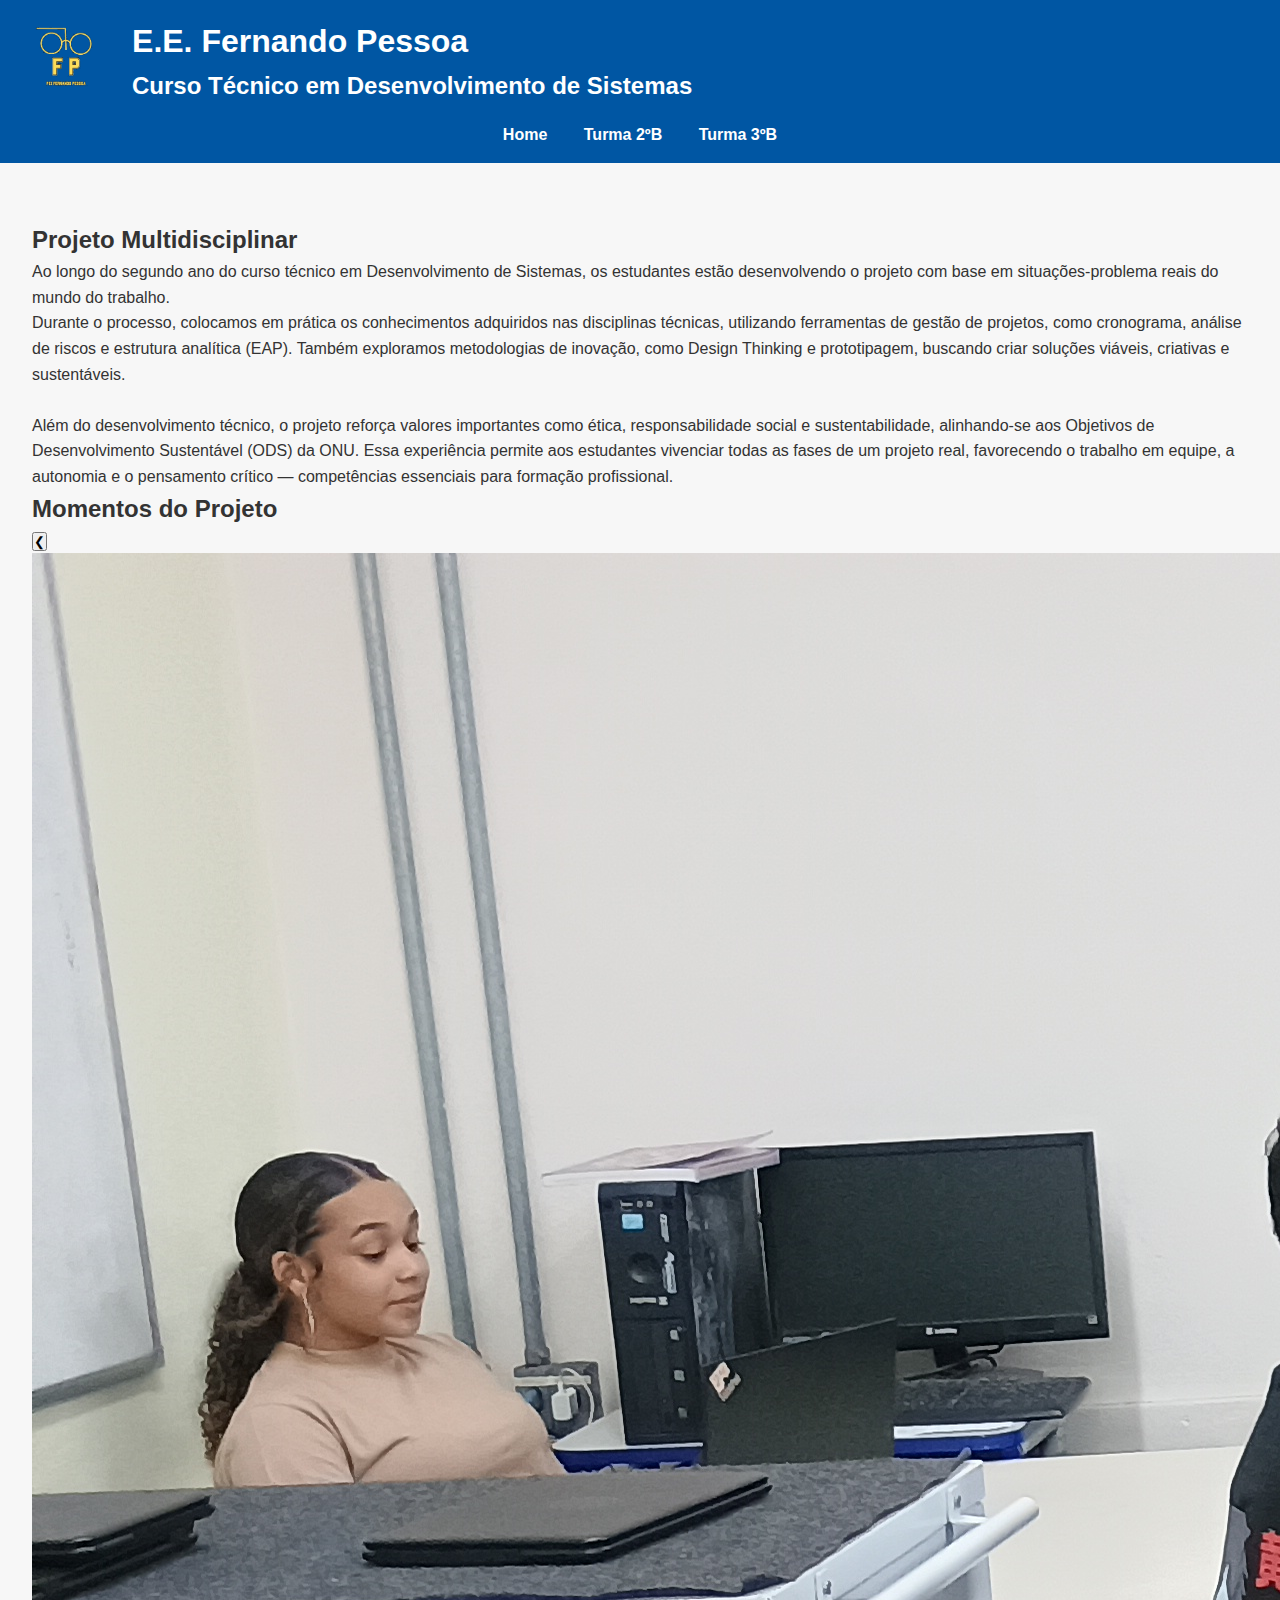
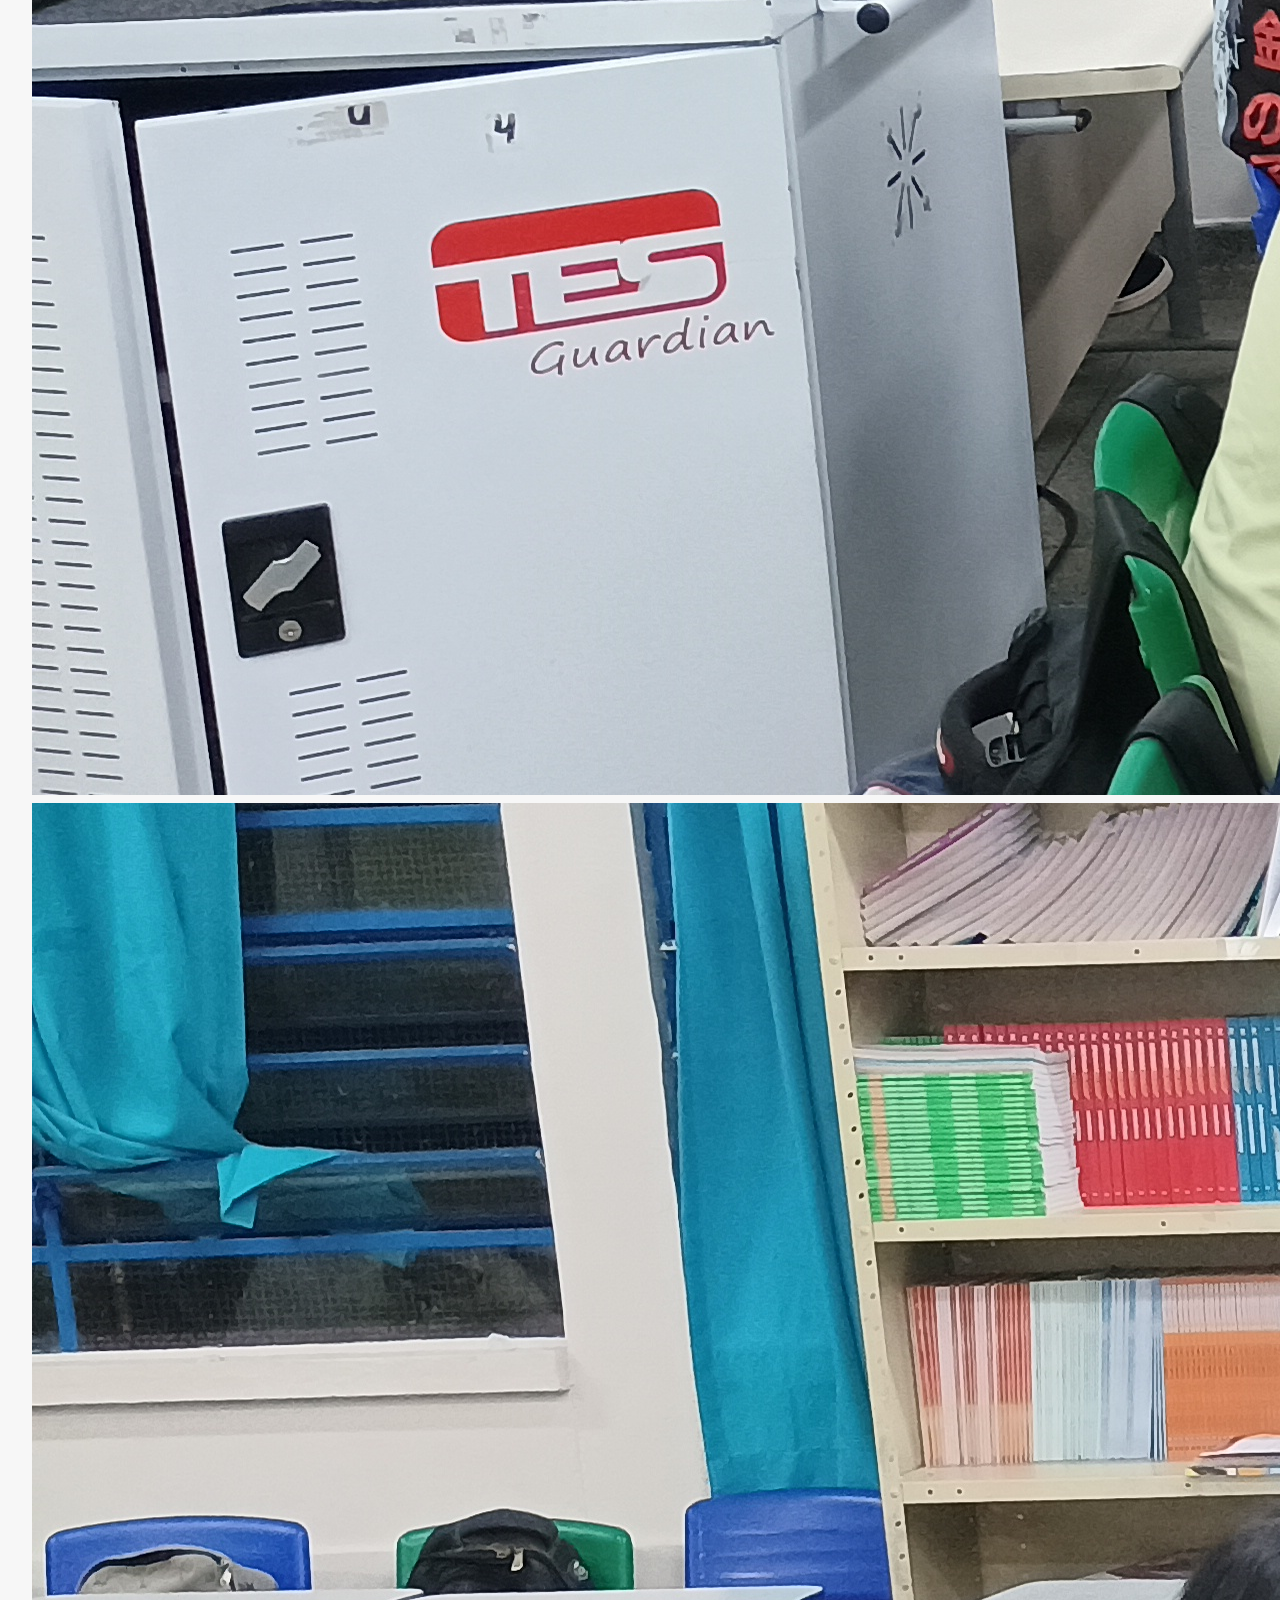
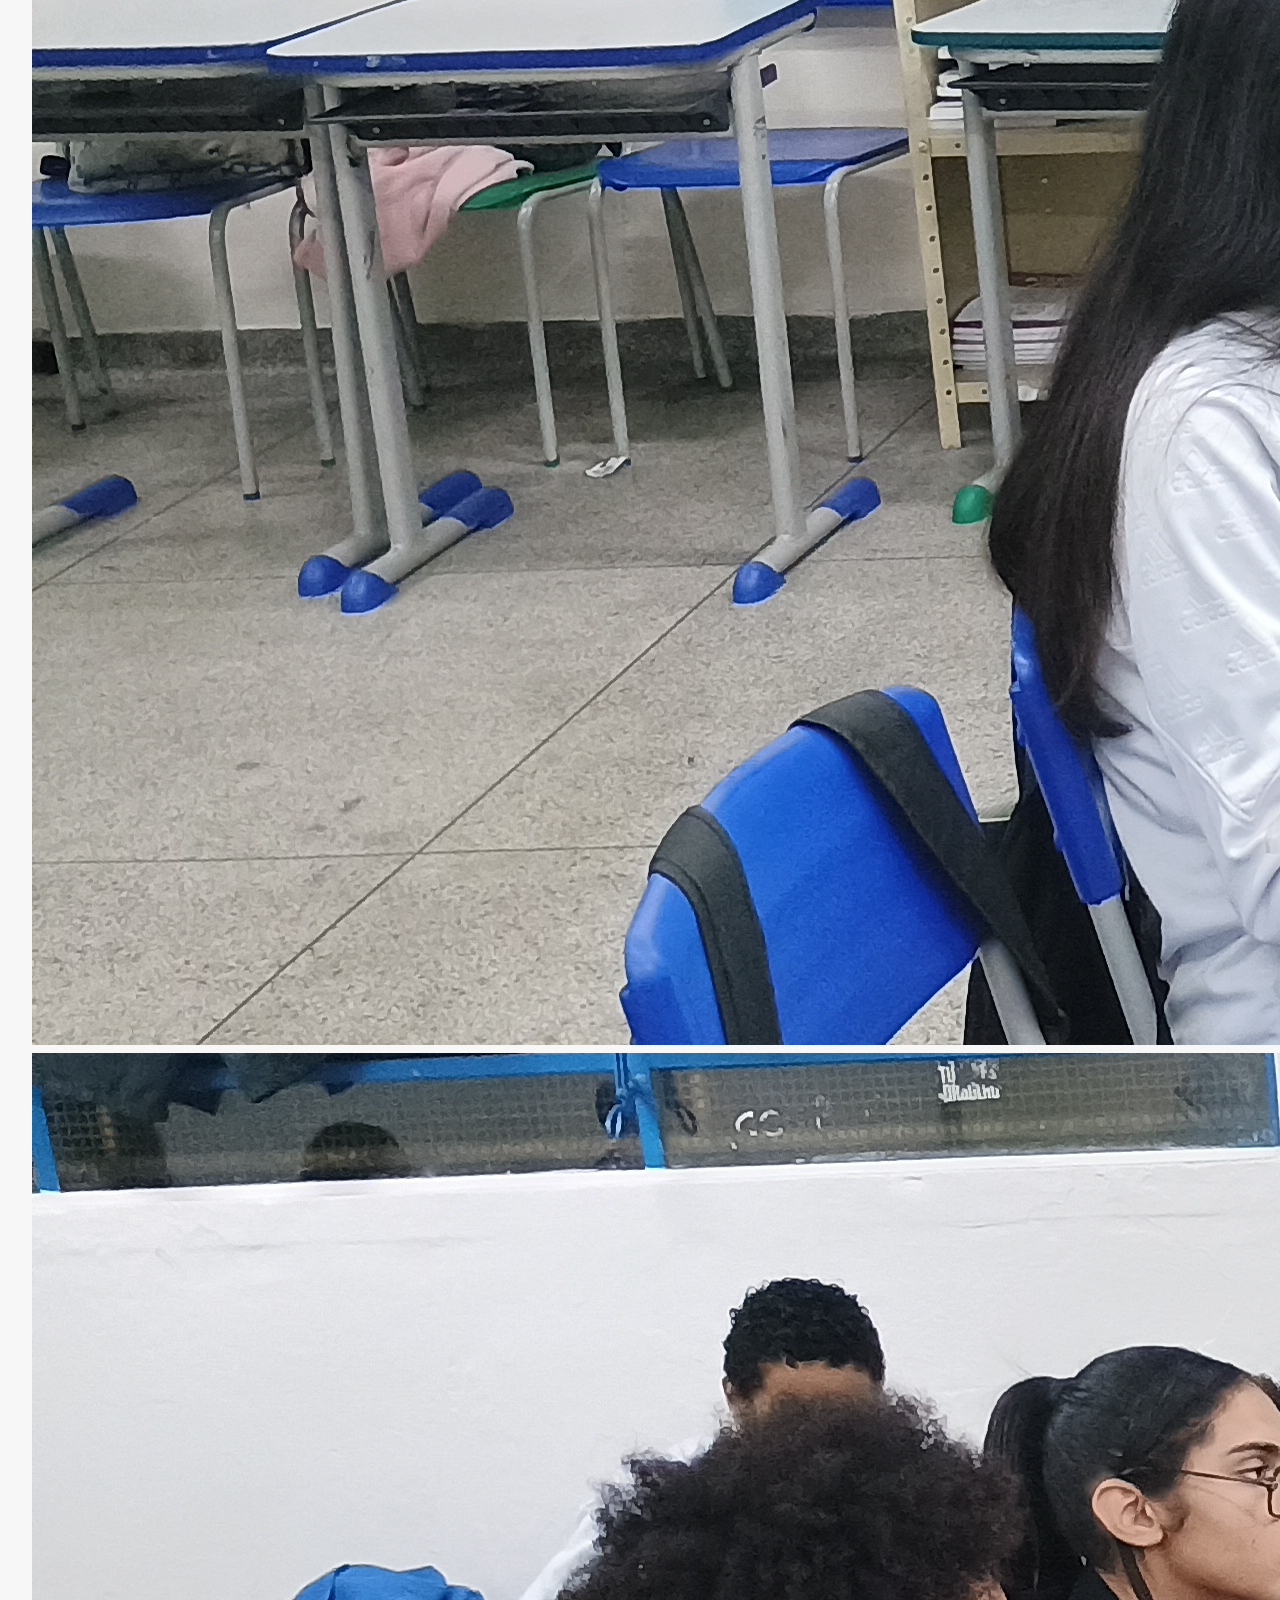
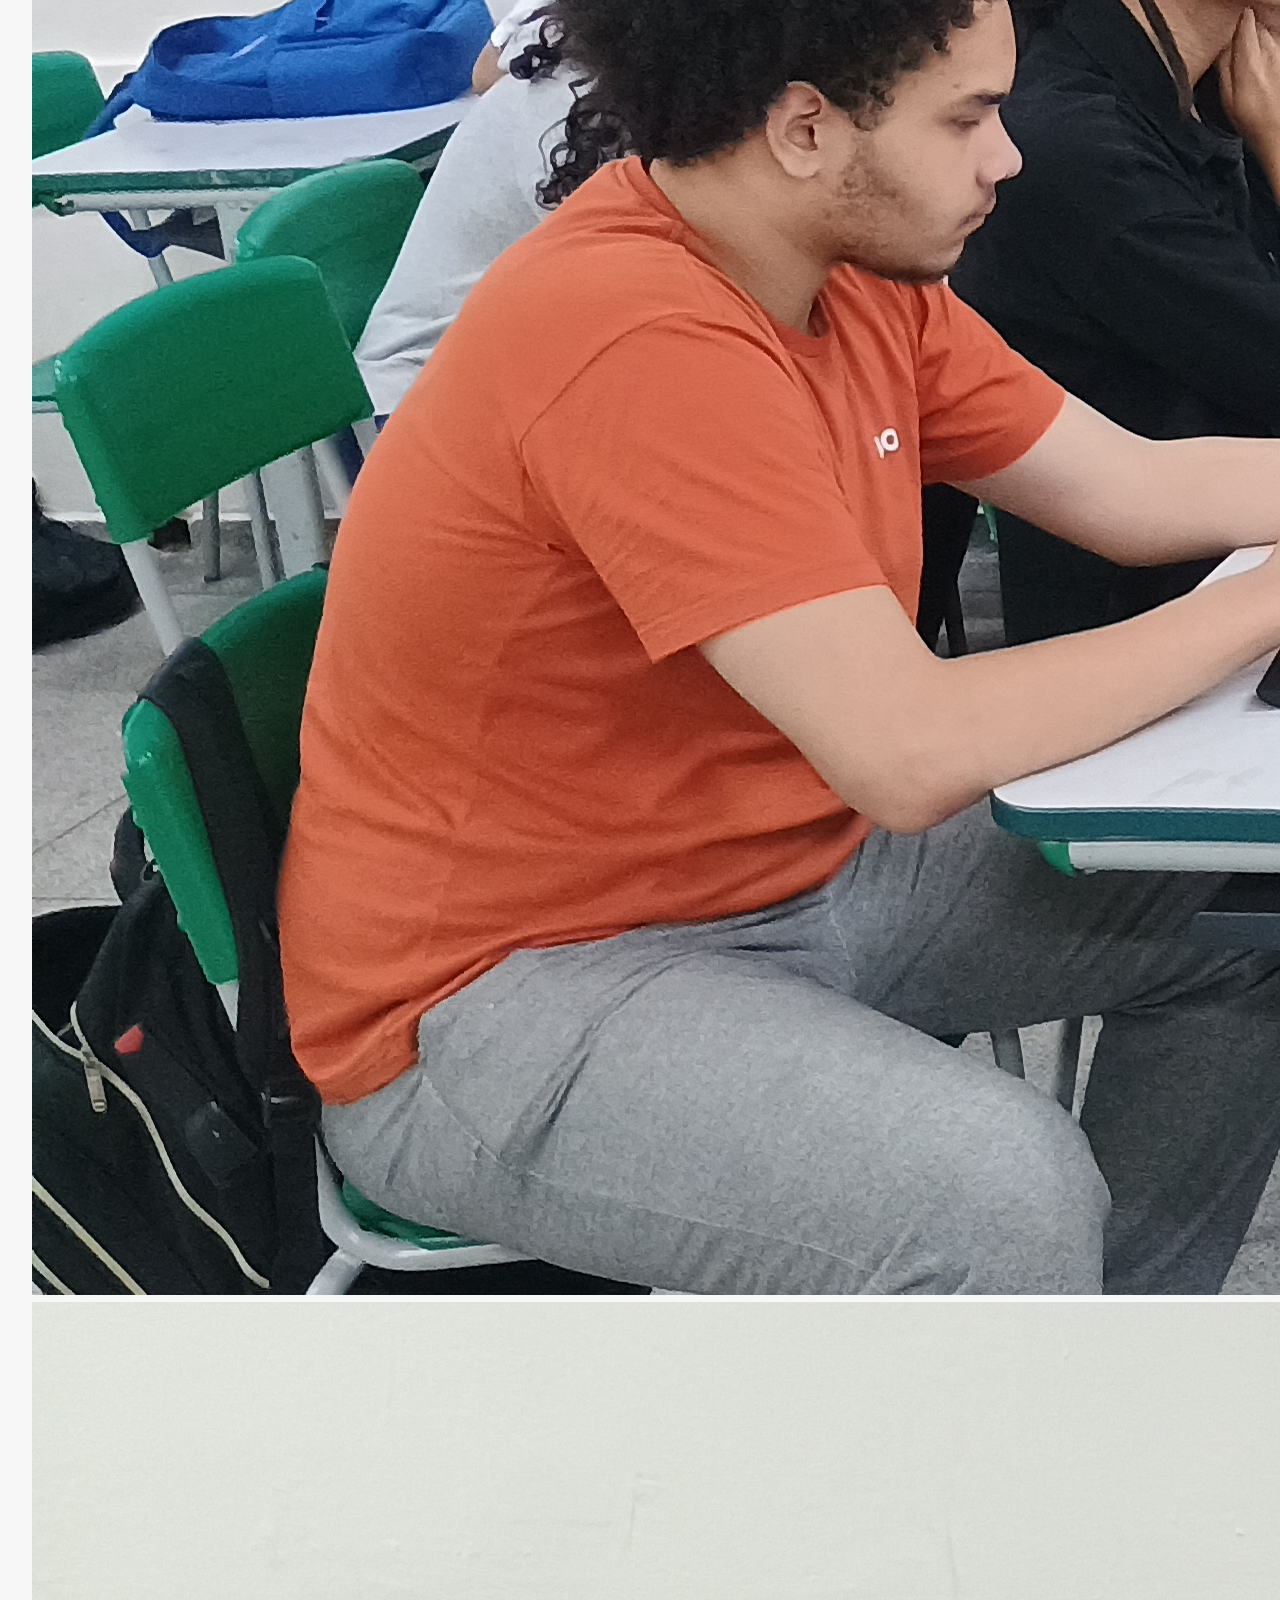
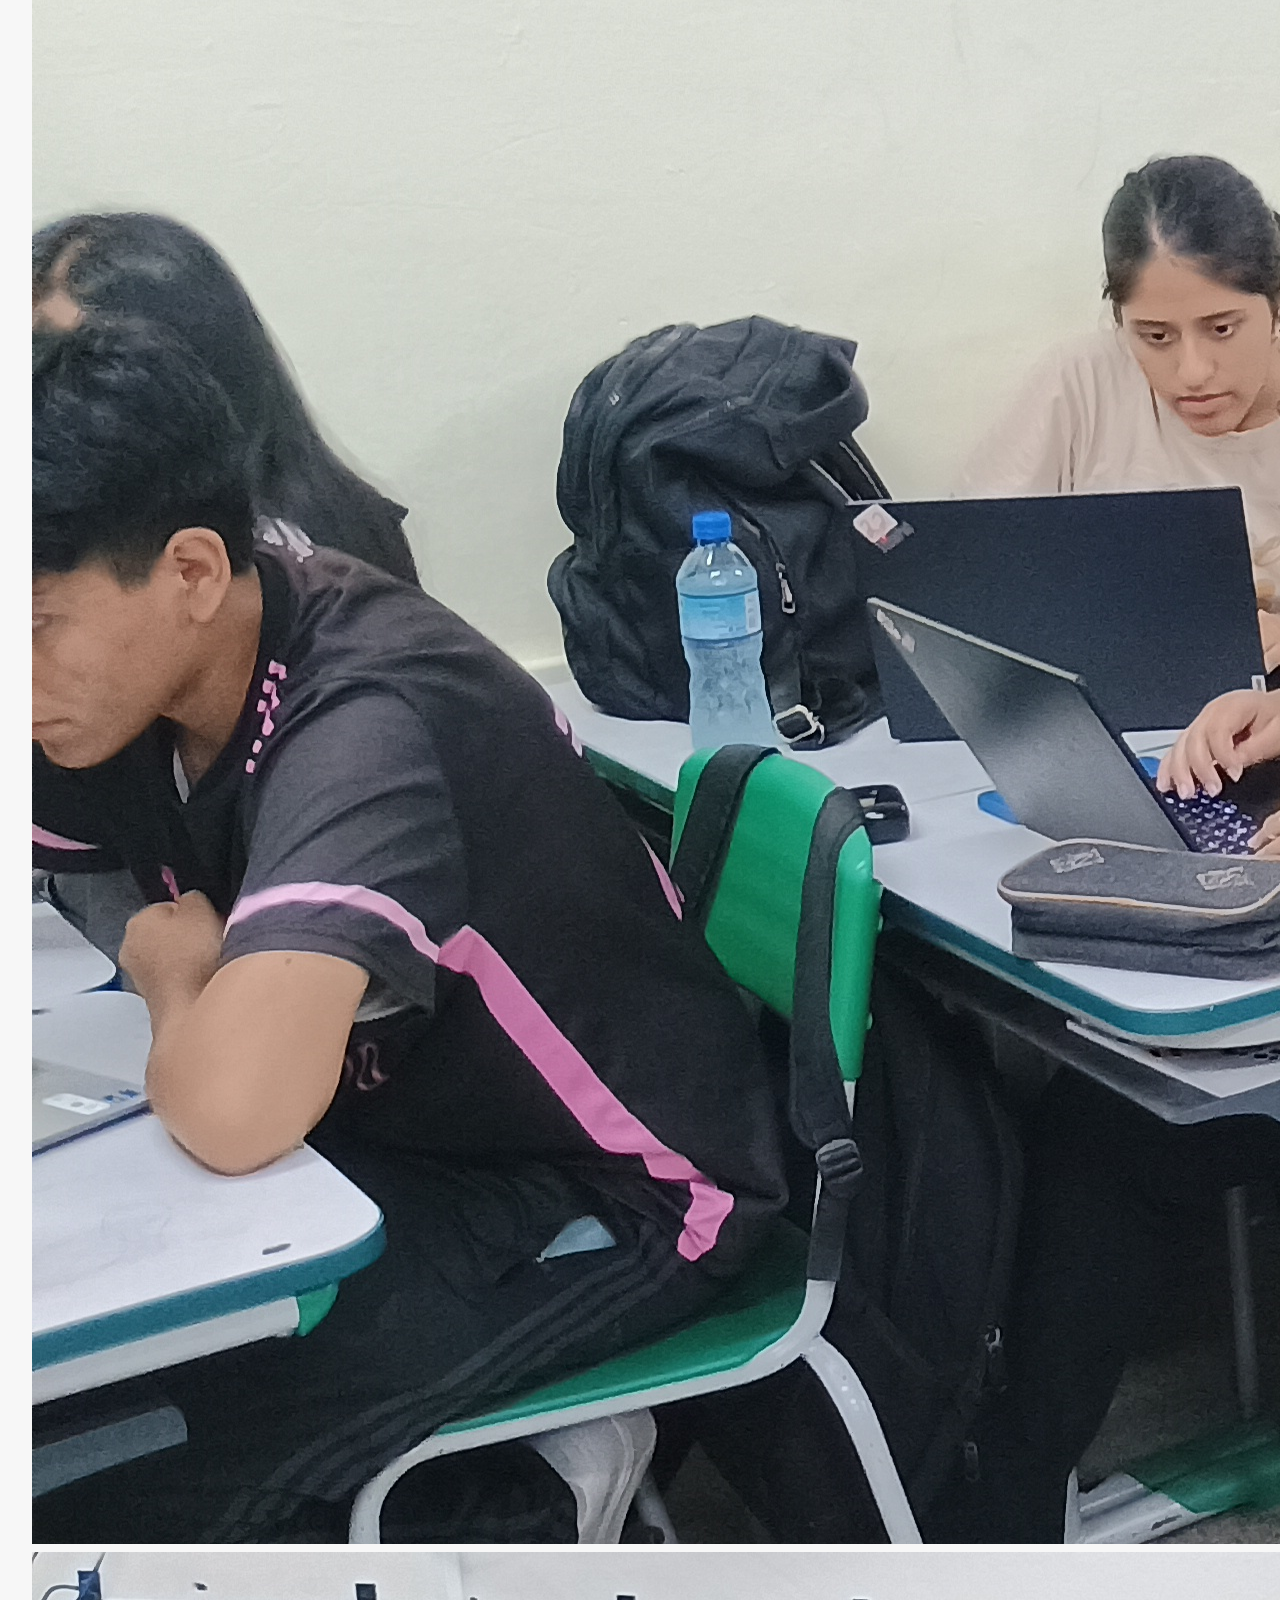
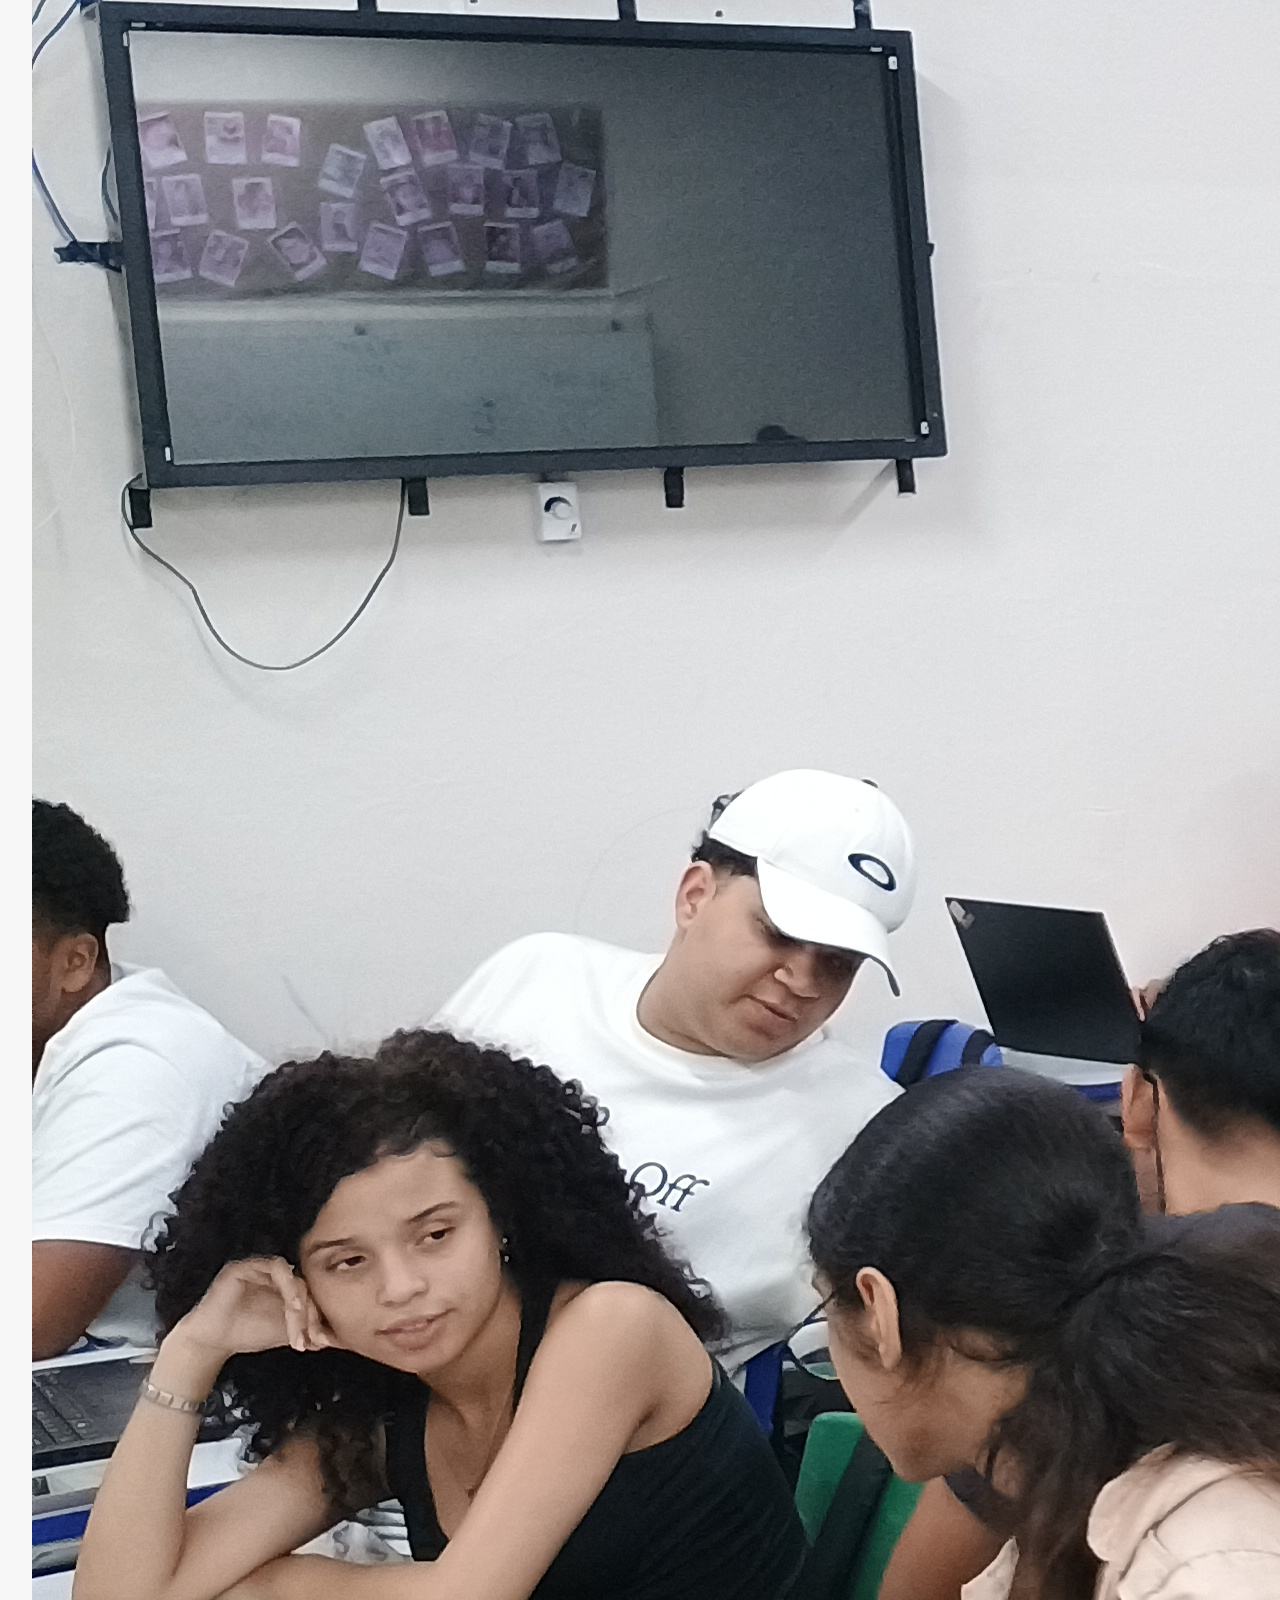
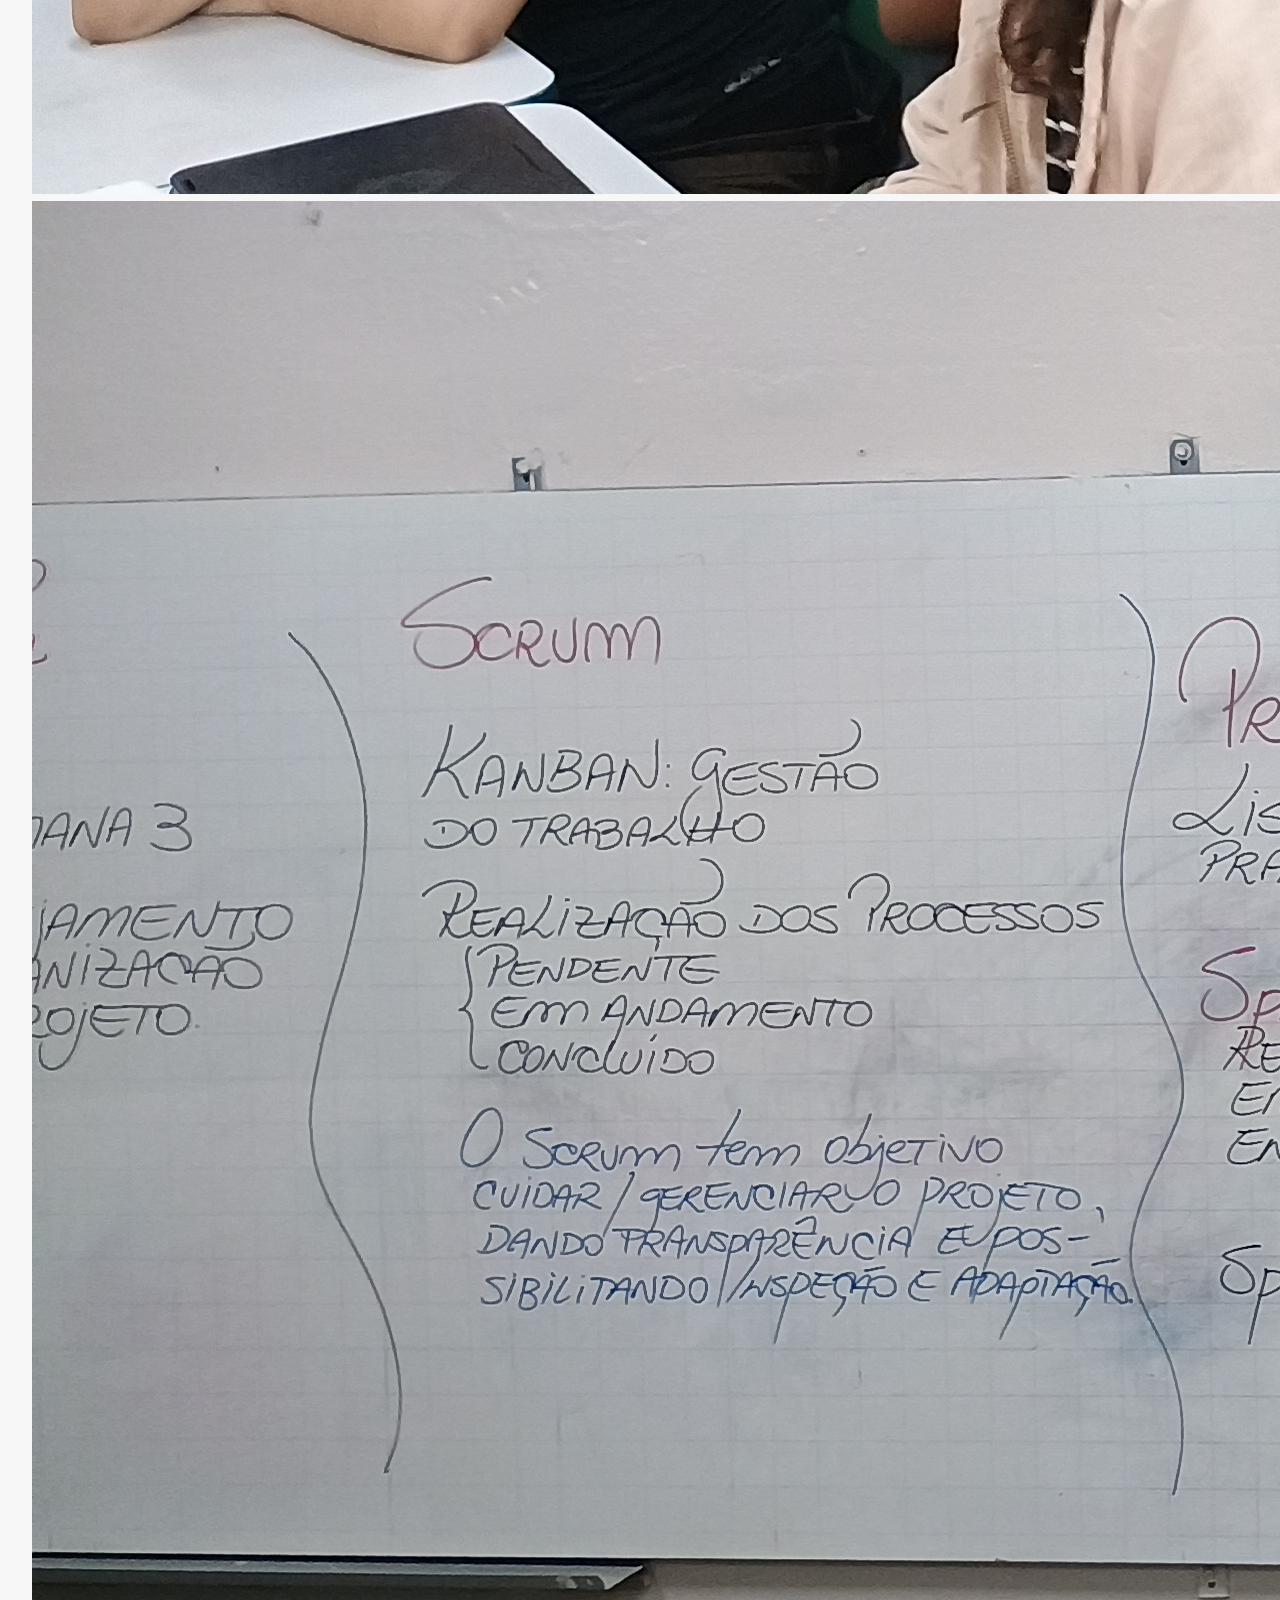
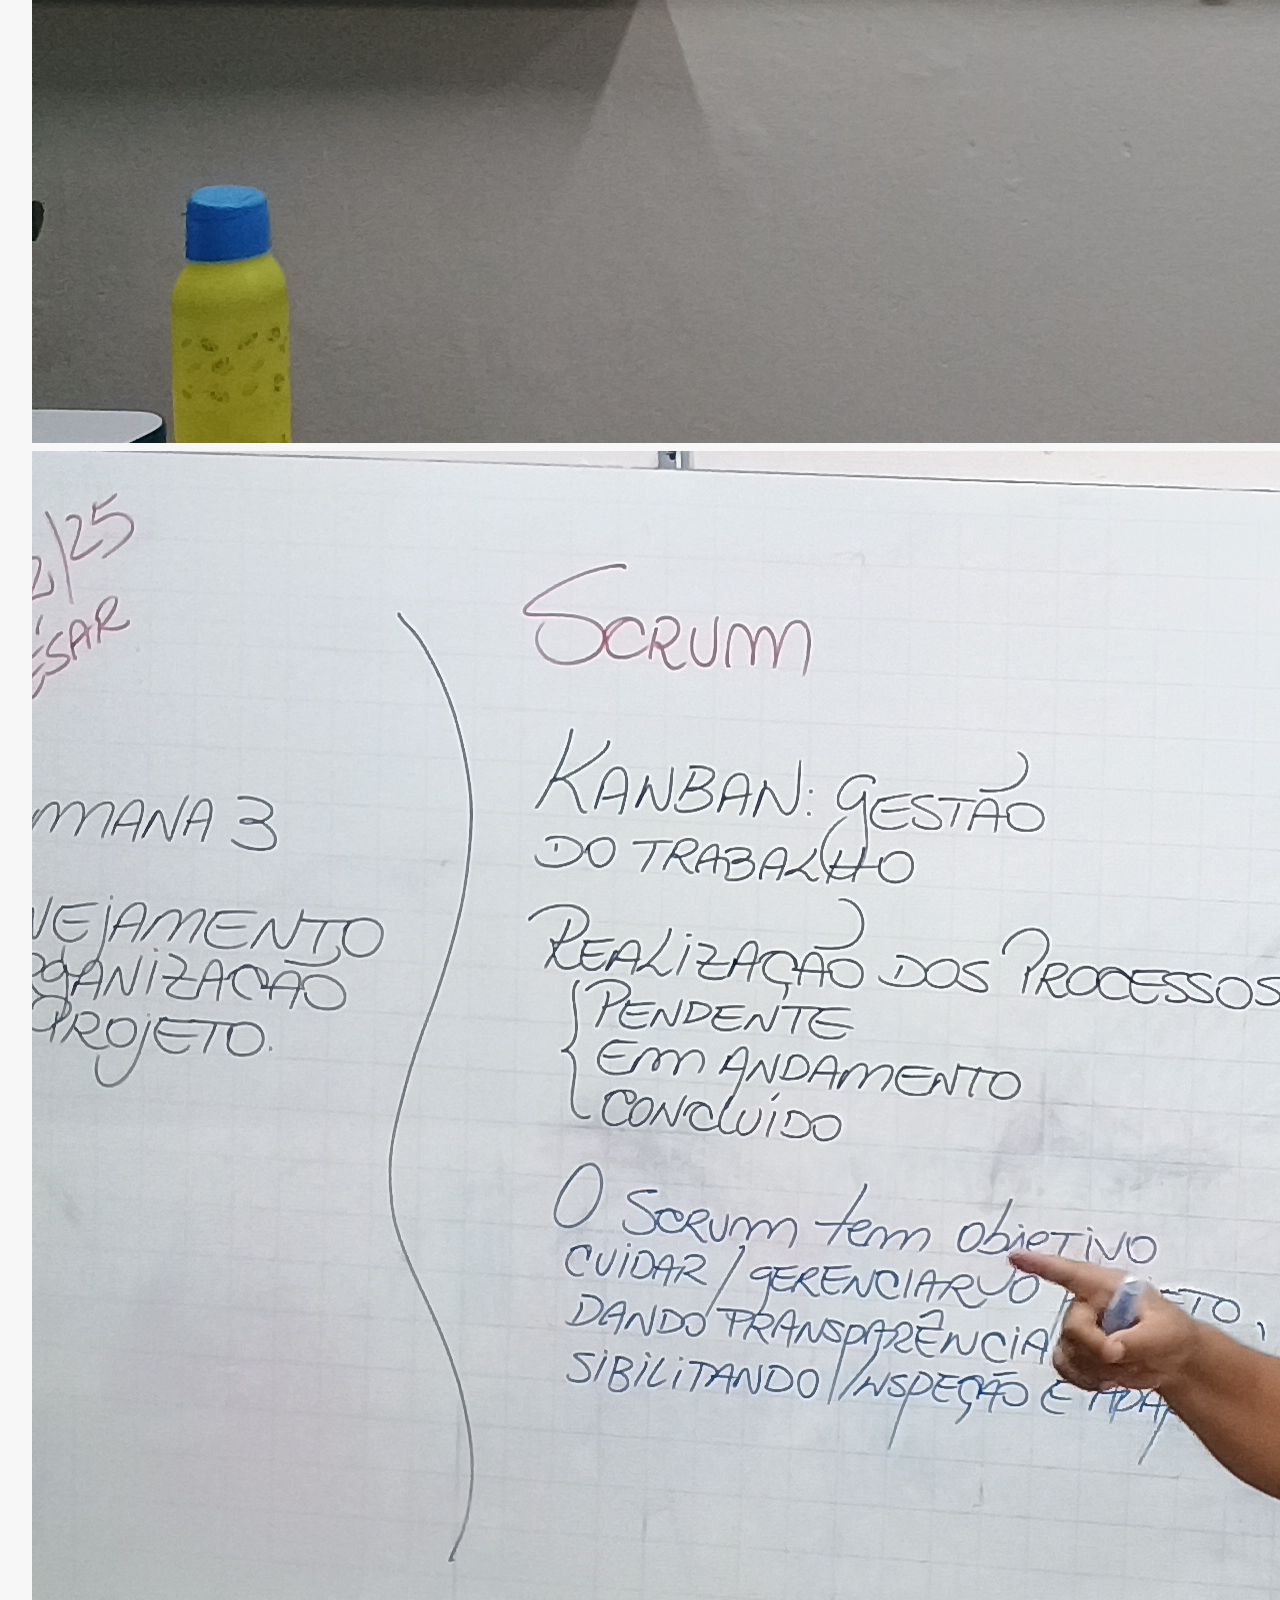
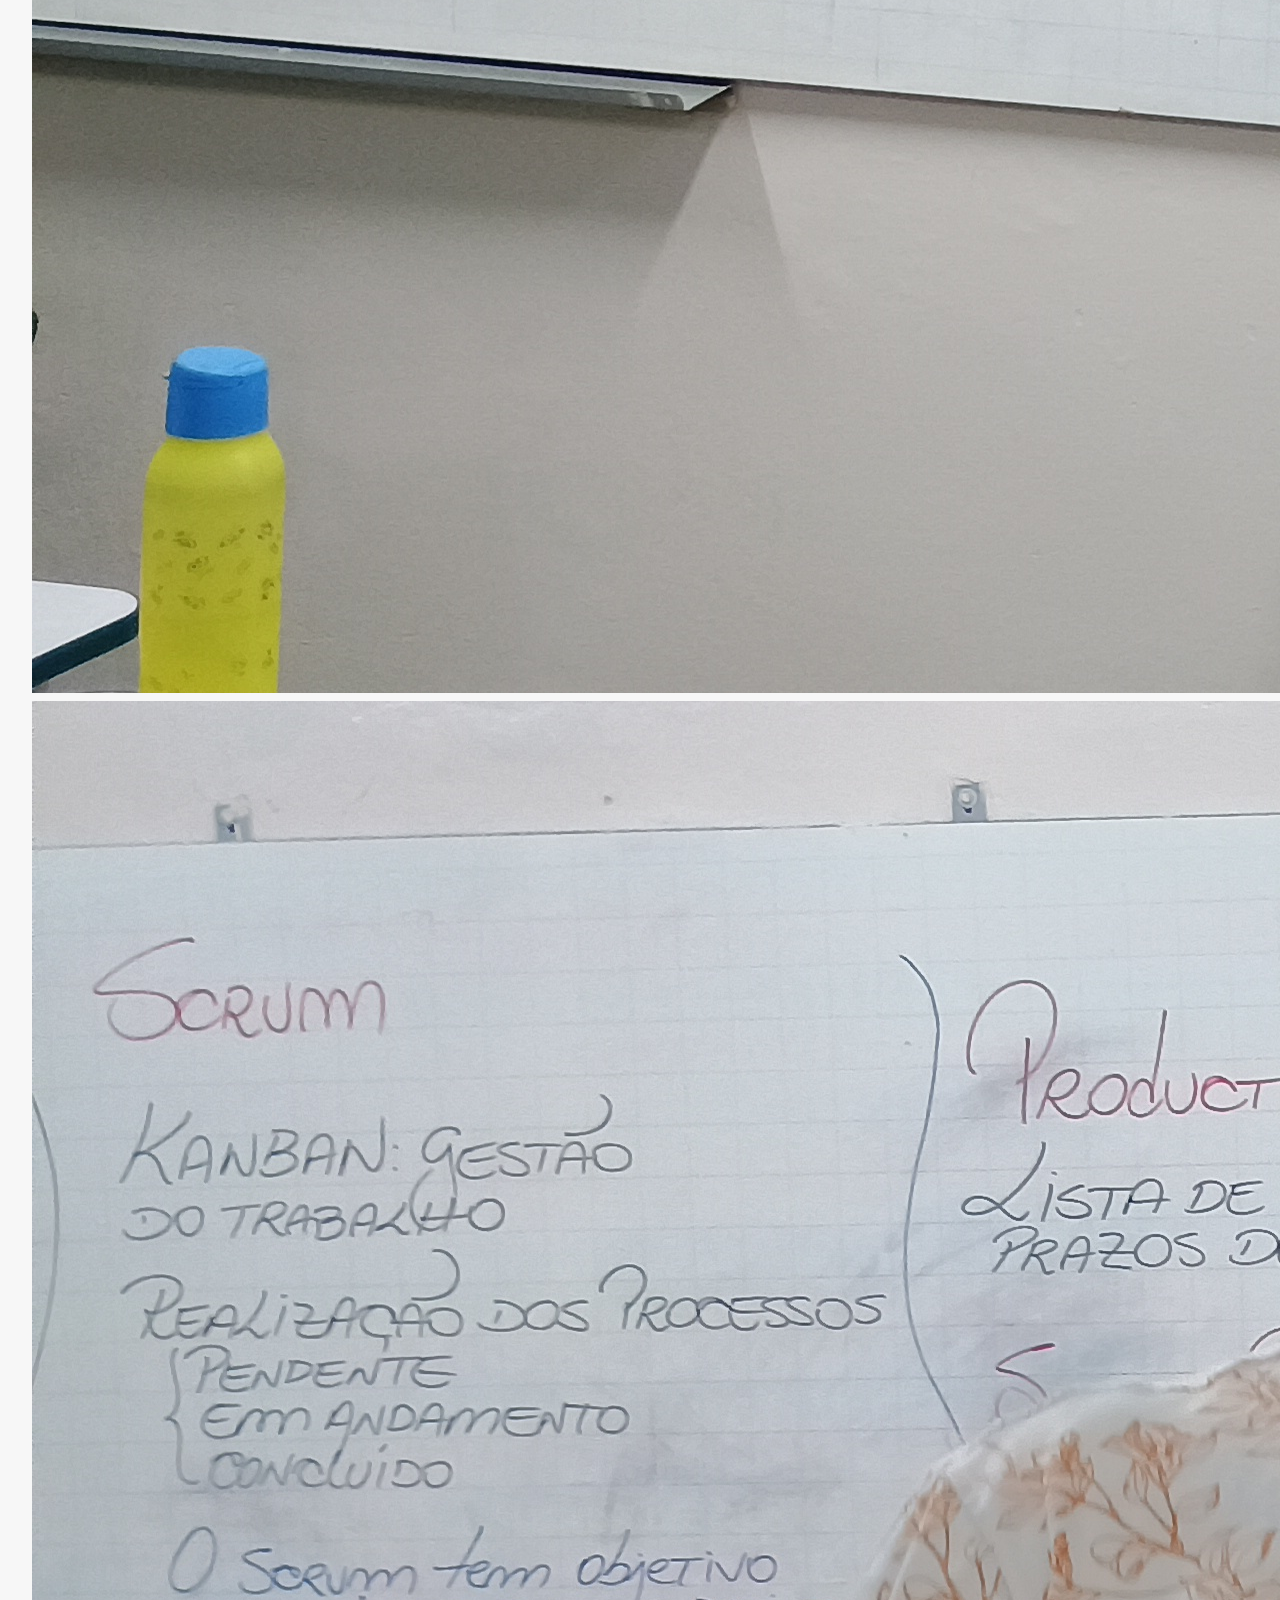
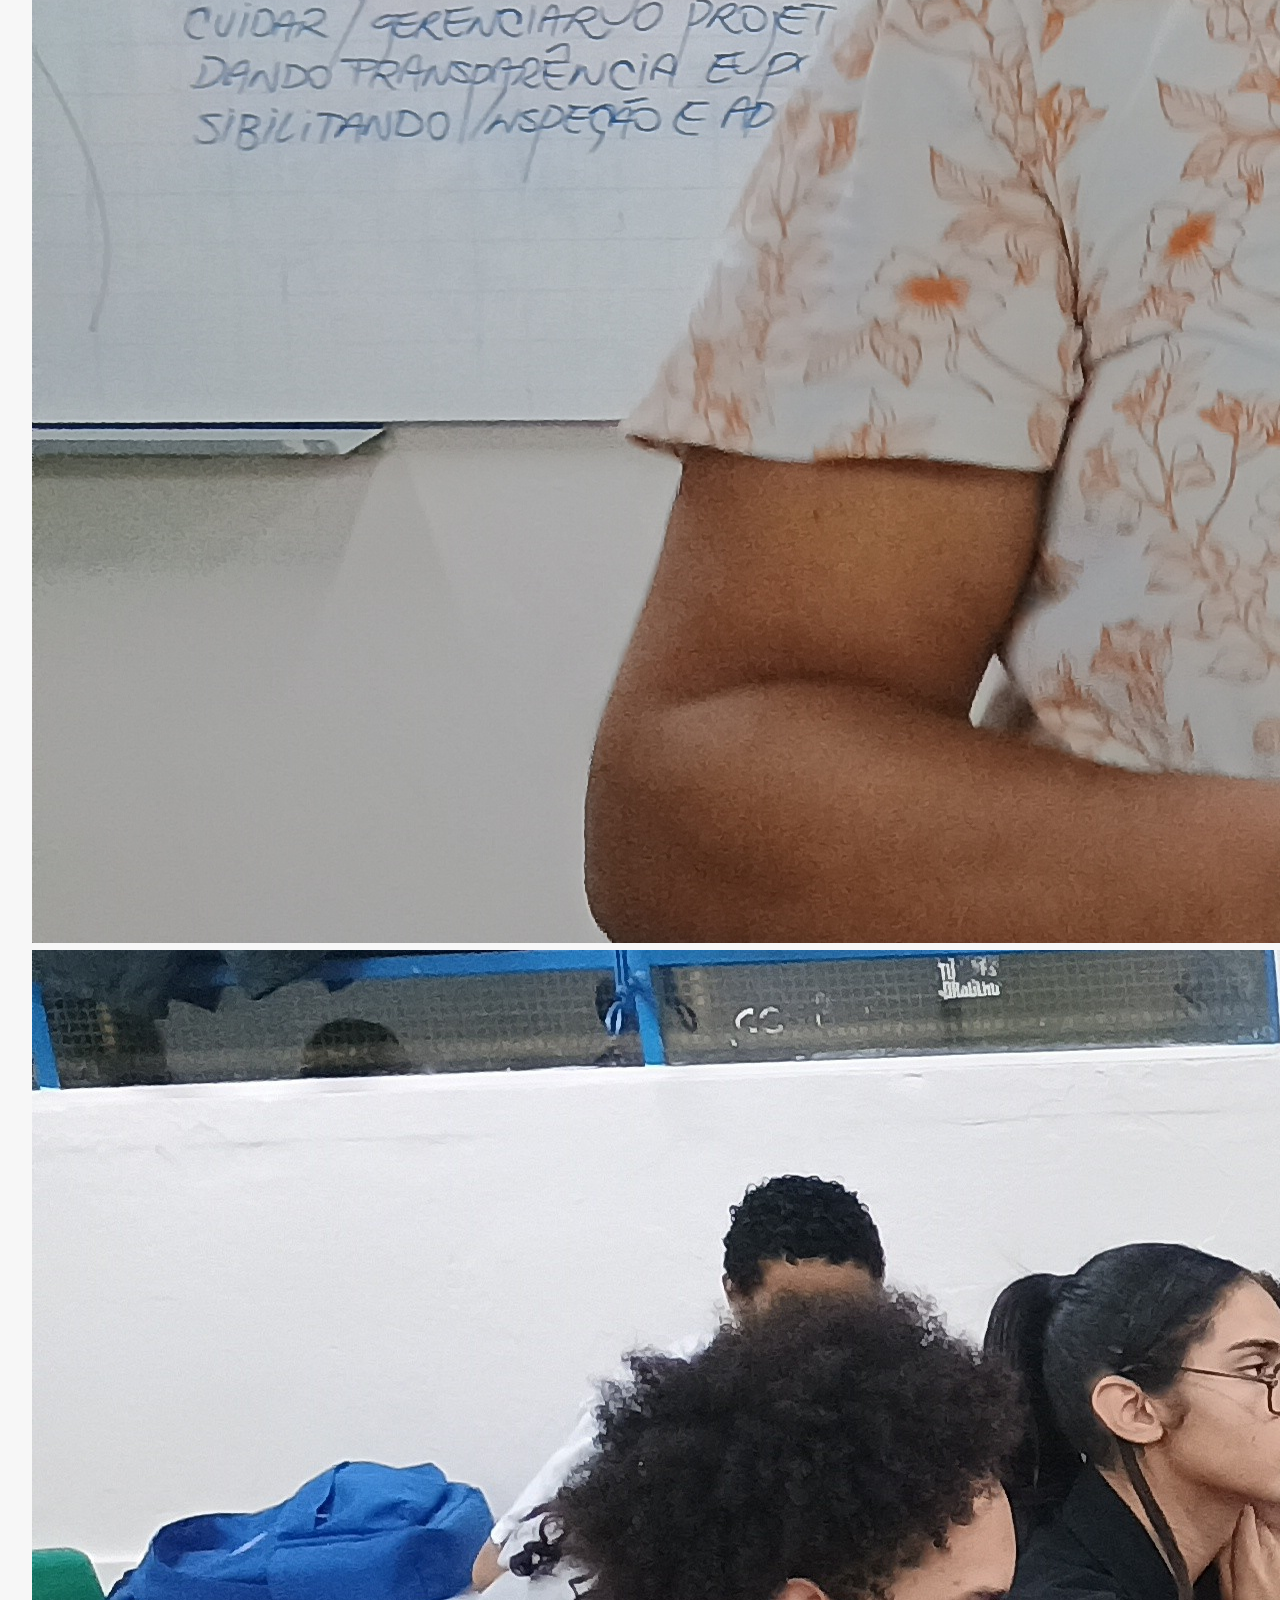
<file: projeto_multidisciplinar.html>
<!DOCTYPE html>
<html lang="pt-BR">
<head>
  <meta charset="UTF-8" />
  <title>Projeto Multidisciplinar</title>
  <meta name="viewport" content="width=device-width, initial-scale=1.0" />
  <link rel="stylesheet" href="css/style.css" />
</head>
<body>
  <!-- Cabeçalho do site com imagem da escola em destaque -->
  <header class="header-destaque">
    <!-- Link que leva de volta à página inicial -->
    <a href="index.html">
      <!-- Imagem da escola, que serve como link para a home -->
      <img src="img/fpimg.png" alt="Foto da escola" class="img-cabecalho" width="400" />
    </a>
    <div class="titulo-escola">
      <h1>E.E. Fernando Pessoa</h1>
      <h2>Curso Técnico em Desenvolvimento de Sistemas</h2>
    </div>
    <nav>
        <a href="index.html">Home</a>
        <a href="turma2b.html">Turma 2ºB</a>
        <a href="turma3b.html">Turma 3ºB</a>
      </nav>
    </header>
  
    <!-- Conteúdo principal -->
    <main>
      <br>
      <h2>Projeto Multidisciplinar</h2>
      <p>Ao longo do segundo ano do curso técnico em Desenvolvimento de Sistemas, os estudantes estão desenvolvendo o projeto com base em situações-problema reais do mundo do trabalho.</p>
      <p>Durante o processo, colocamos em prática os conhecimentos adquiridos nas disciplinas técnicas, utilizando ferramentas de gestão de projetos, como cronograma, análise de riscos e estrutura analítica (EAP). 
        Também exploramos metodologias de inovação, como Design Thinking e prototipagem, buscando criar soluções viáveis, criativas e sustentáveis.</p>
      <br>
      <p>Além do desenvolvimento técnico, o projeto reforça valores importantes como ética, responsabilidade social e sustentabilidade, alinhando-se aos Objetivos de Desenvolvimento Sustentável (ODS) da ONU. 
        Essa experiência permite aos estudantes vivenciar todas as fases de um projeto real, favorecendo o trabalho em equipe, a autonomia e o pensamento crítico — competências essenciais para formação profissional.</p>
    
        <!-- Galeria de fotos estilo roleta -->
    <section class="carrossel-container">
      <h2>Momentos do Projeto</h2>
      <button class="seta-esquerda">&#10094;</button>
      
      <div class="carrossel3d" id="carrossel3d">
        <!-- Imagens do carrossel -->
        <img src="img/turma3b/grupo pesquisa -.jpg" class="foto" alt="Foto 1" data-index="0" />
        <img src="img/turma3b/Grupo Pesquisa.jpg" class="foto" alt="Foto 2" data-index="1" />
        <img src="img/turma3b/Grupo Projeto Multidisciplinar.jpg" class="foto" alt="Foto 3" data-index="2" />
        <img src="img/turma3b/Grupo Projeto Multidisciplinar01004609.jpg" class="foto" alt="Foto 4" data-index="3" />
        <img src="img/turma3b/IMG_20250327_210422444.jpg" class="foto" alt="Foto 5" data-index="4" />
        <img src="img/turma3b/ProfCesar185510825.jpg" class="foto" alt="Foto 6" data-index="5" />
        <img src="img/turma3b/ProfCesar185519621.jpg" class="foto" alt="Foto 7" data-index="6" />
        <img src="img/turma3b/ProfCesar185526583.jpg" class="foto" alt="Foto 8" data-index="7" />
        <img src="img/turma3b/Projeto Multidisciplinar2.jpg" class="foto" alt="Foto 8" data-index="8" />
        <img src="img/turma3b/Projeto Multidisciplinar26.jpg" class="foto" alt="Foto 8" data-index="9" />
        <img src="img/turma3b/Projeto MultidisciplinarHDR.jpg" class="foto" alt="Foto 8" data-index="10" />
        <img src="img/turma3b/Realização de registros 3B.jpg" class="foto" alt="Foto 8" data-index=11" />
      </div>
      
      <button class="seta-direita">&#10095;</button>
    </section>

    <!-- Modal de imagem em tela cheia -->
    <div id="modal" class="modal">
      <span class="fechar">&times;</span>
      <img class="modal-conteudo" id="img-modal" />
      <div class="modal-setas">
        <span id="anterior">&#9664;</span>
        <span id="proximo">&#9654;</span>
      </div>
    </div>

    <!-- Importa o script JS -->
    <script src="js/script.js"></script>
  </main>
  
    <!-- Rodapé -->
    <footer>
      <p>&copy; 2025 Todos os direitos reservados.</p>
    </footer>
  </body>
  </html>
</file>
<file: css/style.css>
/* Reset de estilos para garantir consistência entre navegadores */
* {
  margin: 0;
  padding: 0;
  box-sizing: border-box;
}

/* Estilos gerais do corpo da página */
body {
  font-family: Arial, sans-serif; /* Define a fonte padrão */
  background: #f7f7f7; /* Cor de fundo suave */
  color: #333; /* Cor do texto */
  line-height: 1.6; /* Maior espaçamento entre as linhas */
}

/* Estilos para o cabeçalho */
header {
  background-color: #0056a3; /* Cor de fundo do cabeçalho */
  color: white; /* Cor do texto */
  padding: 1em; /* Espaçamento interno */
}

/* Flexbox para o cabeçalho, alinha a imagem e os textos */
.header-destaque {
  display: flex;
  align-items: center;
  justify-content: space-between;
  flex-wrap: wrap; /* Permite que os elementos se ajustem em telas menores */
}

/* Estilo para a imagem do cabeçalho */
.img-cabecalho {
  height: 80px; /* Altura proporcional */
  width: auto; /* Largura automática para manter a proporção */
  border-radius: 10px; /* Bordas arredondadas */
  margin-right: 1em; /* Espaçamento à direita */
}

/* Estilo para o bloco de título da escola */
.titulo-escola {
  flex: 1; /* Faz com que o título ocupe o restante do espaço */
}

/* Estilos para os títulos do cabeçalho */
.titulo-escola h1,
.titulo-escola h2 {
  margin: 0; /* Remove margens extras */
}

/* Estilos do menu de navegação */
nav {
  margin-top: 1em;
  text-align: center;
  width: 100%;
}

/* Estilo dos links do menu */
nav a {
  margin: 0 1em; /* Espaçamento entre os links */
  color: white; /* Cor do texto */
  text-decoration: none; /* Remove o sublinhado */
  font-weight: bold; /* Deixa o texto em negrito */
}

/* Estilo dos links quando o usuário passa o mouse por cima */
nav a:hover {
  text-decoration: underline; /* Sublinha o texto quando passar o mouse */
}

/* Estilos principais do conteúdo */
main {
  padding: 2em; /* Espaçamento interno */
}

/* Seções do conteúdo */
section {
  margin-bottom: 2em; /* Espaçamento entre as seções */
}

/* Estilo das imagens de perfil */
.img-arredondada {
  width: 100%; /* Largura máxima */
  max-width: 200px; /* Limita a largura máxima */
  border-radius: 15px; /* Bordas arredondadas */
  box-shadow: 0 0 10px rgba(0, 0, 0, 0.1); /* Sombra suave */
}

/* Estilo para a galeria de imagens */
.galeria {
  display: flex;
  flex-wrap: wrap; /* Permite quebra de linha */
  gap: 10px; /* Espaçamento entre as imagens */
  justify-content: center; /* Alinha as imagens ao centro */
}

/* Estilo das imagens na galeria */
.galeria img {
  width: 100%; /* Largura total */
  max-width: 200px; /* Limita a largura máxima */
  border-radius: 10px; /* Bordas arredondadas */
}

/* Rodapé com direitos autorais */
footer {
  text-align: center;
  padding: 1em;
  background: #eee; /* Cor de fundo do rodapé */
  font-size: 0.9em; /* Tamanho de fonte menor */
}

/* Responsividade: Ajustes para telas pequenas */

/* Para dispositivos com largura máxima de 768px (tablets e telas menores) */
@media (max-width: 768px) {
  .header-destaque {
    flex-direction: column; /* Empilha os elementos verticalmente */
    align-items: center; /* Alinha ao centro */
    text-align: center; /* Centraliza o texto */
  }

  /* Ajusta a imagem para o layout pequeno */
  .img-cabecalho {
    margin-right: 0; /* Remove margem à direita */
    margin-bottom: 1em; /* Adiciona margem inferior */
  }

  /* Ajusta o layout dos links no menu */
  nav a {
    display: inline-block; /* Alinha os links em linha */
    margin: 0.5em; /* Adiciona margem entre os links */
  }

  main {
    padding: 1em; /* Reduz o espaçamento interno */
  }
}

/* Para dispositivos com largura máxima de 480px (celulares e telas muito pequenas) */
@media (max-width: 480px) {
  h1 {
    font-size: 1.4em; /* Reduz o tamanho da fonte */
  }

  h2 {
    font-size: 1.1em; /* Reduz o tamanho da fonte */
  }

  /* Ajusta a imagem do professor para ser menor */
  .img-arredondada {
    max-width: 150px; /* Limita o tamanho da imagem */
  }

  /* Ajusta a galeria de imagens para se ajustar a telas pequenas */
  .galeria img {
    max-width: 100%; /* Aumenta a largura das imagens */
  }
}
</file>
